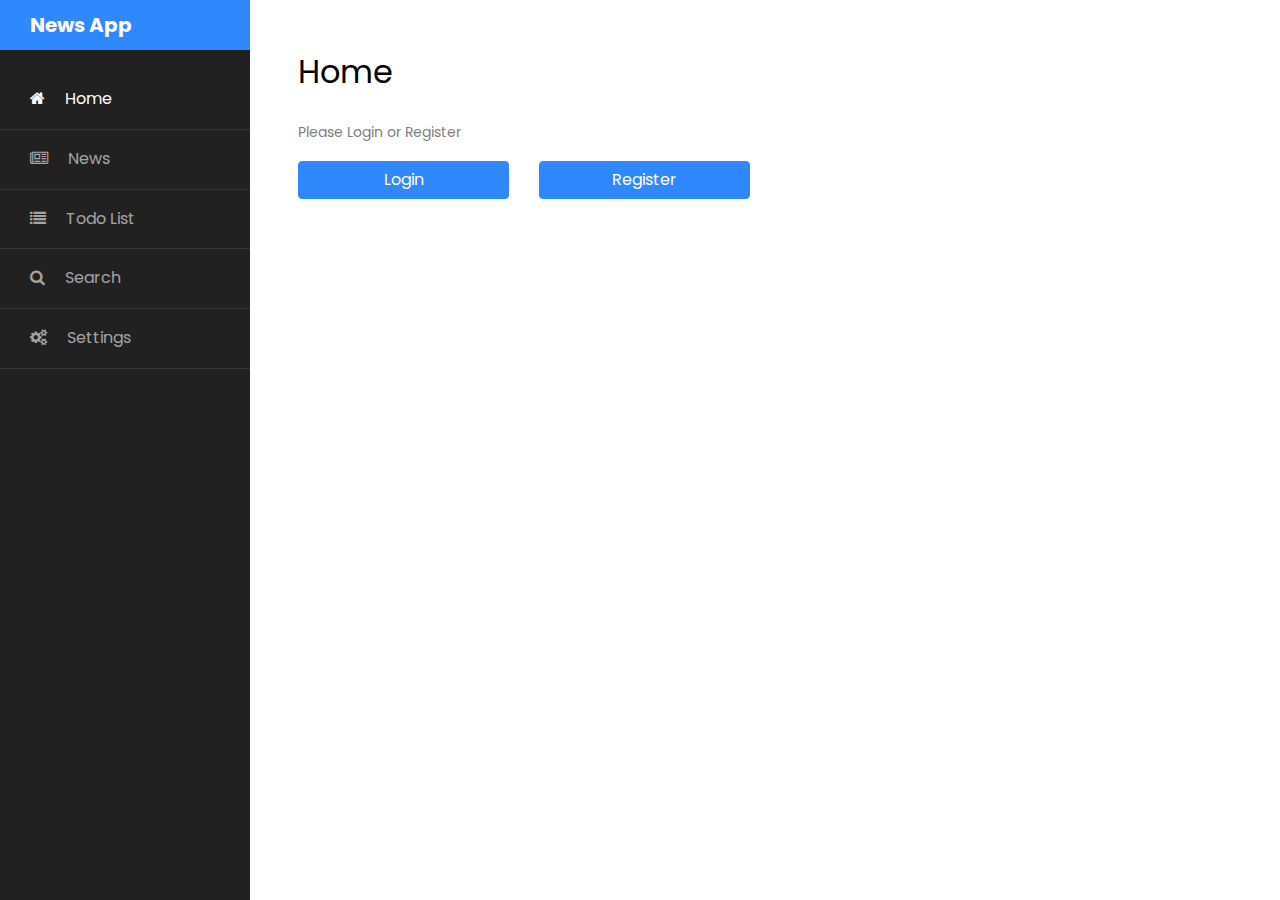
<file: index.html>
<!DOCTYPE html>
<html lang="en">
  <head>
    <title>News App</title>
    <meta charset="utf-8" />
    <meta name="viewport" content="width=device-width, initial-scale=1, shrink-to-fit=no" />

    <link href="https://fonts.googleapis.com/css?family=Poppins:300,400,500,600,700,800,900" rel="stylesheet" />

    <link rel="stylesheet" href="https://stackpath.bootstrapcdn.com/font-awesome/4.7.0/css/font-awesome.min.css" />
    <link rel="stylesheet" href="css/style.css" />
  </head>

  <body>
    <div class="wrapper d-flex align-items-stretch">
      <nav id="sidebar">
        <h1><a href="index.html" class="logo">News App</a></h1>
        <ul class="list-unstyled components mb-5">
          <li class="active">
            <a href="./index.html"><span class="fa fa-home mr-3"></span> Home</a>
          </li>
          <li class="">
            <a href="./pages/news.html"><span class="fa fa-newspaper-o mr-3"></span> News</a>
          </li>
          <li>
            <a href="./pages/todo.html"><span class="fa fa-list mr-3"></span> Todo List</a>
          </li>
          <li>
            <a href="./pages/search.html"><span class="fa fa-search mr-3"></span> Search</a>
          </li>
          <li>
            <a href="./pages/setting.html"><span class="fa fa-cogs mr-3"></span> Settings</a>
          </li>
        </ul>
      </nav>

      <!-- Page Content  -->
      <div id="content" class="p-4 p-md-5 pt-5">
        <h2 class="mb-4">Home</h2>

        <!-- Login and Register redirect button -->
        <div id="login-modal">
          <p>Please Login or Register</p>
          <div class="row">
            <div class="col-md-3">
              <a href="./pages/login.html" class="btn btn-primary btn-block">Login</a>
            </div>
            <div class="col-md-3">
              <a href="./pages/register.html" class="btn btn-primary btn-block">Register</a>
            </div>
          </div>
        </div>

        <div id="main-content">
          <p id="welcome-message"></p>
          <button type="button" class="btn btn-primary" id="btn-logout">Logout</button>
        </div>
      </div>
    </div>

    <script src="./models/User.js"></script>
    <script src="./scripts//storage.js"></script>
    <script src="./scripts/home.js"></script>
  </body>
</html>
</file>
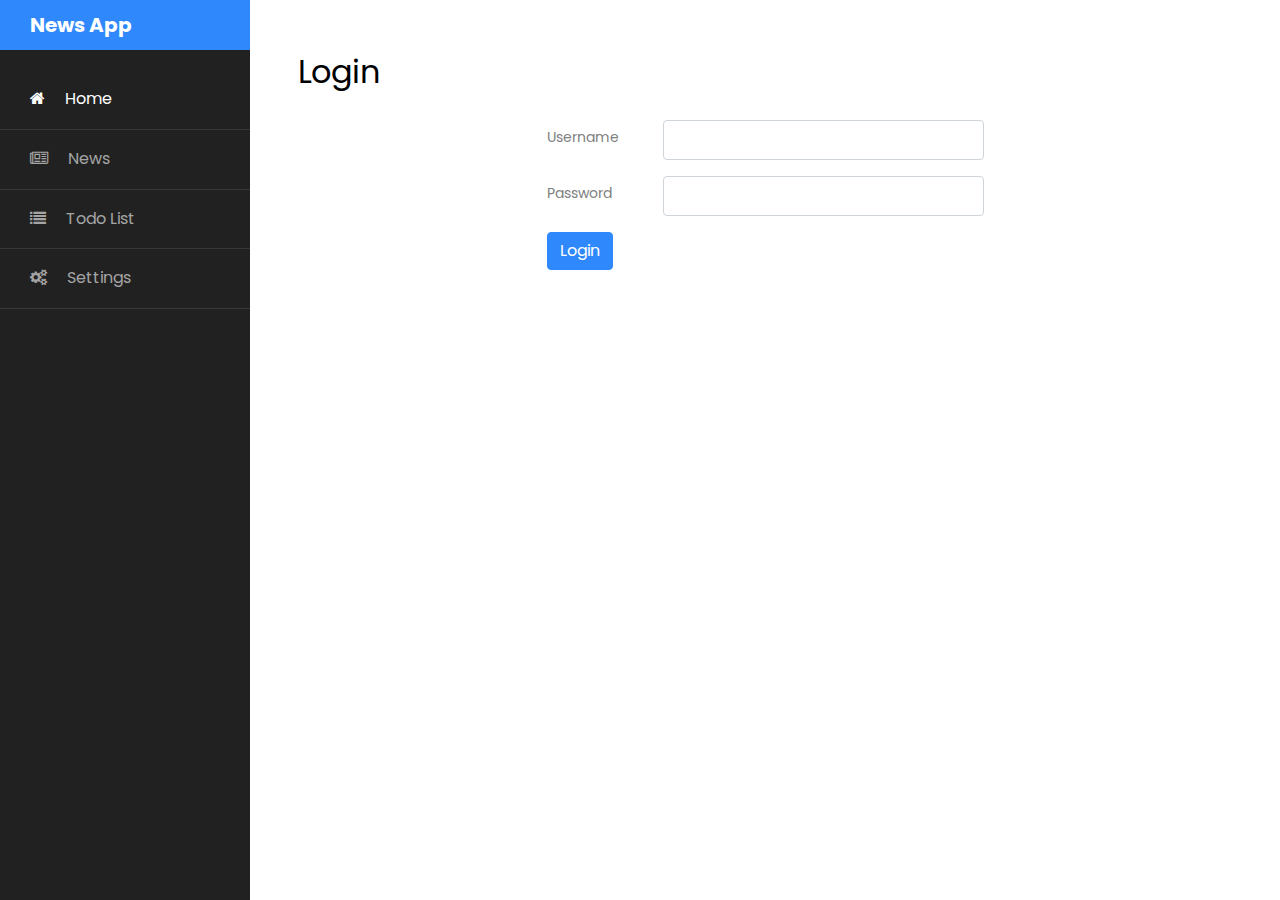
<file: pages/login.html>
<!doctype html>
<html lang="en">

<head>
	<title>Login</title>
	<meta charset="utf-8">
	<meta name="viewport" content="width=device-width, initial-scale=1, shrink-to-fit=no">

	<link href="https://fonts.googleapis.com/css?family=Poppins:300,400,500,600,700,800,900" rel="stylesheet">

	<link rel="stylesheet" href="https://stackpath.bootstrapcdn.com/font-awesome/4.7.0/css/font-awesome.min.css">
	<link rel="stylesheet" href="../css/style.css">
</head>

<body>

	<div class="wrapper d-flex align-items-stretch">
		<nav id="sidebar">
			<h1><a href="index.html" class="logo">News App</a></h1>
			<ul class="list-unstyled components mb-5">
				<li class="active">
					<a href="../index.html"><span class="fa fa-home mr-3"></span> Home</a>
				</li>
				<li class="">
					<a href="#"><span class="fa fa-newspaper-o mr-3"></span> News</a>
				</li>
				<li>
					<a href="#"><span class="fa fa-list mr-3"></span> Todo List</a>
				</li>
				<li>
					<a href="#"><span class="fa fa-cogs mr-3"></span> Settings</a>
				</li>
			</ul>

		</nav>

		<!-- Page Content  -->
		<div id="content" class="p-4 p-md-5 pt-5">
			<h2 class="mb-4">Login</h2>
			<div class="container" id="main">
				<div class="row justify-content-center align-items-center mt-4">
					<div class="col-lg-6 col-lg-offset-4">
						<form>
							<div class="form-group row mb-3">
								<label for="input-id" class="col-sm-3 col-form-label">Username</label>
								<div class="col-sm-9">
									<input type="text" class="form-control" id="input-username"
										placeholder="Input Username">
								</div>
							</div>
							<div class="form-group row mb-3">
								<label for="input-name" class="col-sm-3 col-form-label">Password</label>
								<div class="col-sm-9">
									<input type="password" class="form-control" id="input-password"
										placeholder="Input Password">
								</div>
							</div>
							<button type="button" class="btn btn-primary" id="btn-submit">Login</button>
						</form>
					</div>
				</div>
			</div>
		</div>
	</div>
	<script src="../models/User.js"></script>
	<script src="../scripts/storage.js"></script>
	<script src="../scripts/login.js"></script>
</body>

</html>
</file>
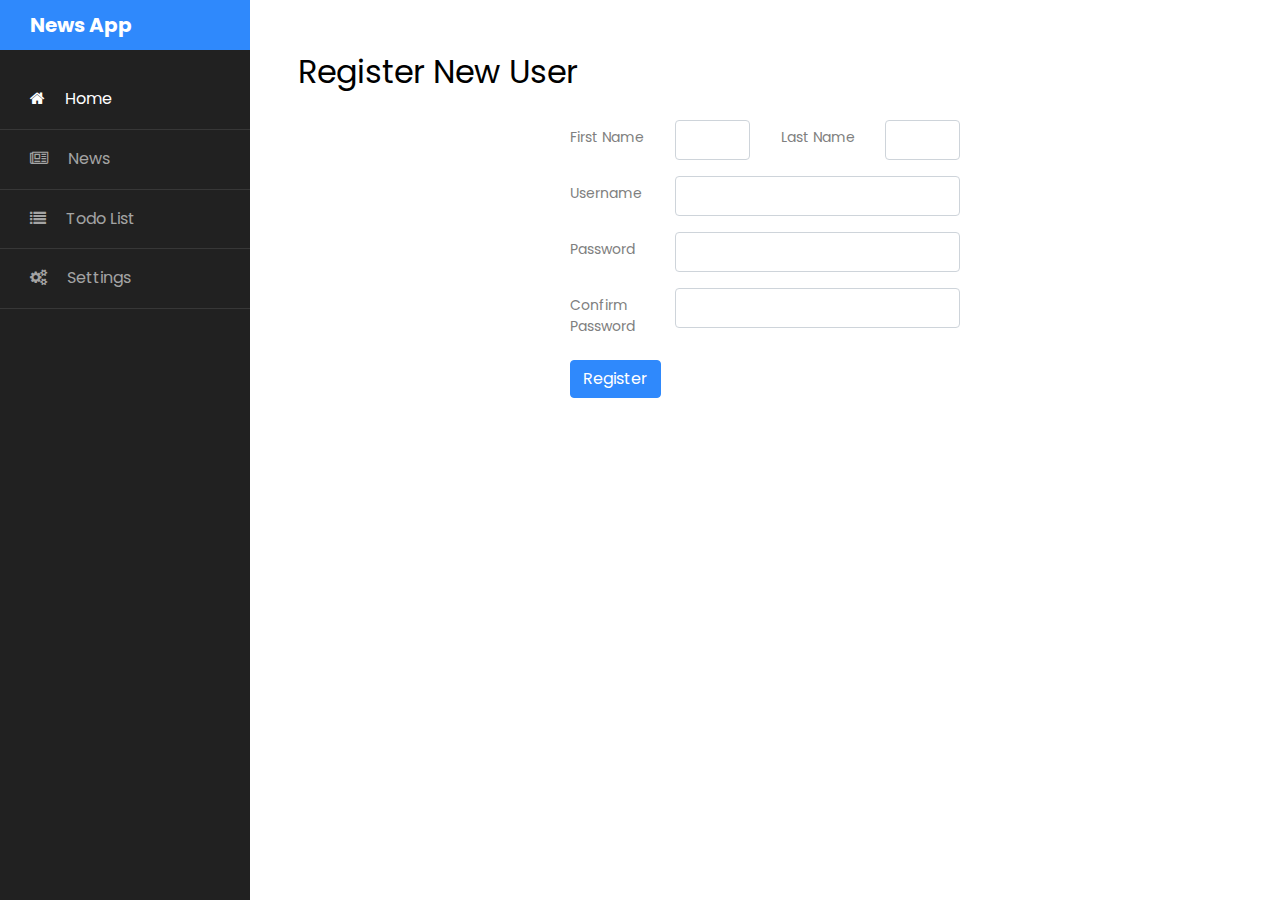
<file: pages/register.html>
<!doctype html>
<html lang="en">

<head>
	<title>Register</title>
	<meta charset="utf-8">
	<meta name="viewport" content="width=device-width, initial-scale=1, shrink-to-fit=no">

	<link href="https://fonts.googleapis.com/css?family=Poppins:300,400,500,600,700,800,900" rel="stylesheet">

	<link rel="stylesheet" href="https://stackpath.bootstrapcdn.com/font-awesome/4.7.0/css/font-awesome.min.css">
	<link rel="stylesheet" href="../css/style.css">
</head>

<body>

	<div class="wrapper d-flex align-items-stretch">
		<nav id="sidebar">
			<h1><a href="index.html" class="logo">News App</a></h1>
			<ul class="list-unstyled components mb-5">
				<li class="active">
					<a href="../index.html"><span class="fa fa-home mr-3"></span> Home</a>
				</li>
				<li class="">
					<a href="#"><span class="fa fa-newspaper-o mr-3"></span> News</a>
				</li>
				<li>
					<a href="#"><span class="fa fa-list mr-3"></span> Todo List</a>
				</li>
				<li>
					<a href="#"><span class="fa fa-cogs mr-3"></span> Settings</a>
				</li>
			</ul>

		</nav>

		<!-- Page Content  -->
		<div id="content" class="p-4 p-md-5 pt-5">
			<h2 class="mb-4">Register New User</h2>
			<div class="container" id="main" style="max-width: 90%;">
				<div class="row justify-content-center align-items-center mt-4">
					<div class="col-lg-6 col-lg-offset-4">
						<form>
							<div class="form-group row mb-3">
								<label for="input-id" class="col-sm-3 col-form-label">First Name</label>
								<div class="col-sm-3">
									<input type="text" class="form-control" id="input-firstname" placeholder="Input First Name">
								</div>
								<label for="input-id" class="col-sm-3 col-form-label" style="text-align: right;">Last Name</label>
								<div class="col-sm-3">
									<input type="text" class="form-control" id="input-lastname" placeholder="Input Last Name">
								</div>
							</div>
							<div class="form-group row mb-3">
								<label for="input-id" class="col-sm-3 col-form-label">Username</label>
								<div class="col-sm-9">
									<input type="text" class="form-control" id="input-username" placeholder="Input Username">
								</div>
							</div>
							<div class="form-group row mb-3">
								<label for="input-name" class="col-sm-3 col-form-label">Password</label>
								<div class="col-sm-9">
									<input type="password" class="form-control" id="input-password" placeholder="Input Password">
								</div>
							</div>
							<div class="form-group row mb-3">
								<label for="input-name" class="col-sm-3 col-form-label">Confirm Password</label>
								<div class="col-sm-9">
									<input type="password" class="form-control" id="input-password-confirm" placeholder="Input Password">
								</div>
							</div>
							<button type="button" class="btn btn-primary" id="btn-submit">Register</button>
						</form>
					</div>
				</div>
			</div>
		</div>
	</div>
	<script src="../models/User.js"></script>
	<script src="../scripts/storage.js"></script>
	<script src="../scripts/register.js"></script>
</body>

</html>
</file>
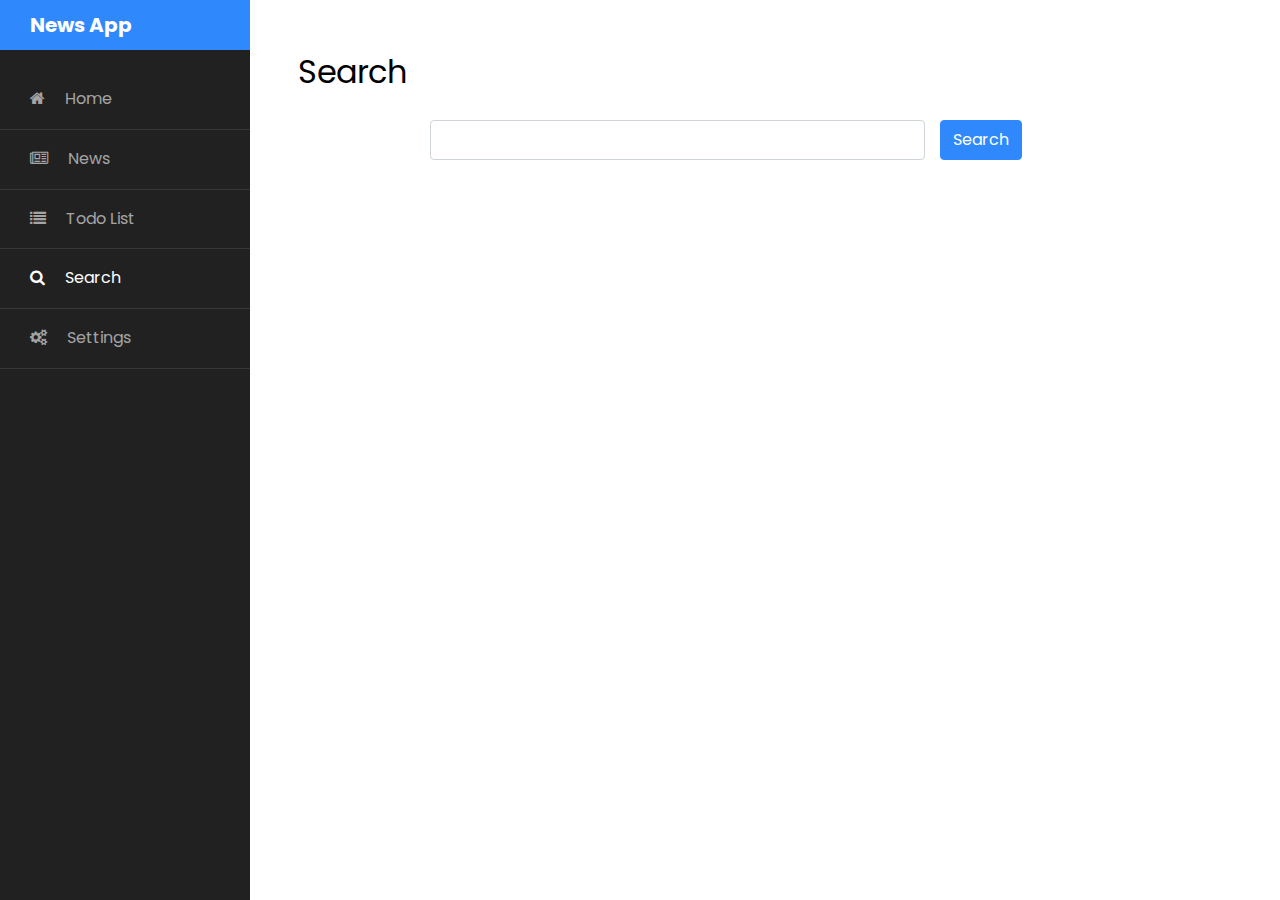
<file: pages/search.html>
<!doctype html>
<html lang="en">

<head>
	<title>News App</title>
	<meta charset="utf-8">
	<meta name="viewport" content="width=device-width, initial-scale=1, shrink-to-fit=no">

	<link href="https://fonts.googleapis.com/css?family=Poppins:300,400,500,600,700,800,900" rel="stylesheet">

	<link rel="stylesheet" href="https://stackpath.bootstrapcdn.com/font-awesome/4.7.0/css/font-awesome.min.css">
	<link rel="stylesheet" href="../css/style.css">
</head>

<body>

	<div class="wrapper d-flex align-items-stretch">
		<nav id="sidebar">
			<h1><a href="../index.html" class="logo">News App</a></h1>
			<ul class="list-unstyled components mb-5">
				<li class="">
					<a href="../index.html"><span class="fa fa-home mr-3"></span> Home</a>
				</li>
				<li>
					<a href="./news.html"><span class="fa fa-newspaper-o mr-3"></span> News</a>
				</li>
				<li>
					<a href="./todo.html"><span class="fa fa-list mr-3"></span> Todo List</a>
				</li>
				<li class="active">
					<a href="./search.html"><span class="fa fa-search mr-3"></span> Search</a>
				</li>
				<li>
					<a href="./setting.html"><span class="fa fa-cogs mr-3"></span> Settings</a>
				</li>
			</ul>

		</nav>

		<!-- Page Content  -->
		<div id="content" class="p-4 p-md-5 pt-5">
			<h2 class="mb-4">Search</h2>
			<div class="container" id="main" style="max-width: 100%;">
				<div class="row justify-content-center align-items-center mt-4">
					<div class="col-lg-9 col-lg-offset-4">
						<form>
							<div class="form-group row mb-3">
								<div class="col-sm-9">
									<input type="text" class="form-control" id="input-query" placeholder="Search for news">
								</div class="col-sm-3">
									<button type="button" class="btn btn-primary" id="btn-submit">Search</button>
								</div>
							</div>
						</form>
					</div>
				</div>
				<!-- News list -->
				<div id="news-container">
				</div>
				<nav class="mt-3 hide" id="nav-page-num">
					<ul class="pagination justify-content-center">
						<li class="page-item">
							<button class="page-link" href="#" id="btn-prev">Previous</button>
						</li>
						<li class="page-item disabled">
							<a class="page-link" id="page-num">1</a>
						</li>
						<li class="page-item">
							<button class="page-link" id="btn-next">Next</button>
						</li>
					</ul>
				</nav>
			</div>
		</div>
	</div>

	<script src="../models/User.js"></script>
	<script src="../scripts/storage.js"></script>
	<script src="../scripts/search.js"></script>
</body>

</html>
</file>
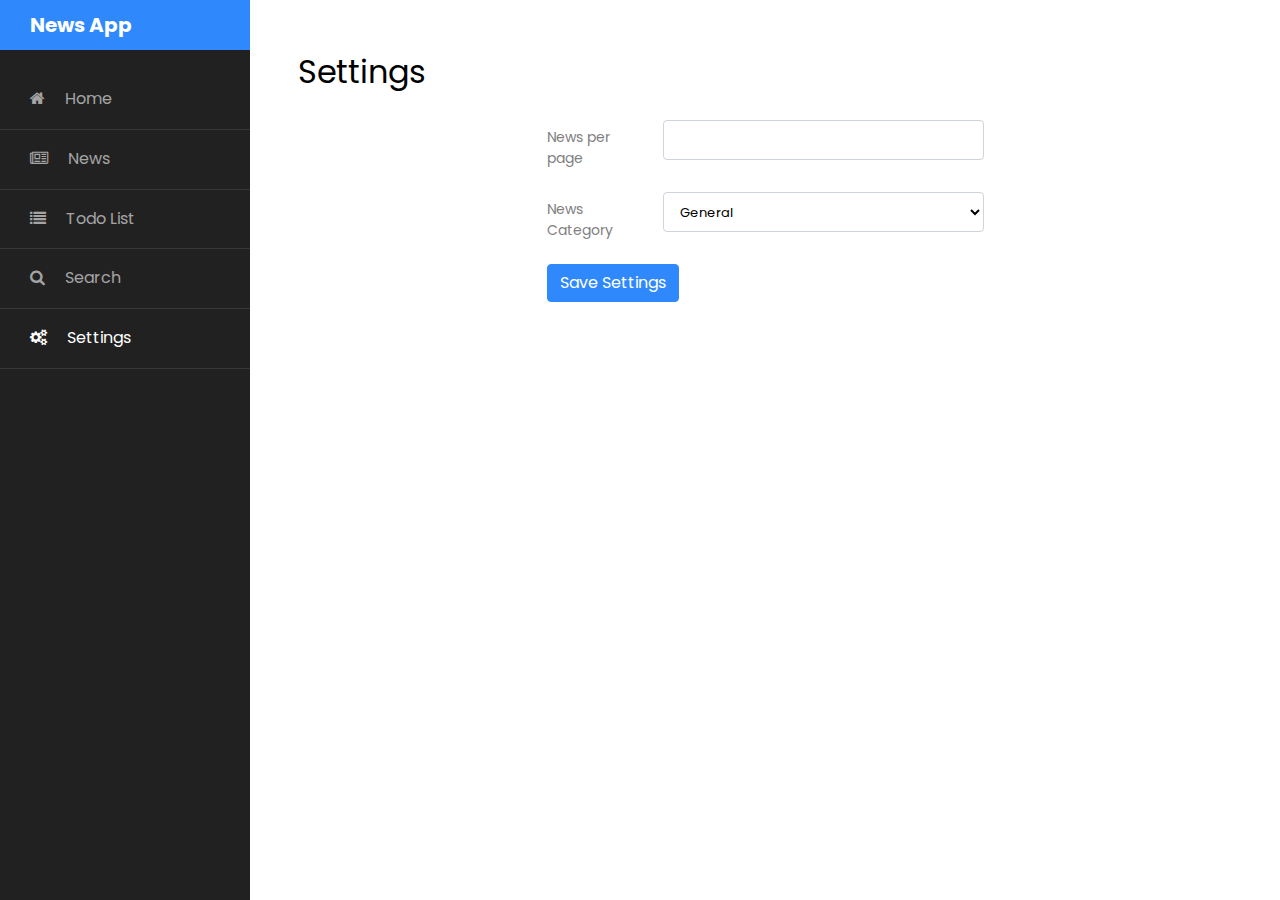
<file: pages/setting.html>
<!doctype html>
<html lang="en">

<head>
	<title>News App</title>
	<meta charset="utf-8">
	<meta name="viewport" content="width=device-width, initial-scale=1, shrink-to-fit=no">

	<link href="https://fonts.googleapis.com/css?family=Poppins:300,400,500,600,700,800,900" rel="stylesheet">

	<link rel="stylesheet" href="https://stackpath.bootstrapcdn.com/font-awesome/4.7.0/css/font-awesome.min.css">
	<link rel="stylesheet" href="../css/style.css">
</head>

<body>

	<div class="wrapper d-flex align-items-stretch">
		<nav id="sidebar">
			<h1><a href="../index.html" class="logo">News App</a></h1>
			<ul class="list-unstyled components mb-5">
				<li class="">
					<a href="../index.html"><span class="fa fa-home mr-3"></span> Home</a>
				</li>
				<li class="">
					<a href="./news.html"><span class="fa fa-newspaper-o mr-3"></span> News</a>
				</li>
				<li>
					<a href="./todo.html"><span class="fa fa-list mr-3"></span> Todo List</a>
				</li>
				<li>
					<a href="./search.html"><span class="fa fa-search mr-3"></span> Search</a>
				</li>
				<li class="active">
					<a href="./setting.html"><span class="fa fa-cogs mr-3"></span> Settings</a>
				</li>
			</ul>

		</nav>

		<!-- Page Content  -->
		<div id="content" class="p-4 p-md-5 pt-5">
			<h2 class="mb-4">Settings</h2>
			<div class="container" id="main">
				<div class="row justify-content-center align-items-center mt-4">
					<div class="col-lg-6 col-lg-offset-4">
						<form>
							<div class="form-group row mb-3">
								<label for="input-page-size" class="col-sm-3 col-form-label">News per page</label>
								<div class="col-sm-9">
									<input type="number" class="form-control" id="input-page-size"
										placeholder="Input News per page">
								</div>
							</div>
							<div class="form-group row mb-3">
								<label for="input-category" class="col-sm-3 col-form-label">News Category</label>
								<div class="col-sm-9">
									<select class="form-control" id="input-category">
										<option>General</option>
										<option>Technology</option>
										<option>Science</option>
										<option>Business</option>
										<option>Entertainment</option>
										<option>Health</option>
										<option>Sports</option>
									</select>
								</div>
							</div>
							<button type="button" class="btn btn-primary" id="btn-submit">Save Settings</button>
						</form>
					</div>
				</div>
			</div>
		</div>
	</div>

	<script src="../models/User.js"></script>
	<script src="../scripts/storage.js"></script>
	<script src="../scripts/setting.js"></script>
</body>

</html>
</file>
<file: css/style.css>
#todo-container > ul {
  max-height: 500px;
  overflow-y: scroll;
}

/* Remove margins and padding from the list */
#todo-container ul {
  margin: 0;
  padding: 0;
}

/* Style the list items */
#todo-container ul li {
  cursor: pointer;
  position: relative;
  padding: 12px 8px 12px 40px;
  list-style-type: none;
  background: #eee;
  font-size: 18px;
  transition: 0.2s;
  /* make the list items unselectable */
  -webkit-user-select: none;
  -moz-user-select: none;
  -ms-user-select: none;
  user-select: none;
  color: black;
}

/* Set all odd list items to a different color (zebra-stripes) */
#todo-container ul li:nth-child(odd) {
  background: #f9f9f9;
}

/* Darker background-color on hover */
#todo-container ul li:hover {
  background: #ddd;
}

/* When clicked on, add a background color and strike out text */
#todo-container ul li.checked {
  background: #888;
  color: #fff;
  text-decoration: line-through;
}

/* Add a "checked" mark when clicked on */
#todo-container ul li.checked::before {
  content: '';
  position: absolute;
  border-color: #fff;
  border-style: solid;
  border-width: 0 2px 2px 0;
  top: 10px;
  left: 16px;
  transform: rotate(45deg);
  height: 15px;
  width: 7px;
}

/* Style the close button */
#todo-container .close {
  color: black;
  position: absolute;
  right: 0;
  top: 0;
  padding: 12px 16px 12px 16px;
}

#todo-container .close:hover {
  background-color: #f44336;
  color: white;
}

/* Style the todo-list-header */
#todo-container .todo-list-header {
  background-color: #323544;
  padding: 30px 40px;
  color: white;
  text-align: center;
}

/* Clear floats after the todo-list-header */
#todo-container .todo-list-header:after {
  content: '';
  display: table;
  clear: both;
}

/* Style the input */
#todo-container input {
  margin: 0;
  border: none;
  border-radius: 0;
  width: 75%;
  height: 40px;
  padding: 10px;
  float: left;
  font-size: 16px;
}

/* Style the "Add" button */
#todo-container #btn-add {
  padding: 10px;
  width: 25%;
  height: 40px;
  background: #d9d9d9;
  color: #555;
  float: left;
  text-align: center;
  font-size: 16px;
  cursor: pointer;
  transition: 0.3s;
  border-radius: 0;
}

#todo-container #btn-add:hover {
  background-color: #bbb;
}

/*!
 * Bootstrap v4.3.1 (https://getbootstrap.com/)
 * Copyright 2011-2019 The Bootstrap Authors
 * Copyright 2011-2019 Twitter, Inc.
 * Licensed under MIT (https://github.com/twbs/bootstrap/blob/master/LICENSE)
 */
:root {
  --blue: #007bff;
  --indigo: #6610f2;
  --purple: #6f42c1;
  --pink: #e83e8c;
  --red: #dc3545;
  --orange: #fd7e14;
  --yellow: #ffc107;
  --green: #28a745;
  --teal: #20c997;
  --cyan: #17a2b8;
  --white: #fff;
  --gray: #6c757d;
  --gray-dark: #343a40;
  --primary: #007bff;
  --secondary: #6c757d;
  --success: #28a745;
  --info: #17a2b8;
  --warning: #ffc107;
  --danger: #dc3545;
  --light: #f8f9fa;
  --dark: #343a40;
  --breakpoint-xs: 0;
  --breakpoint-sm: 576px;
  --breakpoint-md: 768px;
  --breakpoint-lg: 992px;
  --breakpoint-xl: 1200px;
  --font-family-sans-serif: -apple-system, BlinkMacSystemFont, 'Segoe UI', Roboto, 'Helvetica Neue', Arial, 'Noto Sans', sans-serif, 'Apple Color Emoji', 'Segoe UI Emoji', 'Segoe UI Symbol', 'Noto Color Emoji';
  --font-family-monospace: SFMono-Regular, Menlo, Monaco, Consolas, 'Liberation Mono', 'Courier New', monospace;
}

*,
*::before,
*::after {
  -webkit-box-sizing: border-box;
  box-sizing: border-box;
}

html {
  font-family: sans-serif;
  line-height: 1.15;
  -webkit-text-size-adjust: 100%;
  -webkit-tap-highlight-color: rgba(0, 0, 0, 0);
}

article,
aside,
figcaption,
figure,
footer,
header,
hgroup,
main,
nav,
section {
  display: block;
}

body {
  margin: 0;
  font-family: -apple-system, BlinkMacSystemFont, 'Segoe UI', Roboto, 'Helvetica Neue', Arial, 'Noto Sans', sans-serif, 'Apple Color Emoji', 'Segoe UI Emoji', 'Segoe UI Symbol', 'Noto Color Emoji';
  font-size: 1rem;
  font-weight: 400;
  line-height: 1.5;
  color: #212529;
  text-align: left;
  background-color: #fff;
}

[tabindex='-1']:focus {
  outline: 0 !important;
}

hr {
  -webkit-box-sizing: content-box;
  box-sizing: content-box;
  height: 0;
  overflow: visible;
}

h1,
h2,
h3,
h4,
h5,
h6 {
  margin-top: 0;
  margin-bottom: 0.5rem;
}

p {
  margin-top: 0;
  margin-bottom: 1rem;
}

abbr[title],
abbr[data-original-title] {
  text-decoration: underline;
  -webkit-text-decoration: underline dotted;
  text-decoration: underline dotted;
  cursor: help;
  border-bottom: 0;
  text-decoration-skip-ink: none;
}

address {
  margin-bottom: 1rem;
  font-style: normal;
  line-height: inherit;
}

ol,
ul,
dl {
  margin-top: 0;
  margin-bottom: 1rem;
}

ol ol,
ul ul,
ol ul,
ul ol {
  margin-bottom: 0;
}

dt {
  font-weight: 700;
}

dd {
  margin-bottom: 0.5rem;
  margin-left: 0;
}

blockquote {
  margin: 0 0 1rem;
}

b,
strong {
  font-weight: bolder;
}

small {
  font-size: 80%;
}

sub,
sup {
  position: relative;
  font-size: 75%;
  line-height: 0;
  vertical-align: baseline;
}

sub {
  bottom: -0.25em;
}

sup {
  top: -0.5em;
}

a {
  color: #007bff;
  text-decoration: none;
  background-color: transparent;
}
a:hover {
  color: #0056b3;
  text-decoration: underline;
}

a:not([href]):not([tabindex]) {
  color: inherit;
  text-decoration: none;
}
a:not([href]):not([tabindex]):hover,
a:not([href]):not([tabindex]):focus {
  color: inherit;
  text-decoration: none;
}
a:not([href]):not([tabindex]):focus {
  outline: 0;
}

pre,
code,
kbd,
samp {
  font-family: SFMono-Regular, Menlo, Monaco, Consolas, 'Liberation Mono', 'Courier New', monospace;
  font-size: 1em;
}

pre {
  margin-top: 0;
  margin-bottom: 1rem;
  overflow: auto;
}

figure {
  margin: 0 0 1rem;
}

img {
  vertical-align: middle;
  border-style: none;
}

svg {
  overflow: hidden;
  vertical-align: middle;
}

table {
  border-collapse: collapse;
}

caption {
  padding-top: 0.75rem;
  padding-bottom: 0.75rem;
  color: #6c757d;
  text-align: left;
  caption-side: bottom;
}

th {
  text-align: inherit;
}

label {
  display: inline-block;
  margin-bottom: 0.5rem;
}

button {
  border-radius: 0;
}

button:focus {
  outline: 1px dotted;
  outline: 5px auto -webkit-focus-ring-color;
}

input,
button,
select,
optgroup,
textarea {
  margin: 0;
  font-family: inherit;
  font-size: inherit;
  line-height: inherit;
}

button,
input {
  overflow: visible;
}

button,
select {
  text-transform: none;
}

select {
  word-wrap: normal;
}

button,
[type='button'],
[type='reset'],
[type='submit'] {
  -webkit-appearance: button;
}

button:not(:disabled),
[type='button']:not(:disabled),
[type='reset']:not(:disabled),
[type='submit']:not(:disabled) {
  cursor: pointer;
}

button::-moz-focus-inner,
[type='button']::-moz-focus-inner,
[type='reset']::-moz-focus-inner,
[type='submit']::-moz-focus-inner {
  padding: 0;
  border-style: none;
}

input[type='radio'],
input[type='checkbox'] {
  -webkit-box-sizing: border-box;
  box-sizing: border-box;
  padding: 0;
}

input[type='date'],
input[type='time'],
input[type='datetime-local'],
input[type='month'] {
  -webkit-appearance: listbox;
}

textarea {
  overflow: auto;
  resize: vertical;
}

fieldset {
  min-width: 0;
  padding: 0;
  margin: 0;
  border: 0;
}

legend {
  display: block;
  width: 100%;
  max-width: 100%;
  padding: 0;
  margin-bottom: 0.5rem;
  font-size: 1.5rem;
  line-height: inherit;
  color: inherit;
  white-space: normal;
}

progress {
  vertical-align: baseline;
}

[type='number']::-webkit-inner-spin-button,
[type='number']::-webkit-outer-spin-button {
  height: auto;
}

[type='search'] {
  outline-offset: -2px;
  -webkit-appearance: none;
}

[type='search']::-webkit-search-decoration {
  -webkit-appearance: none;
}

::-webkit-file-upload-button {
  font: inherit;
  -webkit-appearance: button;
}

output {
  display: inline-block;
}

summary {
  display: list-item;
  cursor: pointer;
}

template {
  display: none;
}

[hidden] {
  display: none !important;
}

h1,
h2,
h3,
h4,
h5,
h6,
.h1,
.h2,
.h3,
.h4,
.h5,
.h6 {
  margin-bottom: 0.5rem;
  font-weight: 500;
  line-height: 1.2;
}

h1,
.h1 {
  font-size: 2.5rem;
}

h2,
.h2 {
  font-size: 2rem;
}

h3,
.h3 {
  font-size: 1.75rem;
}

h4,
.h4 {
  font-size: 1.5rem;
}

h5,
.h5 {
  font-size: 1.25rem;
}

h6,
.h6 {
  font-size: 1rem;
}

.lead {
  font-size: 1.25rem;
  font-weight: 300;
}

.display-1 {
  font-size: 6rem;
  font-weight: 300;
  line-height: 1.2;
}

.display-2 {
  font-size: 5.5rem;
  font-weight: 300;
  line-height: 1.2;
}

.display-3 {
  font-size: 4.5rem;
  font-weight: 300;
  line-height: 1.2;
}

.display-4 {
  font-size: 3.5rem;
  font-weight: 300;
  line-height: 1.2;
}

hr {
  margin-top: 1rem;
  margin-bottom: 1rem;
  border: 0;
  border-top: 1px solid rgba(0, 0, 0, 0.1);
}

small,
.small {
  font-size: 80%;
  font-weight: 400;
}

mark,
.mark {
  padding: 0.2em;
  background-color: #fcf8e3;
}

.list-unstyled {
  padding-left: 0;
  list-style: none;
}

.list-inline {
  padding-left: 0;
  list-style: none;
}

.list-inline-item {
  display: inline-block;
}
.list-inline-item:not(:last-child) {
  margin-right: 0.5rem;
}

.initialism {
  font-size: 90%;
  text-transform: uppercase;
}

.blockquote {
  margin-bottom: 1rem;
  font-size: 1.25rem;
}

.blockquote-footer {
  display: block;
  font-size: 80%;
  color: #6c757d;
}
.blockquote-footer::before {
  content: '\2014\00A0';
}

.img-fluid {
  max-width: 100%;
  height: auto;
}

.img-thumbnail {
  padding: 0.25rem;
  background-color: #fff;
  border: 1px solid #dee2e6;
  border-radius: 0.25rem;
  max-width: 100%;
  height: auto;
}

.figure {
  display: inline-block;
}

.figure-img {
  margin-bottom: 0.5rem;
  line-height: 1;
}

.figure-caption {
  font-size: 90%;
  color: #6c757d;
}

code {
  font-size: 87.5%;
  color: #e83e8c;
  word-break: break-word;
}
a > code {
  color: inherit;
}

kbd {
  padding: 0.2rem 0.4rem;
  font-size: 87.5%;
  color: #fff;
  background-color: #212529;
  border-radius: 0.2rem;
}
kbd kbd {
  padding: 0;
  font-size: 100%;
  font-weight: 700;
}

pre {
  display: block;
  font-size: 87.5%;
  color: #212529;
}
pre code {
  font-size: inherit;
  color: inherit;
  word-break: normal;
}

.pre-scrollable {
  max-height: 340px;
  overflow-y: scroll;
}

.container {
  width: 100%;
  padding-right: 15px;
  padding-left: 15px;
  margin-right: auto;
  margin-left: auto;
}
@media (min-width: 576px) {
  .container {
    max-width: 540px;
  }
}
@media (min-width: 768px) {
  .container {
    max-width: 720px;
  }
}
@media (min-width: 992px) {
  .container {
    max-width: 960px;
  }
}
@media (min-width: 1200px) {
  .container {
    max-width: 1140px;
  }
}

.container-fluid {
  width: 100%;
  padding-right: 15px;
  padding-left: 15px;
  margin-right: auto;
  margin-left: auto;
}

.row {
  display: -webkit-box;
  display: -ms-flexbox;
  display: flex;
  -ms-flex-wrap: wrap;
  flex-wrap: wrap;
  margin-right: -15px;
  margin-left: -15px;
}

.no-gutters {
  margin-right: 0;
  margin-left: 0;
}
.no-gutters > .col,
.no-gutters > [class*='col-'] {
  padding-right: 0;
  padding-left: 0;
}

.col-1,
.col-2,
.col-3,
.col-4,
.col-5,
.col-6,
.col-7,
.col-8,
.col-9,
.col-10,
.col-11,
.col-12,
.col,
.col-auto,
.col-sm-1,
.col-sm-2,
.col-sm-3,
.col-sm-4,
.col-sm-5,
.col-sm-6,
.col-sm-7,
.col-sm-8,
.col-sm-9,
.col-sm-10,
.col-sm-11,
.col-sm-12,
.col-sm,
.col-sm-auto,
.col-md-1,
.col-md-2,
.col-md-3,
.col-md-4,
.col-md-5,
.col-md-6,
.col-md-7,
.col-md-8,
.col-md-9,
.col-md-10,
.col-md-11,
.col-md-12,
.col-md,
.col-md-auto,
.col-lg-1,
.col-lg-2,
.col-lg-3,
.col-lg-4,
.col-lg-5,
.col-lg-6,
.col-lg-7,
.col-lg-8,
.col-lg-9,
.col-lg-10,
.col-lg-11,
.col-lg-12,
.col-lg,
.col-lg-auto,
.col-xl-1,
.col-xl-2,
.col-xl-3,
.col-xl-4,
.col-xl-5,
.col-xl-6,
.col-xl-7,
.col-xl-8,
.col-xl-9,
.col-xl-10,
.col-xl-11,
.col-xl-12,
.col-xl,
.col-xl-auto {
  position: relative;
  width: 100%;
  padding-right: 15px;
  padding-left: 15px;
}

.col {
  -ms-flex-preferred-size: 0;
  flex-basis: 0;
  -webkit-box-flex: 1;
  -ms-flex-positive: 1;
  flex-grow: 1;
  max-width: 100%;
}

.col-auto {
  -webkit-box-flex: 0;
  -ms-flex: 0 0 auto;
  flex: 0 0 auto;
  width: auto;
  max-width: 100%;
}

.col-1 {
  -webkit-box-flex: 0;
  -ms-flex: 0 0 8.33333%;
  flex: 0 0 8.33333%;
  max-width: 8.33333%;
}

.col-2 {
  -webkit-box-flex: 0;
  -ms-flex: 0 0 16.66667%;
  flex: 0 0 16.66667%;
  max-width: 16.66667%;
}

.col-3 {
  -webkit-box-flex: 0;
  -ms-flex: 0 0 25%;
  flex: 0 0 25%;
  max-width: 25%;
}

.col-4 {
  -webkit-box-flex: 0;
  -ms-flex: 0 0 33.33333%;
  flex: 0 0 33.33333%;
  max-width: 33.33333%;
}

.col-5 {
  -webkit-box-flex: 0;
  -ms-flex: 0 0 41.66667%;
  flex: 0 0 41.66667%;
  max-width: 41.66667%;
}

.col-6 {
  -webkit-box-flex: 0;
  -ms-flex: 0 0 50%;
  flex: 0 0 50%;
  max-width: 50%;
}

.col-7 {
  -webkit-box-flex: 0;
  -ms-flex: 0 0 58.33333%;
  flex: 0 0 58.33333%;
  max-width: 58.33333%;
}

.col-8 {
  -webkit-box-flex: 0;
  -ms-flex: 0 0 66.66667%;
  flex: 0 0 66.66667%;
  max-width: 66.66667%;
}

.col-9 {
  -webkit-box-flex: 0;
  -ms-flex: 0 0 75%;
  flex: 0 0 75%;
  max-width: 75%;
}

.col-10 {
  -webkit-box-flex: 0;
  -ms-flex: 0 0 83.33333%;
  flex: 0 0 83.33333%;
  max-width: 83.33333%;
}

.col-11 {
  -webkit-box-flex: 0;
  -ms-flex: 0 0 91.66667%;
  flex: 0 0 91.66667%;
  max-width: 91.66667%;
}

.col-12 {
  -webkit-box-flex: 0;
  -ms-flex: 0 0 100%;
  flex: 0 0 100%;
  max-width: 100%;
}

.order-first {
  -webkit-box-ordinal-group: 0;
  -ms-flex-order: -1;
  order: -1;
}

.order-last {
  -webkit-box-ordinal-group: 14;
  -ms-flex-order: 13;
  order: 13;
}

.order-0 {
  -webkit-box-ordinal-group: 1;
  -ms-flex-order: 0;
  order: 0;
}

.order-1 {
  -webkit-box-ordinal-group: 2;
  -ms-flex-order: 1;
  order: 1;
}

.order-2 {
  -webkit-box-ordinal-group: 3;
  -ms-flex-order: 2;
  order: 2;
}

.order-3 {
  -webkit-box-ordinal-group: 4;
  -ms-flex-order: 3;
  order: 3;
}

.order-4 {
  -webkit-box-ordinal-group: 5;
  -ms-flex-order: 4;
  order: 4;
}

.order-5 {
  -webkit-box-ordinal-group: 6;
  -ms-flex-order: 5;
  order: 5;
}

.order-6 {
  -webkit-box-ordinal-group: 7;
  -ms-flex-order: 6;
  order: 6;
}

.order-7 {
  -webkit-box-ordinal-group: 8;
  -ms-flex-order: 7;
  order: 7;
}

.order-8 {
  -webkit-box-ordinal-group: 9;
  -ms-flex-order: 8;
  order: 8;
}

.order-9 {
  -webkit-box-ordinal-group: 10;
  -ms-flex-order: 9;
  order: 9;
}

.order-10 {
  -webkit-box-ordinal-group: 11;
  -ms-flex-order: 10;
  order: 10;
}

.order-11 {
  -webkit-box-ordinal-group: 12;
  -ms-flex-order: 11;
  order: 11;
}

.order-12 {
  -webkit-box-ordinal-group: 13;
  -ms-flex-order: 12;
  order: 12;
}

.offset-1 {
  margin-left: 8.33333%;
}

.offset-2 {
  margin-left: 16.66667%;
}

.offset-3 {
  margin-left: 25%;
}

.offset-4 {
  margin-left: 33.33333%;
}

.offset-5 {
  margin-left: 41.66667%;
}

.offset-6 {
  margin-left: 50%;
}

.offset-7 {
  margin-left: 58.33333%;
}

.offset-8 {
  margin-left: 66.66667%;
}

.offset-9 {
  margin-left: 75%;
}

.offset-10 {
  margin-left: 83.33333%;
}

.offset-11 {
  margin-left: 91.66667%;
}

@media (min-width: 576px) {
  .col-sm {
    -ms-flex-preferred-size: 0;
    flex-basis: 0;
    -webkit-box-flex: 1;
    -ms-flex-positive: 1;
    flex-grow: 1;
    max-width: 100%;
  }
  .col-sm-auto {
    -webkit-box-flex: 0;
    -ms-flex: 0 0 auto;
    flex: 0 0 auto;
    width: auto;
    max-width: 100%;
  }
  .col-sm-1 {
    -webkit-box-flex: 0;
    -ms-flex: 0 0 8.33333%;
    flex: 0 0 8.33333%;
    max-width: 8.33333%;
  }
  .col-sm-2 {
    -webkit-box-flex: 0;
    -ms-flex: 0 0 16.66667%;
    flex: 0 0 16.66667%;
    max-width: 16.66667%;
  }
  .col-sm-3 {
    -webkit-box-flex: 0;
    -ms-flex: 0 0 25%;
    flex: 0 0 25%;
    max-width: 25%;
  }
  .col-sm-4 {
    -webkit-box-flex: 0;
    -ms-flex: 0 0 33.33333%;
    flex: 0 0 33.33333%;
    max-width: 33.33333%;
  }
  .col-sm-5 {
    -webkit-box-flex: 0;
    -ms-flex: 0 0 41.66667%;
    flex: 0 0 41.66667%;
    max-width: 41.66667%;
  }
  .col-sm-6 {
    -webkit-box-flex: 0;
    -ms-flex: 0 0 50%;
    flex: 0 0 50%;
    max-width: 50%;
  }
  .col-sm-7 {
    -webkit-box-flex: 0;
    -ms-flex: 0 0 58.33333%;
    flex: 0 0 58.33333%;
    max-width: 58.33333%;
  }
  .col-sm-8 {
    -webkit-box-flex: 0;
    -ms-flex: 0 0 66.66667%;
    flex: 0 0 66.66667%;
    max-width: 66.66667%;
  }
  .col-sm-9 {
    -webkit-box-flex: 0;
    -ms-flex: 0 0 75%;
    flex: 0 0 75%;
    max-width: 75%;
  }
  .col-sm-10 {
    -webkit-box-flex: 0;
    -ms-flex: 0 0 83.33333%;
    flex: 0 0 83.33333%;
    max-width: 83.33333%;
  }
  .col-sm-11 {
    -webkit-box-flex: 0;
    -ms-flex: 0 0 91.66667%;
    flex: 0 0 91.66667%;
    max-width: 91.66667%;
  }
  .col-sm-12 {
    -webkit-box-flex: 0;
    -ms-flex: 0 0 100%;
    flex: 0 0 100%;
    max-width: 100%;
  }
  .order-sm-first {
    -webkit-box-ordinal-group: 0;
    -ms-flex-order: -1;
    order: -1;
  }
  .order-sm-last {
    -webkit-box-ordinal-group: 14;
    -ms-flex-order: 13;
    order: 13;
  }
  .order-sm-0 {
    -webkit-box-ordinal-group: 1;
    -ms-flex-order: 0;
    order: 0;
  }
  .order-sm-1 {
    -webkit-box-ordinal-group: 2;
    -ms-flex-order: 1;
    order: 1;
  }
  .order-sm-2 {
    -webkit-box-ordinal-group: 3;
    -ms-flex-order: 2;
    order: 2;
  }
  .order-sm-3 {
    -webkit-box-ordinal-group: 4;
    -ms-flex-order: 3;
    order: 3;
  }
  .order-sm-4 {
    -webkit-box-ordinal-group: 5;
    -ms-flex-order: 4;
    order: 4;
  }
  .order-sm-5 {
    -webkit-box-ordinal-group: 6;
    -ms-flex-order: 5;
    order: 5;
  }
  .order-sm-6 {
    -webkit-box-ordinal-group: 7;
    -ms-flex-order: 6;
    order: 6;
  }
  .order-sm-7 {
    -webkit-box-ordinal-group: 8;
    -ms-flex-order: 7;
    order: 7;
  }
  .order-sm-8 {
    -webkit-box-ordinal-group: 9;
    -ms-flex-order: 8;
    order: 8;
  }
  .order-sm-9 {
    -webkit-box-ordinal-group: 10;
    -ms-flex-order: 9;
    order: 9;
  }
  .order-sm-10 {
    -webkit-box-ordinal-group: 11;
    -ms-flex-order: 10;
    order: 10;
  }
  .order-sm-11 {
    -webkit-box-ordinal-group: 12;
    -ms-flex-order: 11;
    order: 11;
  }
  .order-sm-12 {
    -webkit-box-ordinal-group: 13;
    -ms-flex-order: 12;
    order: 12;
  }
  .offset-sm-0 {
    margin-left: 0;
  }
  .offset-sm-1 {
    margin-left: 8.33333%;
  }
  .offset-sm-2 {
    margin-left: 16.66667%;
  }
  .offset-sm-3 {
    margin-left: 25%;
  }
  .offset-sm-4 {
    margin-left: 33.33333%;
  }
  .offset-sm-5 {
    margin-left: 41.66667%;
  }
  .offset-sm-6 {
    margin-left: 50%;
  }
  .offset-sm-7 {
    margin-left: 58.33333%;
  }
  .offset-sm-8 {
    margin-left: 66.66667%;
  }
  .offset-sm-9 {
    margin-left: 75%;
  }
  .offset-sm-10 {
    margin-left: 83.33333%;
  }
  .offset-sm-11 {
    margin-left: 91.66667%;
  }
}

@media (min-width: 768px) {
  .col-md {
    -ms-flex-preferred-size: 0;
    flex-basis: 0;
    -webkit-box-flex: 1;
    -ms-flex-positive: 1;
    flex-grow: 1;
    max-width: 100%;
  }
  .col-md-auto {
    -webkit-box-flex: 0;
    -ms-flex: 0 0 auto;
    flex: 0 0 auto;
    width: auto;
    max-width: 100%;
  }
  .col-md-1 {
    -webkit-box-flex: 0;
    -ms-flex: 0 0 8.33333%;
    flex: 0 0 8.33333%;
    max-width: 8.33333%;
  }
  .col-md-2 {
    -webkit-box-flex: 0;
    -ms-flex: 0 0 16.66667%;
    flex: 0 0 16.66667%;
    max-width: 16.66667%;
  }
  .col-md-3 {
    -webkit-box-flex: 0;
    -ms-flex: 0 0 25%;
    flex: 0 0 25%;
    max-width: 25%;
  }
  .col-md-4 {
    -webkit-box-flex: 0;
    -ms-flex: 0 0 33.33333%;
    flex: 0 0 33.33333%;
    max-width: 33.33333%;
  }
  .col-md-5 {
    -webkit-box-flex: 0;
    -ms-flex: 0 0 41.66667%;
    flex: 0 0 41.66667%;
    max-width: 41.66667%;
  }
  .col-md-6 {
    -webkit-box-flex: 0;
    -ms-flex: 0 0 50%;
    flex: 0 0 50%;
    max-width: 50%;
  }
  .col-md-7 {
    -webkit-box-flex: 0;
    -ms-flex: 0 0 58.33333%;
    flex: 0 0 58.33333%;
    max-width: 58.33333%;
  }
  .col-md-8 {
    -webkit-box-flex: 0;
    -ms-flex: 0 0 66.66667%;
    flex: 0 0 66.66667%;
    max-width: 66.66667%;
  }
  .col-md-9 {
    -webkit-box-flex: 0;
    -ms-flex: 0 0 75%;
    flex: 0 0 75%;
    max-width: 75%;
  }
  .col-md-10 {
    -webkit-box-flex: 0;
    -ms-flex: 0 0 83.33333%;
    flex: 0 0 83.33333%;
    max-width: 83.33333%;
  }
  .col-md-11 {
    -webkit-box-flex: 0;
    -ms-flex: 0 0 91.66667%;
    flex: 0 0 91.66667%;
    max-width: 91.66667%;
  }
  .col-md-12 {
    -webkit-box-flex: 0;
    -ms-flex: 0 0 100%;
    flex: 0 0 100%;
    max-width: 100%;
  }
  .order-md-first {
    -webkit-box-ordinal-group: 0;
    -ms-flex-order: -1;
    order: -1;
  }
  .order-md-last {
    -webkit-box-ordinal-group: 14;
    -ms-flex-order: 13;
    order: 13;
  }
  .order-md-0 {
    -webkit-box-ordinal-group: 1;
    -ms-flex-order: 0;
    order: 0;
  }
  .order-md-1 {
    -webkit-box-ordinal-group: 2;
    -ms-flex-order: 1;
    order: 1;
  }
  .order-md-2 {
    -webkit-box-ordinal-group: 3;
    -ms-flex-order: 2;
    order: 2;
  }
  .order-md-3 {
    -webkit-box-ordinal-group: 4;
    -ms-flex-order: 3;
    order: 3;
  }
  .order-md-4 {
    -webkit-box-ordinal-group: 5;
    -ms-flex-order: 4;
    order: 4;
  }
  .order-md-5 {
    -webkit-box-ordinal-group: 6;
    -ms-flex-order: 5;
    order: 5;
  }
  .order-md-6 {
    -webkit-box-ordinal-group: 7;
    -ms-flex-order: 6;
    order: 6;
  }
  .order-md-7 {
    -webkit-box-ordinal-group: 8;
    -ms-flex-order: 7;
    order: 7;
  }
  .order-md-8 {
    -webkit-box-ordinal-group: 9;
    -ms-flex-order: 8;
    order: 8;
  }
  .order-md-9 {
    -webkit-box-ordinal-group: 10;
    -ms-flex-order: 9;
    order: 9;
  }
  .order-md-10 {
    -webkit-box-ordinal-group: 11;
    -ms-flex-order: 10;
    order: 10;
  }
  .order-md-11 {
    -webkit-box-ordinal-group: 12;
    -ms-flex-order: 11;
    order: 11;
  }
  .order-md-12 {
    -webkit-box-ordinal-group: 13;
    -ms-flex-order: 12;
    order: 12;
  }
  .offset-md-0 {
    margin-left: 0;
  }
  .offset-md-1 {
    margin-left: 8.33333%;
  }
  .offset-md-2 {
    margin-left: 16.66667%;
  }
  .offset-md-3 {
    margin-left: 25%;
  }
  .offset-md-4 {
    margin-left: 33.33333%;
  }
  .offset-md-5 {
    margin-left: 41.66667%;
  }
  .offset-md-6 {
    margin-left: 50%;
  }
  .offset-md-7 {
    margin-left: 58.33333%;
  }
  .offset-md-8 {
    margin-left: 66.66667%;
  }
  .offset-md-9 {
    margin-left: 75%;
  }
  .offset-md-10 {
    margin-left: 83.33333%;
  }
  .offset-md-11 {
    margin-left: 91.66667%;
  }
}

@media (min-width: 992px) {
  .col-lg {
    -ms-flex-preferred-size: 0;
    flex-basis: 0;
    -webkit-box-flex: 1;
    -ms-flex-positive: 1;
    flex-grow: 1;
    max-width: 100%;
  }
  .col-lg-auto {
    -webkit-box-flex: 0;
    -ms-flex: 0 0 auto;
    flex: 0 0 auto;
    width: auto;
    max-width: 100%;
  }
  .col-lg-1 {
    -webkit-box-flex: 0;
    -ms-flex: 0 0 8.33333%;
    flex: 0 0 8.33333%;
    max-width: 8.33333%;
  }
  .col-lg-2 {
    -webkit-box-flex: 0;
    -ms-flex: 0 0 16.66667%;
    flex: 0 0 16.66667%;
    max-width: 16.66667%;
  }
  .col-lg-3 {
    -webkit-box-flex: 0;
    -ms-flex: 0 0 25%;
    flex: 0 0 25%;
    max-width: 25%;
  }
  .col-lg-4 {
    -webkit-box-flex: 0;
    -ms-flex: 0 0 33.33333%;
    flex: 0 0 33.33333%;
    max-width: 33.33333%;
  }
  .col-lg-5 {
    -webkit-box-flex: 0;
    -ms-flex: 0 0 41.66667%;
    flex: 0 0 41.66667%;
    max-width: 41.66667%;
  }
  .col-lg-6 {
    -webkit-box-flex: 0;
    -ms-flex: 0 0 50%;
    flex: 0 0 50%;
    max-width: 50%;
  }
  .col-lg-7 {
    -webkit-box-flex: 0;
    -ms-flex: 0 0 58.33333%;
    flex: 0 0 58.33333%;
    max-width: 58.33333%;
  }
  .col-lg-8 {
    -webkit-box-flex: 0;
    -ms-flex: 0 0 66.66667%;
    flex: 0 0 66.66667%;
    max-width: 66.66667%;
  }
  .col-lg-9 {
    -webkit-box-flex: 0;
    -ms-flex: 0 0 75%;
    flex: 0 0 75%;
    max-width: 75%;
  }
  .col-lg-10 {
    -webkit-box-flex: 0;
    -ms-flex: 0 0 83.33333%;
    flex: 0 0 83.33333%;
    max-width: 83.33333%;
  }
  .col-lg-11 {
    -webkit-box-flex: 0;
    -ms-flex: 0 0 91.66667%;
    flex: 0 0 91.66667%;
    max-width: 91.66667%;
  }
  .col-lg-12 {
    -webkit-box-flex: 0;
    -ms-flex: 0 0 100%;
    flex: 0 0 100%;
    max-width: 100%;
  }
  .order-lg-first {
    -webkit-box-ordinal-group: 0;
    -ms-flex-order: -1;
    order: -1;
  }
  .order-lg-last {
    -webkit-box-ordinal-group: 14;
    -ms-flex-order: 13;
    order: 13;
  }
  .order-lg-0 {
    -webkit-box-ordinal-group: 1;
    -ms-flex-order: 0;
    order: 0;
  }
  .order-lg-1 {
    -webkit-box-ordinal-group: 2;
    -ms-flex-order: 1;
    order: 1;
  }
  .order-lg-2 {
    -webkit-box-ordinal-group: 3;
    -ms-flex-order: 2;
    order: 2;
  }
  .order-lg-3 {
    -webkit-box-ordinal-group: 4;
    -ms-flex-order: 3;
    order: 3;
  }
  .order-lg-4 {
    -webkit-box-ordinal-group: 5;
    -ms-flex-order: 4;
    order: 4;
  }
  .order-lg-5 {
    -webkit-box-ordinal-group: 6;
    -ms-flex-order: 5;
    order: 5;
  }
  .order-lg-6 {
    -webkit-box-ordinal-group: 7;
    -ms-flex-order: 6;
    order: 6;
  }
  .order-lg-7 {
    -webkit-box-ordinal-group: 8;
    -ms-flex-order: 7;
    order: 7;
  }
  .order-lg-8 {
    -webkit-box-ordinal-group: 9;
    -ms-flex-order: 8;
    order: 8;
  }
  .order-lg-9 {
    -webkit-box-ordinal-group: 10;
    -ms-flex-order: 9;
    order: 9;
  }
  .order-lg-10 {
    -webkit-box-ordinal-group: 11;
    -ms-flex-order: 10;
    order: 10;
  }
  .order-lg-11 {
    -webkit-box-ordinal-group: 12;
    -ms-flex-order: 11;
    order: 11;
  }
  .order-lg-12 {
    -webkit-box-ordinal-group: 13;
    -ms-flex-order: 12;
    order: 12;
  }
  .offset-lg-0 {
    margin-left: 0;
  }
  .offset-lg-1 {
    margin-left: 8.33333%;
  }
  .offset-lg-2 {
    margin-left: 16.66667%;
  }
  .offset-lg-3 {
    margin-left: 25%;
  }
  .offset-lg-4 {
    margin-left: 33.33333%;
  }
  .offset-lg-5 {
    margin-left: 41.66667%;
  }
  .offset-lg-6 {
    margin-left: 50%;
  }
  .offset-lg-7 {
    margin-left: 58.33333%;
  }
  .offset-lg-8 {
    margin-left: 66.66667%;
  }
  .offset-lg-9 {
    margin-left: 75%;
  }
  .offset-lg-10 {
    margin-left: 83.33333%;
  }
  .offset-lg-11 {
    margin-left: 91.66667%;
  }
}

@media (min-width: 1200px) {
  .col-xl {
    -ms-flex-preferred-size: 0;
    flex-basis: 0;
    -webkit-box-flex: 1;
    -ms-flex-positive: 1;
    flex-grow: 1;
    max-width: 100%;
  }
  .col-xl-auto {
    -webkit-box-flex: 0;
    -ms-flex: 0 0 auto;
    flex: 0 0 auto;
    width: auto;
    max-width: 100%;
  }
  .col-xl-1 {
    -webkit-box-flex: 0;
    -ms-flex: 0 0 8.33333%;
    flex: 0 0 8.33333%;
    max-width: 8.33333%;
  }
  .col-xl-2 {
    -webkit-box-flex: 0;
    -ms-flex: 0 0 16.66667%;
    flex: 0 0 16.66667%;
    max-width: 16.66667%;
  }
  .col-xl-3 {
    -webkit-box-flex: 0;
    -ms-flex: 0 0 25%;
    flex: 0 0 25%;
    max-width: 25%;
  }
  .col-xl-4 {
    -webkit-box-flex: 0;
    -ms-flex: 0 0 33.33333%;
    flex: 0 0 33.33333%;
    max-width: 33.33333%;
  }
  .col-xl-5 {
    -webkit-box-flex: 0;
    -ms-flex: 0 0 41.66667%;
    flex: 0 0 41.66667%;
    max-width: 41.66667%;
  }
  .col-xl-6 {
    -webkit-box-flex: 0;
    -ms-flex: 0 0 50%;
    flex: 0 0 50%;
    max-width: 50%;
  }
  .col-xl-7 {
    -webkit-box-flex: 0;
    -ms-flex: 0 0 58.33333%;
    flex: 0 0 58.33333%;
    max-width: 58.33333%;
  }
  .col-xl-8 {
    -webkit-box-flex: 0;
    -ms-flex: 0 0 66.66667%;
    flex: 0 0 66.66667%;
    max-width: 66.66667%;
  }
  .col-xl-9 {
    -webkit-box-flex: 0;
    -ms-flex: 0 0 75%;
    flex: 0 0 75%;
    max-width: 75%;
  }
  .col-xl-10 {
    -webkit-box-flex: 0;
    -ms-flex: 0 0 83.33333%;
    flex: 0 0 83.33333%;
    max-width: 83.33333%;
  }
  .col-xl-11 {
    -webkit-box-flex: 0;
    -ms-flex: 0 0 91.66667%;
    flex: 0 0 91.66667%;
    max-width: 91.66667%;
  }
  .col-xl-12 {
    -webkit-box-flex: 0;
    -ms-flex: 0 0 100%;
    flex: 0 0 100%;
    max-width: 100%;
  }
  .order-xl-first {
    -webkit-box-ordinal-group: 0;
    -ms-flex-order: -1;
    order: -1;
  }
  .order-xl-last {
    -webkit-box-ordinal-group: 14;
    -ms-flex-order: 13;
    order: 13;
  }
  .order-xl-0 {
    -webkit-box-ordinal-group: 1;
    -ms-flex-order: 0;
    order: 0;
  }
  .order-xl-1 {
    -webkit-box-ordinal-group: 2;
    -ms-flex-order: 1;
    order: 1;
  }
  .order-xl-2 {
    -webkit-box-ordinal-group: 3;
    -ms-flex-order: 2;
    order: 2;
  }
  .order-xl-3 {
    -webkit-box-ordinal-group: 4;
    -ms-flex-order: 3;
    order: 3;
  }
  .order-xl-4 {
    -webkit-box-ordinal-group: 5;
    -ms-flex-order: 4;
    order: 4;
  }
  .order-xl-5 {
    -webkit-box-ordinal-group: 6;
    -ms-flex-order: 5;
    order: 5;
  }
  .order-xl-6 {
    -webkit-box-ordinal-group: 7;
    -ms-flex-order: 6;
    order: 6;
  }
  .order-xl-7 {
    -webkit-box-ordinal-group: 8;
    -ms-flex-order: 7;
    order: 7;
  }
  .order-xl-8 {
    -webkit-box-ordinal-group: 9;
    -ms-flex-order: 8;
    order: 8;
  }
  .order-xl-9 {
    -webkit-box-ordinal-group: 10;
    -ms-flex-order: 9;
    order: 9;
  }
  .order-xl-10 {
    -webkit-box-ordinal-group: 11;
    -ms-flex-order: 10;
    order: 10;
  }
  .order-xl-11 {
    -webkit-box-ordinal-group: 12;
    -ms-flex-order: 11;
    order: 11;
  }
  .order-xl-12 {
    -webkit-box-ordinal-group: 13;
    -ms-flex-order: 12;
    order: 12;
  }
  .offset-xl-0 {
    margin-left: 0;
  }
  .offset-xl-1 {
    margin-left: 8.33333%;
  }
  .offset-xl-2 {
    margin-left: 16.66667%;
  }
  .offset-xl-3 {
    margin-left: 25%;
  }
  .offset-xl-4 {
    margin-left: 33.33333%;
  }
  .offset-xl-5 {
    margin-left: 41.66667%;
  }
  .offset-xl-6 {
    margin-left: 50%;
  }
  .offset-xl-7 {
    margin-left: 58.33333%;
  }
  .offset-xl-8 {
    margin-left: 66.66667%;
  }
  .offset-xl-9 {
    margin-left: 75%;
  }
  .offset-xl-10 {
    margin-left: 83.33333%;
  }
  .offset-xl-11 {
    margin-left: 91.66667%;
  }
}

.table {
  width: 100%;
  margin-bottom: 1rem;
  color: #212529;
}
.table th,
.table td {
  padding: 0.75rem;
  vertical-align: top;
  border-top: 1px solid #dee2e6;
}
.table thead th {
  vertical-align: bottom;
  border-bottom: 2px solid #dee2e6;
}
.table tbody + tbody {
  border-top: 2px solid #dee2e6;
}

.table-sm th,
.table-sm td {
  padding: 0.3rem;
}

.table-bordered {
  border: 1px solid #dee2e6;
}
.table-bordered th,
.table-bordered td {
  border: 1px solid #dee2e6;
}
.table-bordered thead th,
.table-bordered thead td {
  border-bottom-width: 2px;
}

.table-borderless th,
.table-borderless td,
.table-borderless thead th,
.table-borderless tbody + tbody {
  border: 0;
}

.table-striped tbody tr:nth-of-type(odd) {
  background-color: rgba(0, 0, 0, 0.05);
}

.table-hover tbody tr:hover {
  color: #212529;
  background-color: rgba(0, 0, 0, 0.075);
}

.table-primary,
.table-primary > th,
.table-primary > td {
  background-color: #b8daff;
}

.table-primary th,
.table-primary td,
.table-primary thead th,
.table-primary tbody + tbody {
  border-color: #7abaff;
}

.table-hover .table-primary:hover {
  background-color: #9fcdff;
}
.table-hover .table-primary:hover > td,
.table-hover .table-primary:hover > th {
  background-color: #9fcdff;
}

.table-secondary,
.table-secondary > th,
.table-secondary > td {
  background-color: #d6d8db;
}

.table-secondary th,
.table-secondary td,
.table-secondary thead th,
.table-secondary tbody + tbody {
  border-color: #b3b7bb;
}

.table-hover .table-secondary:hover {
  background-color: #c8cbcf;
}
.table-hover .table-secondary:hover > td,
.table-hover .table-secondary:hover > th {
  background-color: #c8cbcf;
}

.table-success,
.table-success > th,
.table-success > td {
  background-color: #c3e6cb;
}

.table-success th,
.table-success td,
.table-success thead th,
.table-success tbody + tbody {
  border-color: #8fd19e;
}

.table-hover .table-success:hover {
  background-color: #b1dfbb;
}
.table-hover .table-success:hover > td,
.table-hover .table-success:hover > th {
  background-color: #b1dfbb;
}

.table-info,
.table-info > th,
.table-info > td {
  background-color: #bee5eb;
}

.table-info th,
.table-info td,
.table-info thead th,
.table-info tbody + tbody {
  border-color: #86cfda;
}

.table-hover .table-info:hover {
  background-color: #abdde5;
}
.table-hover .table-info:hover > td,
.table-hover .table-info:hover > th {
  background-color: #abdde5;
}

.table-warning,
.table-warning > th,
.table-warning > td {
  background-color: #ffeeba;
}

.table-warning th,
.table-warning td,
.table-warning thead th,
.table-warning tbody + tbody {
  border-color: #ffdf7e;
}

.table-hover .table-warning:hover {
  background-color: #ffe8a1;
}
.table-hover .table-warning:hover > td,
.table-hover .table-warning:hover > th {
  background-color: #ffe8a1;
}

.table-danger,
.table-danger > th,
.table-danger > td {
  background-color: #f5c6cb;
}

.table-danger th,
.table-danger td,
.table-danger thead th,
.table-danger tbody + tbody {
  border-color: #ed969e;
}

.table-hover .table-danger:hover {
  background-color: #f1b0b7;
}
.table-hover .table-danger:hover > td,
.table-hover .table-danger:hover > th {
  background-color: #f1b0b7;
}

.table-light,
.table-light > th,
.table-light > td {
  background-color: #fdfdfe;
}

.table-light th,
.table-light td,
.table-light thead th,
.table-light tbody + tbody {
  border-color: #fbfcfc;
}

.table-hover .table-light:hover {
  background-color: #ececf6;
}
.table-hover .table-light:hover > td,
.table-hover .table-light:hover > th {
  background-color: #ececf6;
}

.table-dark,
.table-dark > th,
.table-dark > td {
  background-color: #c6c8ca;
}

.table-dark th,
.table-dark td,
.table-dark thead th,
.table-dark tbody + tbody {
  border-color: #95999c;
}

.table-hover .table-dark:hover {
  background-color: #b9bbbe;
}
.table-hover .table-dark:hover > td,
.table-hover .table-dark:hover > th {
  background-color: #b9bbbe;
}

.table-active,
.table-active > th,
.table-active > td {
  background-color: rgba(0, 0, 0, 0.075);
}

.table-hover .table-active:hover {
  background-color: rgba(0, 0, 0, 0.075);
}
.table-hover .table-active:hover > td,
.table-hover .table-active:hover > th {
  background-color: rgba(0, 0, 0, 0.075);
}

.table .thead-dark th {
  color: #fff;
  background-color: #343a40;
  border-color: #454d55;
}

.table .thead-light th {
  color: #495057;
  background-color: #e9ecef;
  border-color: #dee2e6;
}

.table-dark {
  color: #fff;
  background-color: #343a40;
}
.table-dark th,
.table-dark td,
.table-dark thead th {
  border-color: #454d55;
}
.table-dark.table-bordered {
  border: 0;
}
.table-dark.table-striped tbody tr:nth-of-type(odd) {
  background-color: rgba(255, 255, 255, 0.05);
}
.table-dark.table-hover tbody tr:hover {
  color: #fff;
  background-color: rgba(255, 255, 255, 0.075);
}

@media (max-width: 575.98px) {
  .table-responsive-sm {
    display: block;
    width: 100%;
    overflow-x: auto;
    -webkit-overflow-scrolling: touch;
  }
  .table-responsive-sm > .table-bordered {
    border: 0;
  }
}

@media (max-width: 767.98px) {
  .table-responsive-md {
    display: block;
    width: 100%;
    overflow-x: auto;
    -webkit-overflow-scrolling: touch;
  }
  .table-responsive-md > .table-bordered {
    border: 0;
  }
}

@media (max-width: 991.98px) {
  .table-responsive-lg {
    display: block;
    width: 100%;
    overflow-x: auto;
    -webkit-overflow-scrolling: touch;
  }
  .table-responsive-lg > .table-bordered {
    border: 0;
  }
}

@media (max-width: 1199.98px) {
  .table-responsive-xl {
    display: block;
    width: 100%;
    overflow-x: auto;
    -webkit-overflow-scrolling: touch;
  }
  .table-responsive-xl > .table-bordered {
    border: 0;
  }
}

.table-responsive {
  display: block;
  width: 100%;
  overflow-x: auto;
  -webkit-overflow-scrolling: touch;
}
.table-responsive > .table-bordered {
  border: 0;
}

.form-control {
  display: block;
  width: 100%;
  height: calc(1.5em + 0.75rem + 2px);
  padding: 0.375rem 0.75rem;
  font-size: 1rem;
  font-weight: 400;
  line-height: 1.5;
  color: #495057;
  background-color: #fff;
  background-clip: padding-box;
  border: 1px solid #ced4da;
  border-radius: 0.25rem;
  -webkit-transition: border-color 0.15s ease-in-out, -webkit-box-shadow 0.15s ease-in-out;
  transition: border-color 0.15s ease-in-out, -webkit-box-shadow 0.15s ease-in-out;
  -o-transition: border-color 0.15s ease-in-out, box-shadow 0.15s ease-in-out;
  transition: border-color 0.15s ease-in-out, box-shadow 0.15s ease-in-out;
  transition: border-color 0.15s ease-in-out, box-shadow 0.15s ease-in-out, -webkit-box-shadow 0.15s ease-in-out;
}
@media (prefers-reduced-motion: reduce) {
  .form-control {
    -webkit-transition: none;
    -o-transition: none;
    transition: none;
  }
}
.form-control::-ms-expand {
  background-color: transparent;
  border: 0;
}
.form-control:focus {
  color: #495057;
  background-color: #fff;
  border-color: #80bdff;
  outline: 0;
  -webkit-box-shadow: 0 0 0 0.2rem rgba(0, 123, 255, 0.25);
  box-shadow: 0 0 0 0.2rem rgba(0, 123, 255, 0.25);
}
.form-control::-webkit-input-placeholder {
  color: #002752;
  opacity: 1;
}
.form-control:-ms-input-placeholder {
  color: #6c757d;
  opacity: 1;
}
.form-control::-ms-input-placeholder {
  color: #6c757d;
  opacity: 1;
}
.form-control::placeholder {
  color: #6c757d;
  opacity: 1;
}
.form-control:disabled,
.form-control[readonly] {
  background-color: #e9ecef;
  opacity: 1;
}

select.form-control:focus::-ms-value {
  color: #495057;
  background-color: #fff;
}

.form-control-file,
.form-control-range {
  display: block;
  width: 100%;
}

.col-form-label {
  padding-top: calc(0.375rem + 1px);
  padding-bottom: calc(0.375rem + 1px);
  margin-bottom: 0;
  font-size: inherit;
  line-height: 1.5;
}

.col-form-label-lg {
  padding-top: calc(0.5rem + 1px);
  padding-bottom: calc(0.5rem + 1px);
  font-size: 1.25rem;
  line-height: 1.5;
}

.col-form-label-sm {
  padding-top: calc(0.25rem + 1px);
  padding-bottom: calc(0.25rem + 1px);
  font-size: 0.875rem;
  line-height: 1.5;
}

.form-control-plaintext {
  display: block;
  width: 100%;
  padding-top: 0.375rem;
  padding-bottom: 0.375rem;
  margin-bottom: 0;
  line-height: 1.5;
  color: #212529;
  background-color: transparent;
  border: solid transparent;
  border-width: 1px 0;
}
.form-control-plaintext.form-control-sm,
.form-control-plaintext.form-control-lg {
  padding-right: 0;
  padding-left: 0;
}

.form-control-sm {
  height: calc(1.5em + 0.5rem + 2px);
  padding: 0.25rem 0.5rem;
  font-size: 0.875rem;
  line-height: 1.5;
  border-radius: 0.2rem;
}

.form-control-lg {
  height: calc(1.5em + 1rem + 2px);
  padding: 0.5rem 1rem;
  font-size: 1.25rem;
  line-height: 1.5;
  border-radius: 0.3rem;
}

select.form-control[size],
select.form-control[multiple] {
  height: auto;
}

textarea.form-control {
  height: auto;
}

.form-group {
  margin-bottom: 1rem;
}

.form-text {
  display: block;
  margin-top: 0.25rem;
}

.form-row {
  display: -webkit-box;
  display: -ms-flexbox;
  display: flex;
  -ms-flex-wrap: wrap;
  flex-wrap: wrap;
  margin-right: -5px;
  margin-left: -5px;
}
.form-row > .col,
.form-row > [class*='col-'] {
  padding-right: 5px;
  padding-left: 5px;
}

.form-check {
  position: relative;
  display: block;
  padding-left: 1.25rem;
}

.form-check-input {
  position: absolute;
  margin-top: 0.3rem;
  margin-left: -1.25rem;
}
.form-check-input:disabled ~ .form-check-label {
  color: #6c757d;
}

.form-check-label {
  margin-bottom: 0;
}

.form-check-inline {
  display: -webkit-inline-box;
  display: -ms-inline-flexbox;
  display: inline-flex;
  -webkit-box-align: center;
  -ms-flex-align: center;
  align-items: center;
  padding-left: 0;
  margin-right: 0.75rem;
}
.form-check-inline .form-check-input {
  position: static;
  margin-top: 0;
  margin-right: 0.3125rem;
  margin-left: 0;
}

.valid-feedback {
  display: none;
  width: 100%;
  margin-top: 0.25rem;
  font-size: 80%;
  color: #28a745;
}

.valid-tooltip {
  position: absolute;
  top: 100%;
  z-index: 5;
  display: none;
  max-width: 100%;
  padding: 0.25rem 0.5rem;
  margin-top: 0.1rem;
  font-size: 0.875rem;
  line-height: 1.5;
  color: #fff;
  background-color: rgba(40, 167, 69, 0.9);
  border-radius: 0.25rem;
}

.was-validated .form-control:valid,
.form-control.is-valid {
  border-color: #28a745;
  padding-right: calc(1.5em + 0.75rem);
  background-image: url("data:image/svg+xml,%3csvg xmlns='http://www.w3.org/2000/svg' viewBox='0 0 8 8'%3e%3cpath fill='%2328a745' d='M2.3 6.73L.6 4.53c-.4-1.04.46-1.4 1.1-.8l1.1 1.4 3.4-3.8c.6-.63 1.6-.27 1.2.7l-4 4.6c-.43.5-.8.4-1.1.1z'/%3e%3c/svg%3e");
  background-repeat: no-repeat;
  background-position: center right calc(0.375em + 0.1875rem);
  background-size: calc(0.75em + 0.375rem) calc(0.75em + 0.375rem);
}
.was-validated .form-control:valid:focus,
.form-control.is-valid:focus {
  border-color: #28a745;
  -webkit-box-shadow: 0 0 0 0.2rem rgba(40, 167, 69, 0.25);
  box-shadow: 0 0 0 0.2rem rgba(40, 167, 69, 0.25);
}
.was-validated .form-control:valid ~ .valid-feedback,
.was-validated .form-control:valid ~ .valid-tooltip,
.form-control.is-valid ~ .valid-feedback,
.form-control.is-valid ~ .valid-tooltip {
  display: block;
}

.was-validated textarea.form-control:valid,
textarea.form-control.is-valid {
  padding-right: calc(1.5em + 0.75rem);
  background-position: top calc(0.375em + 0.1875rem) right calc(0.375em + 0.1875rem);
}

.was-validated .custom-select:valid,
.custom-select.is-valid {
  border-color: #28a745;
  padding-right: calc((1em + 0.75rem) * 3 / 4 + 1.75rem);
  background: url("data:image/svg+xml,%3csvg xmlns='http://www.w3.org/2000/svg' viewBox='0 0 4 5'%3e%3cpath fill='%23343a40' d='M2 0L0 2h4zm0 5L0 3h4z'/%3e%3c/svg%3e") no-repeat right 0.75rem center/8px 10px, url("data:image/svg+xml,%3csvg xmlns='http://www.w3.org/2000/svg' viewBox='0 0 8 8'%3e%3cpath fill='%2328a745' d='M2.3 6.73L.6 4.53c-.4-1.04.46-1.4 1.1-.8l1.1 1.4 3.4-3.8c.6-.63 1.6-.27 1.2.7l-4 4.6c-.43.5-.8.4-1.1.1z'/%3e%3c/svg%3e") #fff no-repeat center right 1.75rem / calc(0.75em + 0.375rem) calc(0.75em + 0.375rem);
}
.was-validated .custom-select:valid:focus,
.custom-select.is-valid:focus {
  border-color: #28a745;
  -webkit-box-shadow: 0 0 0 0.2rem rgba(40, 167, 69, 0.25);
  box-shadow: 0 0 0 0.2rem rgba(40, 167, 69, 0.25);
}
.was-validated .custom-select:valid ~ .valid-feedback,
.was-validated .custom-select:valid ~ .valid-tooltip,
.custom-select.is-valid ~ .valid-feedback,
.custom-select.is-valid ~ .valid-tooltip {
  display: block;
}

.was-validated .form-control-file:valid ~ .valid-feedback,
.was-validated .form-control-file:valid ~ .valid-tooltip,
.form-control-file.is-valid ~ .valid-feedback,
.form-control-file.is-valid ~ .valid-tooltip {
  display: block;
}

.was-validated .form-check-input:valid ~ .form-check-label,
.form-check-input.is-valid ~ .form-check-label {
  color: #28a745;
}

.was-validated .form-check-input:valid ~ .valid-feedback,
.was-validated .form-check-input:valid ~ .valid-tooltip,
.form-check-input.is-valid ~ .valid-feedback,
.form-check-input.is-valid ~ .valid-tooltip {
  display: block;
}

.was-validated .custom-control-input:valid ~ .custom-control-label,
.custom-control-input.is-valid ~ .custom-control-label {
  color: #28a745;
}
.was-validated .custom-control-input:valid ~ .custom-control-label::before,
.custom-control-input.is-valid ~ .custom-control-label::before {
  border-color: #28a745;
}

.was-validated .custom-control-input:valid ~ .valid-feedback,
.was-validated .custom-control-input:valid ~ .valid-tooltip,
.custom-control-input.is-valid ~ .valid-feedback,
.custom-control-input.is-valid ~ .valid-tooltip {
  display: block;
}

.was-validated .custom-control-input:valid:checked ~ .custom-control-label::before,
.custom-control-input.is-valid:checked ~ .custom-control-label::before {
  border-color: #34ce57;
  background-color: #34ce57;
}

.was-validated .custom-control-input:valid:focus ~ .custom-control-label::before,
.custom-control-input.is-valid:focus ~ .custom-control-label::before {
  -webkit-box-shadow: 0 0 0 0.2rem rgba(40, 167, 69, 0.25);
  box-shadow: 0 0 0 0.2rem rgba(40, 167, 69, 0.25);
}

.was-validated .custom-control-input:valid:focus:not(:checked) ~ .custom-control-label::before,
.custom-control-input.is-valid:focus:not(:checked) ~ .custom-control-label::before {
  border-color: #28a745;
}

.was-validated .custom-file-input:valid ~ .custom-file-label,
.custom-file-input.is-valid ~ .custom-file-label {
  border-color: #28a745;
}

.was-validated .custom-file-input:valid ~ .valid-feedback,
.was-validated .custom-file-input:valid ~ .valid-tooltip,
.custom-file-input.is-valid ~ .valid-feedback,
.custom-file-input.is-valid ~ .valid-tooltip {
  display: block;
}

.was-validated .custom-file-input:valid:focus ~ .custom-file-label,
.custom-file-input.is-valid:focus ~ .custom-file-label {
  border-color: #28a745;
  -webkit-box-shadow: 0 0 0 0.2rem rgba(40, 167, 69, 0.25);
  box-shadow: 0 0 0 0.2rem rgba(40, 167, 69, 0.25);
}

.invalid-feedback {
  display: none;
  width: 100%;
  margin-top: 0.25rem;
  font-size: 80%;
  color: #dc3545;
}

.invalid-tooltip {
  position: absolute;
  top: 100%;
  z-index: 5;
  display: none;
  max-width: 100%;
  padding: 0.25rem 0.5rem;
  margin-top: 0.1rem;
  font-size: 0.875rem;
  line-height: 1.5;
  color: #fff;
  background-color: rgba(220, 53, 69, 0.9);
  border-radius: 0.25rem;
}

.was-validated .form-control:invalid,
.form-control.is-invalid {
  border-color: #dc3545;
  padding-right: calc(1.5em + 0.75rem);
  background-image: url("data:image/svg+xml,%3csvg xmlns='http://www.w3.org/2000/svg' fill='%23dc3545' viewBox='-2 -2 7 7'%3e%3cpath stroke='%23dc3545' d='M0 0l3 3m0-3L0 3'/%3e%3ccircle r='.5'/%3e%3ccircle cx='3' r='.5'/%3e%3ccircle cy='3' r='.5'/%3e%3ccircle cx='3' cy='3' r='.5'/%3e%3c/svg%3E");
  background-repeat: no-repeat;
  background-position: center right calc(0.375em + 0.1875rem);
  background-size: calc(0.75em + 0.375rem) calc(0.75em + 0.375rem);
}
.was-validated .form-control:invalid:focus,
.form-control.is-invalid:focus {
  border-color: #dc3545;
  -webkit-box-shadow: 0 0 0 0.2rem rgba(220, 53, 69, 0.25);
  box-shadow: 0 0 0 0.2rem rgba(220, 53, 69, 0.25);
}
.was-validated .form-control:invalid ~ .invalid-feedback,
.was-validated .form-control:invalid ~ .invalid-tooltip,
.form-control.is-invalid ~ .invalid-feedback,
.form-control.is-invalid ~ .invalid-tooltip {
  display: block;
}

.was-validated textarea.form-control:invalid,
textarea.form-control.is-invalid {
  padding-right: calc(1.5em + 0.75rem);
  background-position: top calc(0.375em + 0.1875rem) right calc(0.375em + 0.1875rem);
}

.was-validated .custom-select:invalid,
.custom-select.is-invalid {
  border-color: #dc3545;
  padding-right: calc((1em + 0.75rem) * 3 / 4 + 1.75rem);
  background: url("data:image/svg+xml,%3csvg xmlns='http://www.w3.org/2000/svg' viewBox='0 0 4 5'%3e%3cpath fill='%23343a40' d='M2 0L0 2h4zm0 5L0 3h4z'/%3e%3c/svg%3e") no-repeat right 0.75rem center/8px 10px, url("data:image/svg+xml,%3csvg xmlns='http://www.w3.org/2000/svg' fill='%23dc3545' viewBox='-2 -2 7 7'%3e%3cpath stroke='%23dc3545' d='M0 0l3 3m0-3L0 3'/%3e%3ccircle r='.5'/%3e%3ccircle cx='3' r='.5'/%3e%3ccircle cy='3' r='.5'/%3e%3ccircle cx='3' cy='3' r='.5'/%3e%3c/svg%3E") #fff no-repeat center right 1.75rem / calc(0.75em + 0.375rem) calc(0.75em + 0.375rem);
}
.was-validated .custom-select:invalid:focus,
.custom-select.is-invalid:focus {
  border-color: #dc3545;
  -webkit-box-shadow: 0 0 0 0.2rem rgba(220, 53, 69, 0.25);
  box-shadow: 0 0 0 0.2rem rgba(220, 53, 69, 0.25);
}
.was-validated .custom-select:invalid ~ .invalid-feedback,
.was-validated .custom-select:invalid ~ .invalid-tooltip,
.custom-select.is-invalid ~ .invalid-feedback,
.custom-select.is-invalid ~ .invalid-tooltip {
  display: block;
}

.was-validated .form-control-file:invalid ~ .invalid-feedback,
.was-validated .form-control-file:invalid ~ .invalid-tooltip,
.form-control-file.is-invalid ~ .invalid-feedback,
.form-control-file.is-invalid ~ .invalid-tooltip {
  display: block;
}

.was-validated .form-check-input:invalid ~ .form-check-label,
.form-check-input.is-invalid ~ .form-check-label {
  color: #dc3545;
}

.was-validated .form-check-input:invalid ~ .invalid-feedback,
.was-validated .form-check-input:invalid ~ .invalid-tooltip,
.form-check-input.is-invalid ~ .invalid-feedback,
.form-check-input.is-invalid ~ .invalid-tooltip {
  display: block;
}

.was-validated .custom-control-input:invalid ~ .custom-control-label,
.custom-control-input.is-invalid ~ .custom-control-label {
  color: #dc3545;
}
.was-validated .custom-control-input:invalid ~ .custom-control-label::before,
.custom-control-input.is-invalid ~ .custom-control-label::before {
  border-color: #dc3545;
}

.was-validated .custom-control-input:invalid ~ .invalid-feedback,
.was-validated .custom-control-input:invalid ~ .invalid-tooltip,
.custom-control-input.is-invalid ~ .invalid-feedback,
.custom-control-input.is-invalid ~ .invalid-tooltip {
  display: block;
}

.was-validated .custom-control-input:invalid:checked ~ .custom-control-label::before,
.custom-control-input.is-invalid:checked ~ .custom-control-label::before {
  border-color: #e4606d;
  background-color: #e4606d;
}

.was-validated .custom-control-input:invalid:focus ~ .custom-control-label::before,
.custom-control-input.is-invalid:focus ~ .custom-control-label::before {
  -webkit-box-shadow: 0 0 0 0.2rem rgba(220, 53, 69, 0.25);
  box-shadow: 0 0 0 0.2rem rgba(220, 53, 69, 0.25);
}

.was-validated .custom-control-input:invalid:focus:not(:checked) ~ .custom-control-label::before,
.custom-control-input.is-invalid:focus:not(:checked) ~ .custom-control-label::before {
  border-color: #dc3545;
}

.was-validated .custom-file-input:invalid ~ .custom-file-label,
.custom-file-input.is-invalid ~ .custom-file-label {
  border-color: #dc3545;
}

.was-validated .custom-file-input:invalid ~ .invalid-feedback,
.was-validated .custom-file-input:invalid ~ .invalid-tooltip,
.custom-file-input.is-invalid ~ .invalid-feedback,
.custom-file-input.is-invalid ~ .invalid-tooltip {
  display: block;
}

.was-validated .custom-file-input:invalid:focus ~ .custom-file-label,
.custom-file-input.is-invalid:focus ~ .custom-file-label {
  border-color: #dc3545;
  -webkit-box-shadow: 0 0 0 0.2rem rgba(220, 53, 69, 0.25);
  box-shadow: 0 0 0 0.2rem rgba(220, 53, 69, 0.25);
}

.form-inline {
  display: -webkit-box;
  display: -ms-flexbox;
  display: flex;
  -webkit-box-orient: horizontal;
  -webkit-box-direction: normal;
  -ms-flex-flow: row wrap;
  flex-flow: row wrap;
  -webkit-box-align: center;
  -ms-flex-align: center;
  align-items: center;
}
.form-inline .form-check {
  width: 100%;
}
@media (min-width: 576px) {
  .form-inline label {
    display: -webkit-box;
    display: -ms-flexbox;
    display: flex;
    -webkit-box-align: center;
    -ms-flex-align: center;
    align-items: center;
    -webkit-box-pack: center;
    -ms-flex-pack: center;
    justify-content: center;
    margin-bottom: 0;
  }
  .form-inline .form-group {
    display: -webkit-box;
    display: -ms-flexbox;
    display: flex;
    -webkit-box-flex: 0;
    -ms-flex: 0 0 auto;
    flex: 0 0 auto;
    -webkit-box-orient: horizontal;
    -webkit-box-direction: normal;
    -ms-flex-flow: row wrap;
    flex-flow: row wrap;
    -webkit-box-align: center;
    -ms-flex-align: center;
    align-items: center;
    margin-bottom: 0;
  }
  .form-inline .form-control {
    display: inline-block;
    width: auto;
    vertical-align: middle;
  }
  .form-inline .form-control-plaintext {
    display: inline-block;
  }
  .form-inline .input-group,
  .form-inline .custom-select {
    width: auto;
  }
  .form-inline .form-check {
    display: -webkit-box;
    display: -ms-flexbox;
    display: flex;
    -webkit-box-align: center;
    -ms-flex-align: center;
    align-items: center;
    -webkit-box-pack: center;
    -ms-flex-pack: center;
    justify-content: center;
    width: auto;
    padding-left: 0;
  }
  .form-inline .form-check-input {
    position: relative;
    -ms-flex-negative: 0;
    flex-shrink: 0;
    margin-top: 0;
    margin-right: 0.25rem;
    margin-left: 0;
  }
  .form-inline .custom-control {
    -webkit-box-align: center;
    -ms-flex-align: center;
    align-items: center;
    -webkit-box-pack: center;
    -ms-flex-pack: center;
    justify-content: center;
  }
  .form-inline .custom-control-label {
    margin-bottom: 0;
  }
}

.btn {
  display: inline-block;
  font-weight: 400;
  color: #212529;
  text-align: center;
  vertical-align: middle;
  -webkit-user-select: none;
  -moz-user-select: none;
  -ms-user-select: none;
  user-select: none;
  background-color: transparent;
  border: 1px solid transparent;
  padding: 0.375rem 0.75rem;
  font-size: 1rem;
  line-height: 1.5;
  border-radius: 0.25rem;
  -webkit-transition: color 0.15s ease-in-out, background-color 0.15s ease-in-out, border-color 0.15s ease-in-out, -webkit-box-shadow 0.15s ease-in-out;
  transition: color 0.15s ease-in-out, background-color 0.15s ease-in-out, border-color 0.15s ease-in-out, -webkit-box-shadow 0.15s ease-in-out;
  -o-transition: color 0.15s ease-in-out, background-color 0.15s ease-in-out, border-color 0.15s ease-in-out, box-shadow 0.15s ease-in-out;
  transition: color 0.15s ease-in-out, background-color 0.15s ease-in-out, border-color 0.15s ease-in-out, box-shadow 0.15s ease-in-out;
  transition: color 0.15s ease-in-out, background-color 0.15s ease-in-out, border-color 0.15s ease-in-out, box-shadow 0.15s ease-in-out, -webkit-box-shadow 0.15s ease-in-out;
}
@media (prefers-reduced-motion: reduce) {
  .btn {
    -webkit-transition: none;
    -o-transition: none;
    transition: none;
  }
}
.btn:hover {
  color: #212529;
  text-decoration: none;
}
.btn:focus,
.btn.focus {
  outline: 0;
  -webkit-box-shadow: 0 0 0 0.2rem rgba(0, 123, 255, 0.25);
  box-shadow: 0 0 0 0.2rem rgba(0, 123, 255, 0.25);
}
.btn.disabled,
.btn:disabled {
  opacity: 0.65;
}

a.btn.disabled,
fieldset:disabled a.btn {
  pointer-events: none;
}

.btn-primary {
  color: #fff;
  background-color: #007bff;
  border-color: #007bff;
}
.btn-primary:hover {
  color: #fff;
  background-color: #0069d9;
  border-color: #0062cc;
}
.btn-primary:focus,
.btn-primary.focus {
  -webkit-box-shadow: 0 0 0 0.2rem rgba(38, 143, 255, 0.5);
  box-shadow: 0 0 0 0.2rem rgba(38, 143, 255, 0.5);
}
.btn-primary.disabled,
.btn-primary:disabled {
  color: #fff;
  background-color: #007bff;
  border-color: #007bff;
}
.btn-primary:not(:disabled):not(.disabled):active,
.btn-primary:not(:disabled):not(.disabled).active,
.show > .btn-primary.dropdown-toggle {
  color: #fff;
  background-color: #0062cc;
  border-color: #005cbf;
}
.btn-primary:not(:disabled):not(.disabled):active:focus,
.btn-primary:not(:disabled):not(.disabled).active:focus,
.show > .btn-primary.dropdown-toggle:focus {
  -webkit-box-shadow: 0 0 0 0.2rem rgba(38, 143, 255, 0.5);
  box-shadow: 0 0 0 0.2rem rgba(38, 143, 255, 0.5);
}

.btn-secondary {
  color: #fff;
  background-color: #6c757d;
  border-color: #6c757d;
}
.btn-secondary:hover {
  color: #fff;
  background-color: #5a6268;
  border-color: #545b62;
}
.btn-secondary:focus,
.btn-secondary.focus {
  -webkit-box-shadow: 0 0 0 0.2rem rgba(130, 138, 145, 0.5);
  box-shadow: 0 0 0 0.2rem rgba(130, 138, 145, 0.5);
}
.btn-secondary.disabled,
.btn-secondary:disabled {
  color: #fff;
  background-color: #6c757d;
  border-color: #6c757d;
}
.btn-secondary:not(:disabled):not(.disabled):active,
.btn-secondary:not(:disabled):not(.disabled).active,
.show > .btn-secondary.dropdown-toggle {
  color: #fff;
  background-color: #545b62;
  border-color: #4e555b;
}
.btn-secondary:not(:disabled):not(.disabled):active:focus,
.btn-secondary:not(:disabled):not(.disabled).active:focus,
.show > .btn-secondary.dropdown-toggle:focus {
  -webkit-box-shadow: 0 0 0 0.2rem rgba(130, 138, 145, 0.5);
  box-shadow: 0 0 0 0.2rem rgba(130, 138, 145, 0.5);
}

.btn-success {
  color: #fff;
  background-color: #28a745;
  border-color: #28a745;
}
.btn-success:hover {
  color: #fff;
  background-color: #218838;
  border-color: #1e7e34;
}
.btn-success:focus,
.btn-success.focus {
  -webkit-box-shadow: 0 0 0 0.2rem rgba(72, 180, 97, 0.5);
  box-shadow: 0 0 0 0.2rem rgba(72, 180, 97, 0.5);
}
.btn-success.disabled,
.btn-success:disabled {
  color: #fff;
  background-color: #28a745;
  border-color: #28a745;
}
.btn-success:not(:disabled):not(.disabled):active,
.btn-success:not(:disabled):not(.disabled).active,
.show > .btn-success.dropdown-toggle {
  color: #fff;
  background-color: #1e7e34;
  border-color: #1c7430;
}
.btn-success:not(:disabled):not(.disabled):active:focus,
.btn-success:not(:disabled):not(.disabled).active:focus,
.show > .btn-success.dropdown-toggle:focus {
  -webkit-box-shadow: 0 0 0 0.2rem rgba(72, 180, 97, 0.5);
  box-shadow: 0 0 0 0.2rem rgba(72, 180, 97, 0.5);
}

.btn-info {
  color: #fff;
  background-color: #17a2b8;
  border-color: #17a2b8;
}
.btn-info:hover {
  color: #fff;
  background-color: #138496;
  border-color: #117a8b;
}
.btn-info:focus,
.btn-info.focus {
  -webkit-box-shadow: 0 0 0 0.2rem rgba(58, 176, 195, 0.5);
  box-shadow: 0 0 0 0.2rem rgba(58, 176, 195, 0.5);
}
.btn-info.disabled,
.btn-info:disabled {
  color: #fff;
  background-color: #17a2b8;
  border-color: #17a2b8;
}
.btn-info:not(:disabled):not(.disabled):active,
.btn-info:not(:disabled):not(.disabled).active,
.show > .btn-info.dropdown-toggle {
  color: #fff;
  background-color: #117a8b;
  border-color: #10707f;
}
.btn-info:not(:disabled):not(.disabled):active:focus,
.btn-info:not(:disabled):not(.disabled).active:focus,
.show > .btn-info.dropdown-toggle:focus {
  -webkit-box-shadow: 0 0 0 0.2rem rgba(58, 176, 195, 0.5);
  box-shadow: 0 0 0 0.2rem rgba(58, 176, 195, 0.5);
}

.btn-warning {
  color: #212529;
  background-color: #ffc107;
  border-color: #ffc107;
}
.btn-warning:hover {
  color: #212529;
  background-color: #e0a800;
  border-color: #d39e00;
}
.btn-warning:focus,
.btn-warning.focus {
  -webkit-box-shadow: 0 0 0 0.2rem rgba(222, 170, 12, 0.5);
  box-shadow: 0 0 0 0.2rem rgba(222, 170, 12, 0.5);
}
.btn-warning.disabled,
.btn-warning:disabled {
  color: #212529;
  background-color: #ffc107;
  border-color: #ffc107;
}
.btn-warning:not(:disabled):not(.disabled):active,
.btn-warning:not(:disabled):not(.disabled).active,
.show > .btn-warning.dropdown-toggle {
  color: #212529;
  background-color: #d39e00;
  border-color: #c69500;
}
.btn-warning:not(:disabled):not(.disabled):active:focus,
.btn-warning:not(:disabled):not(.disabled).active:focus,
.show > .btn-warning.dropdown-toggle:focus {
  -webkit-box-shadow: 0 0 0 0.2rem rgba(222, 170, 12, 0.5);
  box-shadow: 0 0 0 0.2rem rgba(222, 170, 12, 0.5);
}

.btn-danger {
  color: #fff;
  background-color: #dc3545;
  border-color: #dc3545;
}
.btn-danger:hover {
  color: #fff;
  background-color: #c82333;
  border-color: #bd2130;
}
.btn-danger:focus,
.btn-danger.focus {
  -webkit-box-shadow: 0 0 0 0.2rem rgba(225, 83, 97, 0.5);
  box-shadow: 0 0 0 0.2rem rgba(225, 83, 97, 0.5);
}
.btn-danger.disabled,
.btn-danger:disabled {
  color: #fff;
  background-color: #dc3545;
  border-color: #dc3545;
}
.btn-danger:not(:disabled):not(.disabled):active,
.btn-danger:not(:disabled):not(.disabled).active,
.show > .btn-danger.dropdown-toggle {
  color: #fff;
  background-color: #bd2130;
  border-color: #b21f2d;
}
.btn-danger:not(:disabled):not(.disabled):active:focus,
.btn-danger:not(:disabled):not(.disabled).active:focus,
.show > .btn-danger.dropdown-toggle:focus {
  -webkit-box-shadow: 0 0 0 0.2rem rgba(225, 83, 97, 0.5);
  box-shadow: 0 0 0 0.2rem rgba(225, 83, 97, 0.5);
}

.btn-light {
  color: #212529;
  background-color: #f8f9fa;
  border-color: #f8f9fa;
}
.btn-light:hover {
  color: #212529;
  background-color: #e2e6ea;
  border-color: #dae0e5;
}
.btn-light:focus,
.btn-light.focus {
  -webkit-box-shadow: 0 0 0 0.2rem rgba(216, 217, 219, 0.5);
  box-shadow: 0 0 0 0.2rem rgba(216, 217, 219, 0.5);
}
.btn-light.disabled,
.btn-light:disabled {
  color: #212529;
  background-color: #f8f9fa;
  border-color: #f8f9fa;
}
.btn-light:not(:disabled):not(.disabled):active,
.btn-light:not(:disabled):not(.disabled).active,
.show > .btn-light.dropdown-toggle {
  color: #212529;
  background-color: #dae0e5;
  border-color: #d3d9df;
}
.btn-light:not(:disabled):not(.disabled):active:focus,
.btn-light:not(:disabled):not(.disabled).active:focus,
.show > .btn-light.dropdown-toggle:focus {
  -webkit-box-shadow: 0 0 0 0.2rem rgba(216, 217, 219, 0.5);
  box-shadow: 0 0 0 0.2rem rgba(216, 217, 219, 0.5);
}

.btn-dark {
  color: #fff;
  background-color: #343a40;
  border-color: #343a40;
}
.btn-dark:hover {
  color: #fff;
  background-color: #23272b;
  border-color: #1d2124;
}
.btn-dark:focus,
.btn-dark.focus {
  -webkit-box-shadow: 0 0 0 0.2rem rgba(82, 88, 93, 0.5);
  box-shadow: 0 0 0 0.2rem rgba(82, 88, 93, 0.5);
}
.btn-dark.disabled,
.btn-dark:disabled {
  color: #fff;
  background-color: #343a40;
  border-color: #343a40;
}
.btn-dark:not(:disabled):not(.disabled):active,
.btn-dark:not(:disabled):not(.disabled).active,
.show > .btn-dark.dropdown-toggle {
  color: #fff;
  background-color: #1d2124;
  border-color: #171a1d;
}
.btn-dark:not(:disabled):not(.disabled):active:focus,
.btn-dark:not(:disabled):not(.disabled).active:focus,
.show > .btn-dark.dropdown-toggle:focus {
  -webkit-box-shadow: 0 0 0 0.2rem rgba(82, 88, 93, 0.5);
  box-shadow: 0 0 0 0.2rem rgba(82, 88, 93, 0.5);
}

.btn-outline-primary {
  color: #007bff;
  border-color: #007bff;
}
.btn-outline-primary:hover {
  color: #fff;
  background-color: #007bff;
  border-color: #007bff;
}
.btn-outline-primary:focus,
.btn-outline-primary.focus {
  -webkit-box-shadow: 0 0 0 0.2rem rgba(0, 123, 255, 0.5);
  box-shadow: 0 0 0 0.2rem rgba(0, 123, 255, 0.5);
}
.btn-outline-primary.disabled,
.btn-outline-primary:disabled {
  color: #007bff;
  background-color: transparent;
}
.btn-outline-primary:not(:disabled):not(.disabled):active,
.btn-outline-primary:not(:disabled):not(.disabled).active,
.show > .btn-outline-primary.dropdown-toggle {
  color: #fff;
  background-color: #007bff;
  border-color: #007bff;
}
.btn-outline-primary:not(:disabled):not(.disabled):active:focus,
.btn-outline-primary:not(:disabled):not(.disabled).active:focus,
.show > .btn-outline-primary.dropdown-toggle:focus {
  -webkit-box-shadow: 0 0 0 0.2rem rgba(0, 123, 255, 0.5);
  box-shadow: 0 0 0 0.2rem rgba(0, 123, 255, 0.5);
}

.btn-outline-secondary {
  color: #6c757d;
  border-color: #6c757d;
}
.btn-outline-secondary:hover {
  color: #fff;
  background-color: #6c757d;
  border-color: #6c757d;
}
.btn-outline-secondary:focus,
.btn-outline-secondary.focus {
  -webkit-box-shadow: 0 0 0 0.2rem rgba(108, 117, 125, 0.5);
  box-shadow: 0 0 0 0.2rem rgba(108, 117, 125, 0.5);
}
.btn-outline-secondary.disabled,
.btn-outline-secondary:disabled {
  color: #6c757d;
  background-color: transparent;
}
.btn-outline-secondary:not(:disabled):not(.disabled):active,
.btn-outline-secondary:not(:disabled):not(.disabled).active,
.show > .btn-outline-secondary.dropdown-toggle {
  color: #fff;
  background-color: #6c757d;
  border-color: #6c757d;
}
.btn-outline-secondary:not(:disabled):not(.disabled):active:focus,
.btn-outline-secondary:not(:disabled):not(.disabled).active:focus,
.show > .btn-outline-secondary.dropdown-toggle:focus {
  -webkit-box-shadow: 0 0 0 0.2rem rgba(108, 117, 125, 0.5);
  box-shadow: 0 0 0 0.2rem rgba(108, 117, 125, 0.5);
}

.btn-outline-success {
  color: #28a745;
  border-color: #28a745;
}
.btn-outline-success:hover {
  color: #fff;
  background-color: #28a745;
  border-color: #28a745;
}
.btn-outline-success:focus,
.btn-outline-success.focus {
  -webkit-box-shadow: 0 0 0 0.2rem rgba(40, 167, 69, 0.5);
  box-shadow: 0 0 0 0.2rem rgba(40, 167, 69, 0.5);
}
.btn-outline-success.disabled,
.btn-outline-success:disabled {
  color: #28a745;
  background-color: transparent;
}
.btn-outline-success:not(:disabled):not(.disabled):active,
.btn-outline-success:not(:disabled):not(.disabled).active,
.show > .btn-outline-success.dropdown-toggle {
  color: #fff;
  background-color: #28a745;
  border-color: #28a745;
}
.btn-outline-success:not(:disabled):not(.disabled):active:focus,
.btn-outline-success:not(:disabled):not(.disabled).active:focus,
.show > .btn-outline-success.dropdown-toggle:focus {
  -webkit-box-shadow: 0 0 0 0.2rem rgba(40, 167, 69, 0.5);
  box-shadow: 0 0 0 0.2rem rgba(40, 167, 69, 0.5);
}

.btn-outline-info {
  color: #17a2b8;
  border-color: #17a2b8;
}
.btn-outline-info:hover {
  color: #fff;
  background-color: #17a2b8;
  border-color: #17a2b8;
}
.btn-outline-info:focus,
.btn-outline-info.focus {
  -webkit-box-shadow: 0 0 0 0.2rem rgba(23, 162, 184, 0.5);
  box-shadow: 0 0 0 0.2rem rgba(23, 162, 184, 0.5);
}
.btn-outline-info.disabled,
.btn-outline-info:disabled {
  color: #17a2b8;
  background-color: transparent;
}
.btn-outline-info:not(:disabled):not(.disabled):active,
.btn-outline-info:not(:disabled):not(.disabled).active,
.show > .btn-outline-info.dropdown-toggle {
  color: #fff;
  background-color: #17a2b8;
  border-color: #17a2b8;
}
.btn-outline-info:not(:disabled):not(.disabled):active:focus,
.btn-outline-info:not(:disabled):not(.disabled).active:focus,
.show > .btn-outline-info.dropdown-toggle:focus {
  -webkit-box-shadow: 0 0 0 0.2rem rgba(23, 162, 184, 0.5);
  box-shadow: 0 0 0 0.2rem rgba(23, 162, 184, 0.5);
}

.btn-outline-warning {
  color: #ffc107;
  border-color: #ffc107;
}
.btn-outline-warning:hover {
  color: #212529;
  background-color: #ffc107;
  border-color: #ffc107;
}
.btn-outline-warning:focus,
.btn-outline-warning.focus {
  -webkit-box-shadow: 0 0 0 0.2rem rgba(255, 193, 7, 0.5);
  box-shadow: 0 0 0 0.2rem rgba(255, 193, 7, 0.5);
}
.btn-outline-warning.disabled,
.btn-outline-warning:disabled {
  color: #ffc107;
  background-color: transparent;
}
.btn-outline-warning:not(:disabled):not(.disabled):active,
.btn-outline-warning:not(:disabled):not(.disabled).active,
.show > .btn-outline-warning.dropdown-toggle {
  color: #212529;
  background-color: #ffc107;
  border-color: #ffc107;
}
.btn-outline-warning:not(:disabled):not(.disabled):active:focus,
.btn-outline-warning:not(:disabled):not(.disabled).active:focus,
.show > .btn-outline-warning.dropdown-toggle:focus {
  -webkit-box-shadow: 0 0 0 0.2rem rgba(255, 193, 7, 0.5);
  box-shadow: 0 0 0 0.2rem rgba(255, 193, 7, 0.5);
}

.btn-outline-danger {
  color: #dc3545;
  border-color: #dc3545;
}
.btn-outline-danger:hover {
  color: #fff;
  background-color: #dc3545;
  border-color: #dc3545;
}
.btn-outline-danger:focus,
.btn-outline-danger.focus {
  -webkit-box-shadow: 0 0 0 0.2rem rgba(220, 53, 69, 0.5);
  box-shadow: 0 0 0 0.2rem rgba(220, 53, 69, 0.5);
}
.btn-outline-danger.disabled,
.btn-outline-danger:disabled {
  color: #dc3545;
  background-color: transparent;
}
.btn-outline-danger:not(:disabled):not(.disabled):active,
.btn-outline-danger:not(:disabled):not(.disabled).active,
.show > .btn-outline-danger.dropdown-toggle {
  color: #fff;
  background-color: #dc3545;
  border-color: #dc3545;
}
.btn-outline-danger:not(:disabled):not(.disabled):active:focus,
.btn-outline-danger:not(:disabled):not(.disabled).active:focus,
.show > .btn-outline-danger.dropdown-toggle:focus {
  -webkit-box-shadow: 0 0 0 0.2rem rgba(220, 53, 69, 0.5);
  box-shadow: 0 0 0 0.2rem rgba(220, 53, 69, 0.5);
}

.btn-outline-light {
  color: #f8f9fa;
  border-color: #f8f9fa;
}
.btn-outline-light:hover {
  color: #212529;
  background-color: #f8f9fa;
  border-color: #f8f9fa;
}
.btn-outline-light:focus,
.btn-outline-light.focus {
  -webkit-box-shadow: 0 0 0 0.2rem rgba(248, 249, 250, 0.5);
  box-shadow: 0 0 0 0.2rem rgba(248, 249, 250, 0.5);
}
.btn-outline-light.disabled,
.btn-outline-light:disabled {
  color: #f8f9fa;
  background-color: transparent;
}
.btn-outline-light:not(:disabled):not(.disabled):active,
.btn-outline-light:not(:disabled):not(.disabled).active,
.show > .btn-outline-light.dropdown-toggle {
  color: #212529;
  background-color: #f8f9fa;
  border-color: #f8f9fa;
}
.btn-outline-light:not(:disabled):not(.disabled):active:focus,
.btn-outline-light:not(:disabled):not(.disabled).active:focus,
.show > .btn-outline-light.dropdown-toggle:focus {
  -webkit-box-shadow: 0 0 0 0.2rem rgba(248, 249, 250, 0.5);
  box-shadow: 0 0 0 0.2rem rgba(248, 249, 250, 0.5);
}

.btn-outline-dark {
  color: #343a40;
  border-color: #343a40;
}
.btn-outline-dark:hover {
  color: #fff;
  background-color: #343a40;
  border-color: #343a40;
}
.btn-outline-dark:focus,
.btn-outline-dark.focus {
  -webkit-box-shadow: 0 0 0 0.2rem rgba(52, 58, 64, 0.5);
  box-shadow: 0 0 0 0.2rem rgba(52, 58, 64, 0.5);
}
.btn-outline-dark.disabled,
.btn-outline-dark:disabled {
  color: #343a40;
  background-color: transparent;
}
.btn-outline-dark:not(:disabled):not(.disabled):active,
.btn-outline-dark:not(:disabled):not(.disabled).active,
.show > .btn-outline-dark.dropdown-toggle {
  color: #fff;
  background-color: #343a40;
  border-color: #343a40;
}
.btn-outline-dark:not(:disabled):not(.disabled):active:focus,
.btn-outline-dark:not(:disabled):not(.disabled).active:focus,
.show > .btn-outline-dark.dropdown-toggle:focus {
  -webkit-box-shadow: 0 0 0 0.2rem rgba(52, 58, 64, 0.5);
  box-shadow: 0 0 0 0.2rem rgba(52, 58, 64, 0.5);
}

.btn-link {
  font-weight: 400;
  color: #007bff;
  text-decoration: none;
}
.btn-link:hover {
  color: #0056b3;
  text-decoration: underline;
}
.btn-link:focus,
.btn-link.focus {
  text-decoration: underline;
  -webkit-box-shadow: none;
  box-shadow: none;
}
.btn-link:disabled,
.btn-link.disabled {
  color: #6c757d;
  pointer-events: none;
}

.btn-lg,
.btn-group-lg > .btn {
  padding: 0.5rem 1rem;
  font-size: 1.25rem;
  line-height: 1.5;
  border-radius: 0.3rem;
}

.btn-sm,
.btn-group-sm > .btn {
  padding: 0.25rem 0.5rem;
  font-size: 0.875rem;
  line-height: 1.5;
  border-radius: 0.2rem;
}

.btn-block {
  display: block;
  width: 100%;
}
.btn-block + .btn-block {
  margin-top: 0.5rem;
}

input[type='submit'].btn-block,
input[type='reset'].btn-block,
input[type='button'].btn-block {
  width: 100%;
}

.fade {
  -webkit-transition: opacity 0.15s linear;
  -o-transition: opacity 0.15s linear;
  transition: opacity 0.15s linear;
}
@media (prefers-reduced-motion: reduce) {
  .fade {
    -webkit-transition: none;
    -o-transition: none;
    transition: none;
  }
}
.fade:not(.show) {
  opacity: 0;
}

.collapse:not(.show) {
  display: none;
}

.collapsing {
  position: relative;
  height: 0;
  overflow: hidden;
  -webkit-transition: height 0.35s ease;
  -o-transition: height 0.35s ease;
  transition: height 0.35s ease;
}
@media (prefers-reduced-motion: reduce) {
  .collapsing {
    -webkit-transition: none;
    -o-transition: none;
    transition: none;
  }
}

.dropup,
.dropright,
.dropdown,
.dropleft {
  position: relative;
}

.dropdown-toggle {
  white-space: nowrap;
}
.dropdown-toggle::after {
  display: inline-block;
  margin-left: 0.255em;
  vertical-align: 0.255em;
  content: '';
  border-top: 0.3em solid;
  border-right: 0.3em solid transparent;
  border-bottom: 0;
  border-left: 0.3em solid transparent;
}
.dropdown-toggle:empty::after {
  margin-left: 0;
}

.dropdown-menu {
  position: absolute;
  top: 100%;
  left: 0;
  z-index: 1000;
  display: none;
  float: left;
  min-width: 10rem;
  padding: 0.5rem 0;
  margin: 0.125rem 0 0;
  font-size: 1rem;
  color: #212529;
  text-align: left;
  list-style: none;
  background-color: #fff;
  background-clip: padding-box;
  border: 1px solid rgba(0, 0, 0, 0.15);
  border-radius: 0.25rem;
}

.dropdown-menu-left {
  right: auto;
  left: 0;
}

.dropdown-menu-right {
  right: 0;
  left: auto;
}

@media (min-width: 576px) {
  .dropdown-menu-sm-left {
    right: auto;
    left: 0;
  }
  .dropdown-menu-sm-right {
    right: 0;
    left: auto;
  }
}

@media (min-width: 768px) {
  .dropdown-menu-md-left {
    right: auto;
    left: 0;
  }
  .dropdown-menu-md-right {
    right: 0;
    left: auto;
  }
}

@media (min-width: 992px) {
  .dropdown-menu-lg-left {
    right: auto;
    left: 0;
  }
  .dropdown-menu-lg-right {
    right: 0;
    left: auto;
  }
}

@media (min-width: 1200px) {
  .dropdown-menu-xl-left {
    right: auto;
    left: 0;
  }
  .dropdown-menu-xl-right {
    right: 0;
    left: auto;
  }
}

.dropup .dropdown-menu {
  top: auto;
  bottom: 100%;
  margin-top: 0;
  margin-bottom: 0.125rem;
}

.dropup .dropdown-toggle::after {
  display: inline-block;
  margin-left: 0.255em;
  vertical-align: 0.255em;
  content: '';
  border-top: 0;
  border-right: 0.3em solid transparent;
  border-bottom: 0.3em solid;
  border-left: 0.3em solid transparent;
}

.dropup .dropdown-toggle:empty::after {
  margin-left: 0;
}

.dropright .dropdown-menu {
  top: 0;
  right: auto;
  left: 100%;
  margin-top: 0;
  margin-left: 0.125rem;
}

.dropright .dropdown-toggle::after {
  display: inline-block;
  margin-left: 0.255em;
  vertical-align: 0.255em;
  content: '';
  border-top: 0.3em solid transparent;
  border-right: 0;
  border-bottom: 0.3em solid transparent;
  border-left: 0.3em solid;
}

.dropright .dropdown-toggle:empty::after {
  margin-left: 0;
}

.dropright .dropdown-toggle::after {
  vertical-align: 0;
}

.dropleft .dropdown-menu {
  top: 0;
  right: 100%;
  left: auto;
  margin-top: 0;
  margin-right: 0.125rem;
}

.dropleft .dropdown-toggle::after {
  display: inline-block;
  margin-left: 0.255em;
  vertical-align: 0.255em;
  content: '';
}

.dropleft .dropdown-toggle::after {
  display: none;
}

.dropleft .dropdown-toggle::before {
  display: inline-block;
  margin-right: 0.255em;
  vertical-align: 0.255em;
  content: '';
  border-top: 0.3em solid transparent;
  border-right: 0.3em solid;
  border-bottom: 0.3em solid transparent;
}

.dropleft .dropdown-toggle:empty::after {
  margin-left: 0;
}

.dropleft .dropdown-toggle::before {
  vertical-align: 0;
}

.dropdown-menu[x-placement^='top'],
.dropdown-menu[x-placement^='right'],
.dropdown-menu[x-placement^='bottom'],
.dropdown-menu[x-placement^='left'] {
  right: auto;
  bottom: auto;
}

.dropdown-divider {
  height: 0;
  margin: 0.5rem 0;
  overflow: hidden;
  border-top: 1px solid #e9ecef;
}

.dropdown-item {
  display: block;
  width: 100%;
  padding: 0.25rem 1.5rem;
  clear: both;
  font-weight: 400;
  color: #212529;
  text-align: inherit;
  white-space: nowrap;
  background-color: transparent;
  border: 0;
}
.dropdown-item:hover,
.dropdown-item:focus {
  color: #16181b;
  text-decoration: none;
  background-color: #f8f9fa;
}
.dropdown-item.active,
.dropdown-item:active {
  color: #fff;
  text-decoration: none;
  background-color: #007bff;
}
.dropdown-item.disabled,
.dropdown-item:disabled {
  color: #6c757d;
  pointer-events: none;
  background-color: transparent;
}

.dropdown-menu.show {
  display: block;
}

.dropdown-header {
  display: block;
  padding: 0.5rem 1.5rem;
  margin-bottom: 0;
  font-size: 0.875rem;
  color: #6c757d;
  white-space: nowrap;
}

.dropdown-item-text {
  display: block;
  padding: 0.25rem 1.5rem;
  color: #212529;
}

.btn-group,
.btn-group-vertical {
  position: relative;
  display: -webkit-inline-box;
  display: -ms-inline-flexbox;
  display: inline-flex;
  vertical-align: middle;
}
.btn-group > .btn,
.btn-group-vertical > .btn {
  position: relative;
  -webkit-box-flex: 1;
  -ms-flex: 1 1 auto;
  flex: 1 1 auto;
}
.btn-group > .btn:hover,
.btn-group-vertical > .btn:hover {
  z-index: 1;
}
.btn-group > .btn:focus,
.btn-group > .btn:active,
.btn-group > .btn.active,
.btn-group-vertical > .btn:focus,
.btn-group-vertical > .btn:active,
.btn-group-vertical > .btn.active {
  z-index: 1;
}

.btn-toolbar {
  display: -webkit-box;
  display: -ms-flexbox;
  display: flex;
  -ms-flex-wrap: wrap;
  flex-wrap: wrap;
  -webkit-box-pack: start;
  -ms-flex-pack: start;
  justify-content: flex-start;
}
.btn-toolbar .input-group {
  width: auto;
}

.btn-group > .btn:not(:first-child),
.btn-group > .btn-group:not(:first-child) {
  margin-left: -1px;
}

.btn-group > .btn:not(:last-child):not(.dropdown-toggle),
.btn-group > .btn-group:not(:last-child) > .btn {
  border-top-right-radius: 0;
  border-bottom-right-radius: 0;
}

.btn-group > .btn:not(:first-child),
.btn-group > .btn-group:not(:first-child) > .btn {
  border-top-left-radius: 0;
  border-bottom-left-radius: 0;
}

.dropdown-toggle-split {
  padding-right: 0.5625rem;
  padding-left: 0.5625rem;
}
.dropdown-toggle-split::after,
.dropup .dropdown-toggle-split::after,
.dropright .dropdown-toggle-split::after {
  margin-left: 0;
}
.dropleft .dropdown-toggle-split::before {
  margin-right: 0;
}

.btn-sm + .dropdown-toggle-split,
.btn-group-sm > .btn + .dropdown-toggle-split {
  padding-right: 0.375rem;
  padding-left: 0.375rem;
}

.btn-lg + .dropdown-toggle-split,
.btn-group-lg > .btn + .dropdown-toggle-split {
  padding-right: 0.75rem;
  padding-left: 0.75rem;
}

.btn-group-vertical {
  -webkit-box-orient: vertical;
  -webkit-box-direction: normal;
  -ms-flex-direction: column;
  flex-direction: column;
  -webkit-box-align: start;
  -ms-flex-align: start;
  align-items: flex-start;
  -webkit-box-pack: center;
  -ms-flex-pack: center;
  justify-content: center;
}
.btn-group-vertical > .btn,
.btn-group-vertical > .btn-group {
  width: 100%;
}
.btn-group-vertical > .btn:not(:first-child),
.btn-group-vertical > .btn-group:not(:first-child) {
  margin-top: -1px;
}
.btn-group-vertical > .btn:not(:last-child):not(.dropdown-toggle),
.btn-group-vertical > .btn-group:not(:last-child) > .btn {
  border-bottom-right-radius: 0;
  border-bottom-left-radius: 0;
}
.btn-group-vertical > .btn:not(:first-child),
.btn-group-vertical > .btn-group:not(:first-child) > .btn {
  border-top-left-radius: 0;
  border-top-right-radius: 0;
}

.btn-group-toggle > .btn,
.btn-group-toggle > .btn-group > .btn {
  margin-bottom: 0;
}
.btn-group-toggle > .btn input[type='radio'],
.btn-group-toggle > .btn input[type='checkbox'],
.btn-group-toggle > .btn-group > .btn input[type='radio'],
.btn-group-toggle > .btn-group > .btn input[type='checkbox'] {
  position: absolute;
  clip: rect(0, 0, 0, 0);
  pointer-events: none;
}

.input-group {
  position: relative;
  display: -webkit-box;
  display: -ms-flexbox;
  display: flex;
  -ms-flex-wrap: wrap;
  flex-wrap: wrap;
  -webkit-box-align: stretch;
  -ms-flex-align: stretch;
  align-items: stretch;
  width: 100%;
}
.input-group > .form-control,
.input-group > .form-control-plaintext,
.input-group > .custom-select,
.input-group > .custom-file {
  position: relative;
  -webkit-box-flex: 1;
  -ms-flex: 1 1 auto;
  flex: 1 1 auto;
  width: 1%;
  margin-bottom: 0;
}
.input-group > .form-control + .form-control,
.input-group > .form-control + .custom-select,
.input-group > .form-control + .custom-file,
.input-group > .form-control-plaintext + .form-control,
.input-group > .form-control-plaintext + .custom-select,
.input-group > .form-control-plaintext + .custom-file,
.input-group > .custom-select + .form-control,
.input-group > .custom-select + .custom-select,
.input-group > .custom-select + .custom-file,
.input-group > .custom-file + .form-control,
.input-group > .custom-file + .custom-select,
.input-group > .custom-file + .custom-file {
  margin-left: -1px;
}
.input-group > .form-control:focus,
.input-group > .custom-select:focus,
.input-group > .custom-file .custom-file-input:focus ~ .custom-file-label {
  z-index: 3;
}
.input-group > .custom-file .custom-file-input:focus {
  z-index: 4;
}
.input-group > .form-control:not(:last-child),
.input-group > .custom-select:not(:last-child) {
  border-top-right-radius: 0;
  border-bottom-right-radius: 0;
}
.input-group > .form-control:not(:first-child),
.input-group > .custom-select:not(:first-child) {
  border-top-left-radius: 0;
  border-bottom-left-radius: 0;
}
.input-group > .custom-file {
  display: -webkit-box;
  display: -ms-flexbox;
  display: flex;
  -webkit-box-align: center;
  -ms-flex-align: center;
  align-items: center;
}
.input-group > .custom-file:not(:last-child) .custom-file-label,
.input-group > .custom-file:not(:last-child) .custom-file-label::after {
  border-top-right-radius: 0;
  border-bottom-right-radius: 0;
}
.input-group > .custom-file:not(:first-child) .custom-file-label {
  border-top-left-radius: 0;
  border-bottom-left-radius: 0;
}

.input-group-prepend,
.input-group-append {
  display: -webkit-box;
  display: -ms-flexbox;
  display: flex;
}
.input-group-prepend .btn,
.input-group-append .btn {
  position: relative;
  z-index: 2;
}
.input-group-prepend .btn:focus,
.input-group-append .btn:focus {
  z-index: 3;
}
.input-group-prepend .btn + .btn,
.input-group-prepend .btn + .input-group-text,
.input-group-prepend .input-group-text + .input-group-text,
.input-group-prepend .input-group-text + .btn,
.input-group-append .btn + .btn,
.input-group-append .btn + .input-group-text,
.input-group-append .input-group-text + .input-group-text,
.input-group-append .input-group-text + .btn {
  margin-left: -1px;
}

.input-group-prepend {
  margin-right: -1px;
}

.input-group-append {
  margin-left: -1px;
}

.input-group-text {
  display: -webkit-box;
  display: -ms-flexbox;
  display: flex;
  -webkit-box-align: center;
  -ms-flex-align: center;
  align-items: center;
  padding: 0.375rem 0.75rem;
  margin-bottom: 0;
  font-size: 1rem;
  font-weight: 400;
  line-height: 1.5;
  color: #495057;
  text-align: center;
  white-space: nowrap;
  background-color: #e9ecef;
  border: 1px solid #ced4da;
  border-radius: 0.25rem;
}
.input-group-text input[type='radio'],
.input-group-text input[type='checkbox'] {
  margin-top: 0;
}

.input-group-lg > .form-control:not(textarea),
.input-group-lg > .custom-select {
  height: calc(1.5em + 1rem + 2px);
}

.input-group-lg > .form-control,
.input-group-lg > .custom-select,
.input-group-lg > .input-group-prepend > .input-group-text,
.input-group-lg > .input-group-append > .input-group-text,
.input-group-lg > .input-group-prepend > .btn,
.input-group-lg > .input-group-append > .btn {
  padding: 0.5rem 1rem;
  font-size: 1.25rem;
  line-height: 1.5;
  border-radius: 0.3rem;
}

.input-group-sm > .form-control:not(textarea),
.input-group-sm > .custom-select {
  height: calc(1.5em + 0.5rem + 2px);
}

.input-group-sm > .form-control,
.input-group-sm > .custom-select,
.input-group-sm > .input-group-prepend > .input-group-text,
.input-group-sm > .input-group-append > .input-group-text,
.input-group-sm > .input-group-prepend > .btn,
.input-group-sm > .input-group-append > .btn {
  padding: 0.25rem 0.5rem;
  font-size: 0.875rem;
  line-height: 1.5;
  border-radius: 0.2rem;
}

.input-group-lg > .custom-select,
.input-group-sm > .custom-select {
  padding-right: 1.75rem;
}

.input-group > .input-group-prepend > .btn,
.input-group > .input-group-prepend > .input-group-text,
.input-group > .input-group-append:not(:last-child) > .btn,
.input-group > .input-group-append:not(:last-child) > .input-group-text,
.input-group > .input-group-append:last-child > .btn:not(:last-child):not(.dropdown-toggle),
.input-group > .input-group-append:last-child > .input-group-text:not(:last-child) {
  border-top-right-radius: 0;
  border-bottom-right-radius: 0;
}

.input-group > .input-group-append > .btn,
.input-group > .input-group-append > .input-group-text,
.input-group > .input-group-prepend:not(:first-child) > .btn,
.input-group > .input-group-prepend:not(:first-child) > .input-group-text,
.input-group > .input-group-prepend:first-child > .btn:not(:first-child),
.input-group > .input-group-prepend:first-child > .input-group-text:not(:first-child) {
  border-top-left-radius: 0;
  border-bottom-left-radius: 0;
}

.custom-control {
  position: relative;
  display: block;
  min-height: 1.5rem;
  padding-left: 1.5rem;
}

.custom-control-inline {
  display: -webkit-inline-box;
  display: -ms-inline-flexbox;
  display: inline-flex;
  margin-right: 1rem;
}

.custom-control-input {
  position: absolute;
  z-index: -1;
  opacity: 0;
}
.custom-control-input:checked ~ .custom-control-label::before {
  color: #fff;
  border-color: #007bff;
  background-color: #007bff;
}
.custom-control-input:focus ~ .custom-control-label::before {
  -webkit-box-shadow: 0 0 0 0.2rem rgba(0, 123, 255, 0.25);
  box-shadow: 0 0 0 0.2rem rgba(0, 123, 255, 0.25);
}
.custom-control-input:focus:not(:checked) ~ .custom-control-label::before {
  border-color: #80bdff;
}
.custom-control-input:not(:disabled):active ~ .custom-control-label::before {
  color: #fff;
  background-color: #b3d7ff;
  border-color: #b3d7ff;
}
.custom-control-input:disabled ~ .custom-control-label {
  color: #6c757d;
}
.custom-control-input:disabled ~ .custom-control-label::before {
  background-color: #e9ecef;
}

.custom-control-label {
  position: relative;
  margin-bottom: 0;
  vertical-align: top;
}
.custom-control-label::before {
  position: absolute;
  top: 0.25rem;
  left: -1.5rem;
  display: block;
  width: 1rem;
  height: 1rem;
  pointer-events: none;
  content: '';
  background-color: #fff;
  border: #adb5bd solid 1px;
}
.custom-control-label::after {
  position: absolute;
  top: 0.25rem;
  left: -1.5rem;
  display: block;
  width: 1rem;
  height: 1rem;
  content: '';
  background: no-repeat 50% / 50% 50%;
}

.custom-checkbox .custom-control-label::before {
  border-radius: 0.25rem;
}

.custom-checkbox .custom-control-input:checked ~ .custom-control-label::after {
  background-image: url("data:image/svg+xml,%3csvg xmlns='http://www.w3.org/2000/svg' viewBox='0 0 8 8'%3e%3cpath fill='%23fff' d='M6.564.75l-3.59 3.612-1.538-1.55L0 4.26 2.974 7.25 8 2.193z'/%3e%3c/svg%3e");
}

.custom-checkbox .custom-control-input:indeterminate ~ .custom-control-label::before {
  border-color: #007bff;
  background-color: #007bff;
}

.custom-checkbox .custom-control-input:indeterminate ~ .custom-control-label::after {
  background-image: url("data:image/svg+xml,%3csvg xmlns='http://www.w3.org/2000/svg' viewBox='0 0 4 4'%3e%3cpath stroke='%23fff' d='M0 2h4'/%3e%3c/svg%3e");
}

.custom-checkbox .custom-control-input:disabled:checked ~ .custom-control-label::before {
  background-color: rgba(0, 123, 255, 0.5);
}

.custom-checkbox .custom-control-input:disabled:indeterminate ~ .custom-control-label::before {
  background-color: rgba(0, 123, 255, 0.5);
}

.custom-radio .custom-control-label::before {
  border-radius: 50%;
}

.custom-radio .custom-control-input:checked ~ .custom-control-label::after {
  background-image: url("data:image/svg+xml,%3csvg xmlns='http://www.w3.org/2000/svg' viewBox='-4 -4 8 8'%3e%3ccircle r='3' fill='%23fff'/%3e%3c/svg%3e");
}

.custom-radio .custom-control-input:disabled:checked ~ .custom-control-label::before {
  background-color: rgba(0, 123, 255, 0.5);
}

.custom-switch {
  padding-left: 2.25rem;
}
.custom-switch .custom-control-label::before {
  left: -2.25rem;
  width: 1.75rem;
  pointer-events: all;
  border-radius: 0.5rem;
}
.custom-switch .custom-control-label::after {
  top: calc(0.25rem + 2px);
  left: calc(-2.25rem + 2px);
  width: calc(1rem - 4px);
  height: calc(1rem - 4px);
  background-color: #adb5bd;
  border-radius: 0.5rem;
  -webkit-transition: background-color 0.15s ease-in-out, border-color 0.15s ease-in-out, -webkit-transform 0.15s ease-in-out, -webkit-box-shadow 0.15s ease-in-out;
  transition: background-color 0.15s ease-in-out, border-color 0.15s ease-in-out, -webkit-transform 0.15s ease-in-out, -webkit-box-shadow 0.15s ease-in-out;
  -o-transition: transform 0.15s ease-in-out, background-color 0.15s ease-in-out, border-color 0.15s ease-in-out, box-shadow 0.15s ease-in-out;
  transition: transform 0.15s ease-in-out, background-color 0.15s ease-in-out, border-color 0.15s ease-in-out, box-shadow 0.15s ease-in-out;
  transition: transform 0.15s ease-in-out, background-color 0.15s ease-in-out, border-color 0.15s ease-in-out, box-shadow 0.15s ease-in-out, -webkit-transform 0.15s ease-in-out, -webkit-box-shadow 0.15s ease-in-out;
}
@media (prefers-reduced-motion: reduce) {
  .custom-switch .custom-control-label::after {
    -webkit-transition: none;
    -o-transition: none;
    transition: none;
  }
}
.custom-switch .custom-control-input:checked ~ .custom-control-label::after {
  background-color: #fff;
  -webkit-transform: translateX(0.75rem);
  -ms-transform: translateX(0.75rem);
  transform: translateX(0.75rem);
}
.custom-switch .custom-control-input:disabled:checked ~ .custom-control-label::before {
  background-color: rgba(0, 123, 255, 0.5);
}

.custom-select {
  display: inline-block;
  width: 100%;
  height: calc(1.5em + 0.75rem + 2px);
  padding: 0.375rem 1.75rem 0.375rem 0.75rem;
  font-size: 1rem;
  font-weight: 400;
  line-height: 1.5;
  color: #495057;
  vertical-align: middle;
  background: url("data:image/svg+xml,%3csvg xmlns='http://www.w3.org/2000/svg' viewBox='0 0 4 5'%3e%3cpath fill='%23343a40' d='M2 0L0 2h4zm0 5L0 3h4z'/%3e%3c/svg%3e") no-repeat right 0.75rem center/8px 10px;
  background-color: #fff;
  border: 1px solid #ced4da;
  border-radius: 0.25rem;
  -webkit-appearance: none;
  -moz-appearance: none;
  appearance: none;
}
.custom-select:focus {
  border-color: #80bdff;
  outline: 0;
  -webkit-box-shadow: 0 0 0 0.2rem rgba(0, 123, 255, 0.25);
  box-shadow: 0 0 0 0.2rem rgba(0, 123, 255, 0.25);
}
.custom-select:focus::-ms-value {
  color: #495057;
  background-color: #fff;
}
.custom-select[multiple],
.custom-select[size]:not([size='1']) {
  height: auto;
  padding-right: 0.75rem;
  background-image: none;
}
.custom-select:disabled {
  color: #6c757d;
  background-color: #e9ecef;
}
.custom-select::-ms-expand {
  display: none;
}

.custom-select-sm {
  height: calc(1.5em + 0.5rem + 2px);
  padding-top: 0.25rem;
  padding-bottom: 0.25rem;
  padding-left: 0.5rem;
  font-size: 0.875rem;
}

.custom-select-lg {
  height: calc(1.5em + 1rem + 2px);
  padding-top: 0.5rem;
  padding-bottom: 0.5rem;
  padding-left: 1rem;
  font-size: 1.25rem;
}

.custom-file {
  position: relative;
  display: inline-block;
  width: 100%;
  height: calc(1.5em + 0.75rem + 2px);
  margin-bottom: 0;
}

.custom-file-input {
  position: relative;
  z-index: 2;
  width: 100%;
  height: calc(1.5em + 0.75rem + 2px);
  margin: 0;
  opacity: 0;
}
.custom-file-input:focus ~ .custom-file-label {
  border-color: #80bdff;
  -webkit-box-shadow: 0 0 0 0.2rem rgba(0, 123, 255, 0.25);
  box-shadow: 0 0 0 0.2rem rgba(0, 123, 255, 0.25);
}
.custom-file-input:disabled ~ .custom-file-label {
  background-color: #e9ecef;
}
.custom-file-input:lang(en) ~ .custom-file-label::after {
  content: 'Browse';
}
.custom-file-input ~ .custom-file-label[data-browse]::after {
  content: attr(data-browse);
}

.custom-file-label {
  position: absolute;
  top: 0;
  right: 0;
  left: 0;
  z-index: 1;
  height: calc(1.5em + 0.75rem + 2px);
  padding: 0.375rem 0.75rem;
  font-weight: 400;
  line-height: 1.5;
  color: #495057;
  background-color: #fff;
  border: 1px solid #ced4da;
  border-radius: 0.25rem;
}
.custom-file-label::after {
  position: absolute;
  top: 0;
  right: 0;
  bottom: 0;
  z-index: 3;
  display: block;
  height: calc(1.5em + 0.75rem);
  padding: 0.375rem 0.75rem;
  line-height: 1.5;
  color: #495057;
  content: 'Browse';
  background-color: #e9ecef;
  border-left: inherit;
  border-radius: 0 0.25rem 0.25rem 0;
}

.custom-range {
  width: 100%;
  height: calc(1rem + 0.4rem);
  padding: 0;
  background-color: transparent;
  -webkit-appearance: none;
  -moz-appearance: none;
  appearance: none;
}
.custom-range:focus {
  outline: none;
}
.custom-range:focus::-webkit-slider-thumb {
  -webkit-box-shadow: 0 0 0 1px #fff, 0 0 0 0.2rem rgba(0, 123, 255, 0.25);
  box-shadow: 0 0 0 1px #fff, 0 0 0 0.2rem rgba(0, 123, 255, 0.25);
}
.custom-range:focus::-moz-range-thumb {
  box-shadow: 0 0 0 1px #fff, 0 0 0 0.2rem rgba(0, 123, 255, 0.25);
}
.custom-range:focus::-ms-thumb {
  box-shadow: 0 0 0 1px #fff, 0 0 0 0.2rem rgba(0, 123, 255, 0.25);
}
.custom-range::-moz-focus-outer {
  border: 0;
}
.custom-range::-webkit-slider-thumb {
  width: 1rem;
  height: 1rem;
  margin-top: -0.25rem;
  background-color: #007bff;
  border: 0;
  border-radius: 1rem;
  -webkit-transition: background-color 0.15s ease-in-out, border-color 0.15s ease-in-out, -webkit-box-shadow 0.15s ease-in-out;
  transition: background-color 0.15s ease-in-out, border-color 0.15s ease-in-out, -webkit-box-shadow 0.15s ease-in-out;
  -o-transition: background-color 0.15s ease-in-out, border-color 0.15s ease-in-out, box-shadow 0.15s ease-in-out;
  transition: background-color 0.15s ease-in-out, border-color 0.15s ease-in-out, box-shadow 0.15s ease-in-out;
  transition: background-color 0.15s ease-in-out, border-color 0.15s ease-in-out, box-shadow 0.15s ease-in-out, -webkit-box-shadow 0.15s ease-in-out;
  -webkit-appearance: none;
  appearance: none;
}
@media (prefers-reduced-motion: reduce) {
  .custom-range::-webkit-slider-thumb {
    -webkit-transition: none;
    -o-transition: none;
    transition: none;
  }
}
.custom-range::-webkit-slider-thumb:active {
  background-color: #b3d7ff;
}
.custom-range::-webkit-slider-runnable-track {
  width: 100%;
  height: 0.5rem;
  color: transparent;
  cursor: pointer;
  background-color: #dee2e6;
  border-color: transparent;
  border-radius: 1rem;
}
.custom-range::-moz-range-thumb {
  width: 1rem;
  height: 1rem;
  background-color: #007bff;
  border: 0;
  border-radius: 1rem;
  -webkit-transition: background-color 0.15s ease-in-out, border-color 0.15s ease-in-out, -webkit-box-shadow 0.15s ease-in-out;
  transition: background-color 0.15s ease-in-out, border-color 0.15s ease-in-out, -webkit-box-shadow 0.15s ease-in-out;
  -o-transition: background-color 0.15s ease-in-out, border-color 0.15s ease-in-out, box-shadow 0.15s ease-in-out;
  transition: background-color 0.15s ease-in-out, border-color 0.15s ease-in-out, box-shadow 0.15s ease-in-out;
  transition: background-color 0.15s ease-in-out, border-color 0.15s ease-in-out, box-shadow 0.15s ease-in-out, -webkit-box-shadow 0.15s ease-in-out;
  -moz-appearance: none;
  appearance: none;
}
@media (prefers-reduced-motion: reduce) {
  .custom-range::-moz-range-thumb {
    -webkit-transition: none;
    -o-transition: none;
    transition: none;
  }
}
.custom-range::-moz-range-thumb:active {
  background-color: #b3d7ff;
}
.custom-range::-moz-range-track {
  width: 100%;
  height: 0.5rem;
  color: transparent;
  cursor: pointer;
  background-color: #dee2e6;
  border-color: transparent;
  border-radius: 1rem;
}
.custom-range::-ms-thumb {
  width: 1rem;
  height: 1rem;
  margin-top: 0;
  margin-right: 0.2rem;
  margin-left: 0.2rem;
  background-color: #007bff;
  border: 0;
  border-radius: 1rem;
  -webkit-transition: background-color 0.15s ease-in-out, border-color 0.15s ease-in-out, -webkit-box-shadow 0.15s ease-in-out;
  transition: background-color 0.15s ease-in-out, border-color 0.15s ease-in-out, -webkit-box-shadow 0.15s ease-in-out;
  -o-transition: background-color 0.15s ease-in-out, border-color 0.15s ease-in-out, box-shadow 0.15s ease-in-out;
  transition: background-color 0.15s ease-in-out, border-color 0.15s ease-in-out, box-shadow 0.15s ease-in-out;
  transition: background-color 0.15s ease-in-out, border-color 0.15s ease-in-out, box-shadow 0.15s ease-in-out, -webkit-box-shadow 0.15s ease-in-out;
  appearance: none;
}
@media (prefers-reduced-motion: reduce) {
  .custom-range::-ms-thumb {
    -webkit-transition: none;
    -o-transition: none;
    transition: none;
  }
}
.custom-range::-ms-thumb:active {
  background-color: #b3d7ff;
}
.custom-range::-ms-track {
  width: 100%;
  height: 0.5rem;
  color: transparent;
  cursor: pointer;
  background-color: transparent;
  border-color: transparent;
  border-width: 0.5rem;
}
.custom-range::-ms-fill-lower {
  background-color: #dee2e6;
  border-radius: 1rem;
}
.custom-range::-ms-fill-upper {
  margin-right: 15px;
  background-color: #dee2e6;
  border-radius: 1rem;
}
.custom-range:disabled::-webkit-slider-thumb {
  background-color: #adb5bd;
}
.custom-range:disabled::-webkit-slider-runnable-track {
  cursor: default;
}
.custom-range:disabled::-moz-range-thumb {
  background-color: #adb5bd;
}
.custom-range:disabled::-moz-range-track {
  cursor: default;
}
.custom-range:disabled::-ms-thumb {
  background-color: #adb5bd;
}

.custom-control-label::before,
.custom-file-label,
.custom-select {
  -webkit-transition: background-color 0.15s ease-in-out, border-color 0.15s ease-in-out, -webkit-box-shadow 0.15s ease-in-out;
  transition: background-color 0.15s ease-in-out, border-color 0.15s ease-in-out, -webkit-box-shadow 0.15s ease-in-out;
  -o-transition: background-color 0.15s ease-in-out, border-color 0.15s ease-in-out, box-shadow 0.15s ease-in-out;
  transition: background-color 0.15s ease-in-out, border-color 0.15s ease-in-out, box-shadow 0.15s ease-in-out;
  transition: background-color 0.15s ease-in-out, border-color 0.15s ease-in-out, box-shadow 0.15s ease-in-out, -webkit-box-shadow 0.15s ease-in-out;
}
@media (prefers-reduced-motion: reduce) {
  .custom-control-label::before,
  .custom-file-label,
  .custom-select {
    -webkit-transition: none;
    -o-transition: none;
    transition: none;
  }
}

.nav {
  display: -webkit-box;
  display: -ms-flexbox;
  display: flex;
  -ms-flex-wrap: wrap;
  flex-wrap: wrap;
  padding-left: 0;
  margin-bottom: 0;
  list-style: none;
}

.nav-link {
  display: block;
  padding: 0.5rem 1rem;
}
.nav-link:hover,
.nav-link:focus {
  text-decoration: none;
}
.nav-link.disabled {
  color: #6c757d;
  pointer-events: none;
  cursor: default;
}

.nav-tabs {
  border-bottom: 1px solid #dee2e6;
}
.nav-tabs .nav-item {
  margin-bottom: -1px;
}
.nav-tabs .nav-link {
  border: 1px solid transparent;
  border-top-left-radius: 0.25rem;
  border-top-right-radius: 0.25rem;
}
.nav-tabs .nav-link:hover,
.nav-tabs .nav-link:focus {
  border-color: #e9ecef #e9ecef #dee2e6;
}
.nav-tabs .nav-link.disabled {
  color: #6c757d;
  background-color: transparent;
  border-color: transparent;
}
.nav-tabs .nav-link.active,
.nav-tabs .nav-item.show .nav-link {
  color: #495057;
  background-color: #fff;
  border-color: #dee2e6 #dee2e6 #fff;
}
.nav-tabs .dropdown-menu {
  margin-top: -1px;
  border-top-left-radius: 0;
  border-top-right-radius: 0;
}

.nav-pills .nav-link {
  border-radius: 0.25rem;
}

.nav-pills .nav-link.active,
.nav-pills .show > .nav-link {
  color: #fff;
  background-color: #007bff;
}

.nav-fill .nav-item {
  -webkit-box-flex: 1;
  -ms-flex: 1 1 auto;
  flex: 1 1 auto;
  text-align: center;
}

.nav-justified .nav-item {
  -ms-flex-preferred-size: 0;
  flex-basis: 0;
  -webkit-box-flex: 1;
  -ms-flex-positive: 1;
  flex-grow: 1;
  text-align: center;
}

.tab-content > .tab-pane {
  display: none;
}

.tab-content > .active {
  display: block;
}

.navbar {
  position: relative;
  display: -webkit-box;
  display: -ms-flexbox;
  display: flex;
  -ms-flex-wrap: wrap;
  flex-wrap: wrap;
  -webkit-box-align: center;
  -ms-flex-align: center;
  align-items: center;
  -webkit-box-pack: justify;
  -ms-flex-pack: justify;
  justify-content: space-between;
  padding: 0.5rem 1rem;
}
.navbar > .container,
.navbar > .container-fluid {
  display: -webkit-box;
  display: -ms-flexbox;
  display: flex;
  -ms-flex-wrap: wrap;
  flex-wrap: wrap;
  -webkit-box-align: center;
  -ms-flex-align: center;
  align-items: center;
  -webkit-box-pack: justify;
  -ms-flex-pack: justify;
  justify-content: space-between;
}

.navbar-brand {
  display: inline-block;
  padding-top: 0.3125rem;
  padding-bottom: 0.3125rem;
  margin-right: 1rem;
  font-size: 1.25rem;
  line-height: inherit;
  white-space: nowrap;
}
.navbar-brand:hover,
.navbar-brand:focus {
  text-decoration: none;
}

.navbar-nav {
  display: -webkit-box;
  display: -ms-flexbox;
  display: flex;
  -webkit-box-orient: vertical;
  -webkit-box-direction: normal;
  -ms-flex-direction: column;
  flex-direction: column;
  padding-left: 0;
  margin-bottom: 0;
  list-style: none;
}
.navbar-nav .nav-link {
  padding-right: 0;
  padding-left: 0;
}
.navbar-nav .dropdown-menu {
  position: static;
  float: none;
}

.navbar-text {
  display: inline-block;
  padding-top: 0.5rem;
  padding-bottom: 0.5rem;
}

.navbar-collapse {
  -ms-flex-preferred-size: 100%;
  flex-basis: 100%;
  -webkit-box-flex: 1;
  -ms-flex-positive: 1;
  flex-grow: 1;
  -webkit-box-align: center;
  -ms-flex-align: center;
  align-items: center;
}

.navbar-toggler {
  padding: 0.25rem 0.75rem;
  font-size: 1.25rem;
  line-height: 1;
  background-color: transparent;
  border: 1px solid transparent;
  border-radius: 0.25rem;
}
.navbar-toggler:hover,
.navbar-toggler:focus {
  text-decoration: none;
}

.navbar-toggler-icon {
  display: inline-block;
  width: 1.5em;
  height: 1.5em;
  vertical-align: middle;
  content: '';
  background: no-repeat center center;
  background-size: 100% 100%;
}

@media (max-width: 575.98px) {
  .navbar-expand-sm > .container,
  .navbar-expand-sm > .container-fluid {
    padding-right: 0;
    padding-left: 0;
  }
}

@media (min-width: 576px) {
  .navbar-expand-sm {
    -webkit-box-orient: horizontal;
    -webkit-box-direction: normal;
    -ms-flex-flow: row nowrap;
    flex-flow: row nowrap;
    -webkit-box-pack: start;
    -ms-flex-pack: start;
    justify-content: flex-start;
  }
  .navbar-expand-sm .navbar-nav {
    -webkit-box-orient: horizontal;
    -webkit-box-direction: normal;
    -ms-flex-direction: row;
    flex-direction: row;
  }
  .navbar-expand-sm .navbar-nav .dropdown-menu {
    position: absolute;
  }
  .navbar-expand-sm .navbar-nav .nav-link {
    padding-right: 0.5rem;
    padding-left: 0.5rem;
  }
  .navbar-expand-sm > .container,
  .navbar-expand-sm > .container-fluid {
    -ms-flex-wrap: nowrap;
    flex-wrap: nowrap;
  }
  .navbar-expand-sm .navbar-collapse {
    display: -webkit-box !important;
    display: -ms-flexbox !important;
    display: flex !important;
    -ms-flex-preferred-size: auto;
    flex-basis: auto;
  }
  .navbar-expand-sm .navbar-toggler {
    display: none;
  }
}

@media (max-width: 767.98px) {
  .navbar-expand-md > .container,
  .navbar-expand-md > .container-fluid {
    padding-right: 0;
    padding-left: 0;
  }
}

@media (min-width: 768px) {
  .navbar-expand-md {
    -webkit-box-orient: horizontal;
    -webkit-box-direction: normal;
    -ms-flex-flow: row nowrap;
    flex-flow: row nowrap;
    -webkit-box-pack: start;
    -ms-flex-pack: start;
    justify-content: flex-start;
  }
  .navbar-expand-md .navbar-nav {
    -webkit-box-orient: horizontal;
    -webkit-box-direction: normal;
    -ms-flex-direction: row;
    flex-direction: row;
  }
  .navbar-expand-md .navbar-nav .dropdown-menu {
    position: absolute;
  }
  .navbar-expand-md .navbar-nav .nav-link {
    padding-right: 0.5rem;
    padding-left: 0.5rem;
  }
  .navbar-expand-md > .container,
  .navbar-expand-md > .container-fluid {
    -ms-flex-wrap: nowrap;
    flex-wrap: nowrap;
  }
  .navbar-expand-md .navbar-collapse {
    display: -webkit-box !important;
    display: -ms-flexbox !important;
    display: flex !important;
    -ms-flex-preferred-size: auto;
    flex-basis: auto;
  }
  .navbar-expand-md .navbar-toggler {
    display: none;
  }
}

@media (max-width: 991.98px) {
  .navbar-expand-lg > .container,
  .navbar-expand-lg > .container-fluid {
    padding-right: 0;
    padding-left: 0;
  }
}

@media (min-width: 992px) {
  .navbar-expand-lg {
    -webkit-box-orient: horizontal;
    -webkit-box-direction: normal;
    -ms-flex-flow: row nowrap;
    flex-flow: row nowrap;
    -webkit-box-pack: start;
    -ms-flex-pack: start;
    justify-content: flex-start;
  }
  .navbar-expand-lg .navbar-nav {
    -webkit-box-orient: horizontal;
    -webkit-box-direction: normal;
    -ms-flex-direction: row;
    flex-direction: row;
  }
  .navbar-expand-lg .navbar-nav .dropdown-menu {
    position: absolute;
  }
  .navbar-expand-lg .navbar-nav .nav-link {
    padding-right: 0.5rem;
    padding-left: 0.5rem;
  }
  .navbar-expand-lg > .container,
  .navbar-expand-lg > .container-fluid {
    -ms-flex-wrap: nowrap;
    flex-wrap: nowrap;
  }
  .navbar-expand-lg .navbar-collapse {
    display: -webkit-box !important;
    display: -ms-flexbox !important;
    display: flex !important;
    -ms-flex-preferred-size: auto;
    flex-basis: auto;
  }
  .navbar-expand-lg .navbar-toggler {
    display: none;
  }
}

@media (max-width: 1199.98px) {
  .navbar-expand-xl > .container,
  .navbar-expand-xl > .container-fluid {
    padding-right: 0;
    padding-left: 0;
  }
}

@media (min-width: 1200px) {
  .navbar-expand-xl {
    -webkit-box-orient: horizontal;
    -webkit-box-direction: normal;
    -ms-flex-flow: row nowrap;
    flex-flow: row nowrap;
    -webkit-box-pack: start;
    -ms-flex-pack: start;
    justify-content: flex-start;
  }
  .navbar-expand-xl .navbar-nav {
    -webkit-box-orient: horizontal;
    -webkit-box-direction: normal;
    -ms-flex-direction: row;
    flex-direction: row;
  }
  .navbar-expand-xl .navbar-nav .dropdown-menu {
    position: absolute;
  }
  .navbar-expand-xl .navbar-nav .nav-link {
    padding-right: 0.5rem;
    padding-left: 0.5rem;
  }
  .navbar-expand-xl > .container,
  .navbar-expand-xl > .container-fluid {
    -ms-flex-wrap: nowrap;
    flex-wrap: nowrap;
  }
  .navbar-expand-xl .navbar-collapse {
    display: -webkit-box !important;
    display: -ms-flexbox !important;
    display: flex !important;
    -ms-flex-preferred-size: auto;
    flex-basis: auto;
  }
  .navbar-expand-xl .navbar-toggler {
    display: none;
  }
}

.navbar-expand {
  -webkit-box-orient: horizontal;
  -webkit-box-direction: normal;
  -ms-flex-flow: row nowrap;
  flex-flow: row nowrap;
  -webkit-box-pack: start;
  -ms-flex-pack: start;
  justify-content: flex-start;
}
.navbar-expand > .container,
.navbar-expand > .container-fluid {
  padding-right: 0;
  padding-left: 0;
}
.navbar-expand .navbar-nav {
  -webkit-box-orient: horizontal;
  -webkit-box-direction: normal;
  -ms-flex-direction: row;
  flex-direction: row;
}
.navbar-expand .navbar-nav .dropdown-menu {
  position: absolute;
}
.navbar-expand .navbar-nav .nav-link {
  padding-right: 0.5rem;
  padding-left: 0.5rem;
}
.navbar-expand > .container,
.navbar-expand > .container-fluid {
  -ms-flex-wrap: nowrap;
  flex-wrap: nowrap;
}
.navbar-expand .navbar-collapse {
  display: -webkit-box !important;
  display: -ms-flexbox !important;
  display: flex !important;
  -ms-flex-preferred-size: auto;
  flex-basis: auto;
}
.navbar-expand .navbar-toggler {
  display: none;
}

.navbar-light .navbar-brand {
  color: rgba(0, 0, 0, 0.9);
}
.navbar-light .navbar-brand:hover,
.navbar-light .navbar-brand:focus {
  color: rgba(0, 0, 0, 0.9);
}

.navbar-light .navbar-nav .nav-link {
  color: rgba(0, 0, 0, 0.5);
}
.navbar-light .navbar-nav .nav-link:hover,
.navbar-light .navbar-nav .nav-link:focus {
  color: rgba(0, 0, 0, 0.7);
}
.navbar-light .navbar-nav .nav-link.disabled {
  color: rgba(0, 0, 0, 0.3);
}

.navbar-light .navbar-nav .show > .nav-link,
.navbar-light .navbar-nav .active > .nav-link,
.navbar-light .navbar-nav .nav-link.show,
.navbar-light .navbar-nav .nav-link.active {
  color: rgba(0, 0, 0, 0.9);
}

.navbar-light .navbar-toggler {
  color: rgba(0, 0, 0, 0.5);
  border-color: rgba(0, 0, 0, 0.1);
}

.navbar-light .navbar-toggler-icon {
  background-image: url("data:image/svg+xml,%3csvg viewBox='0 0 30 30' xmlns='http://www.w3.org/2000/svg'%3e%3cpath stroke='rgba(0, 0, 0, 0.5)' stroke-width='2' stroke-linecap='round' stroke-miterlimit='10' d='M4 7h22M4 15h22M4 23h22'/%3e%3c/svg%3e");
}

.navbar-light .navbar-text {
  color: rgba(0, 0, 0, 0.5);
}
.navbar-light .navbar-text a {
  color: rgba(0, 0, 0, 0.9);
}
.navbar-light .navbar-text a:hover,
.navbar-light .navbar-text a:focus {
  color: rgba(0, 0, 0, 0.9);
}

.navbar-dark .navbar-brand {
  color: #fff;
}
.navbar-dark .navbar-brand:hover,
.navbar-dark .navbar-brand:focus {
  color: #fff;
}

.navbar-dark .navbar-nav .nav-link {
  color: rgba(255, 255, 255, 0.5);
}
.navbar-dark .navbar-nav .nav-link:hover,
.navbar-dark .navbar-nav .nav-link:focus {
  color: rgba(255, 255, 255, 0.75);
}
.navbar-dark .navbar-nav .nav-link.disabled {
  color: rgba(255, 255, 255, 0.25);
}

.navbar-dark .navbar-nav .show > .nav-link,
.navbar-dark .navbar-nav .active > .nav-link,
.navbar-dark .navbar-nav .nav-link.show,
.navbar-dark .navbar-nav .nav-link.active {
  color: #fff;
}

.navbar-dark .navbar-toggler {
  color: rgba(255, 255, 255, 0.5);
  border-color: rgba(255, 255, 255, 0.1);
}

.navbar-dark .navbar-toggler-icon {
  background-image: url("data:image/svg+xml,%3csvg viewBox='0 0 30 30' xmlns='http://www.w3.org/2000/svg'%3e%3cpath stroke='rgba(255, 255, 255, 0.5)' stroke-width='2' stroke-linecap='round' stroke-miterlimit='10' d='M4 7h22M4 15h22M4 23h22'/%3e%3c/svg%3e");
}

.navbar-dark .navbar-text {
  color: rgba(255, 255, 255, 0.5);
}
.navbar-dark .navbar-text a {
  color: #fff;
}
.navbar-dark .navbar-text a:hover,
.navbar-dark .navbar-text a:focus {
  color: #fff;
}

.card {
  position: relative;
  display: -webkit-box;
  display: -ms-flexbox;
  display: flex;
  -webkit-box-orient: vertical;
  -webkit-box-direction: normal;
  -ms-flex-direction: column;
  flex-direction: column;
  min-width: 0;
  word-wrap: break-word;
  background-color: #fff;
  background-clip: border-box;
  border: 1px solid rgba(0, 0, 0, 0.125);
  border-radius: 0.25rem;
}
.card > hr {
  margin-right: 0;
  margin-left: 0;
}
.card > .list-group:first-child .list-group-item:first-child {
  border-top-left-radius: 0.25rem;
  border-top-right-radius: 0.25rem;
}
.card > .list-group:last-child .list-group-item:last-child {
  border-bottom-right-radius: 0.25rem;
  border-bottom-left-radius: 0.25rem;
}

.card-body {
  -webkit-box-flex: 1;
  -ms-flex: 1 1 auto;
  flex: 1 1 auto;
  padding: 1.25rem;
}

.card-title {
  margin-bottom: 0.75rem;
}

.card-subtitle {
  margin-top: -0.375rem;
  margin-bottom: 0;
}

.card-text:last-child {
  margin-bottom: 0;
}

.card-link:hover {
  text-decoration: none;
}

.card-link + .card-link {
  margin-left: 1.25rem;
}

.card-header {
  padding: 0.75rem 1.25rem;
  margin-bottom: 0;
  background-color: rgba(0, 0, 0, 0.03);
  border-bottom: 1px solid rgba(0, 0, 0, 0.125);
}
.card-header:first-child {
  border-radius: calc(0.25rem - 1px) calc(0.25rem - 1px) 0 0;
}
.card-header + .list-group .list-group-item:first-child {
  border-top: 0;
}

.card-footer {
  padding: 0.75rem 1.25rem;
  background-color: rgba(0, 0, 0, 0.03);
  border-top: 1px solid rgba(0, 0, 0, 0.125);
}
.card-footer:last-child {
  border-radius: 0 0 calc(0.25rem - 1px) calc(0.25rem - 1px);
}

.card-header-tabs {
  margin-right: -0.625rem;
  margin-bottom: -0.75rem;
  margin-left: -0.625rem;
  border-bottom: 0;
}

.card-header-pills {
  margin-right: -0.625rem;
  margin-left: -0.625rem;
}

.card-img-overlay {
  position: absolute;
  top: 0;
  right: 0;
  bottom: 0;
  left: 0;
  padding: 1.25rem;
}

.card-img {
  width: 100%;
  border-radius: calc(0.25rem - 1px);
}

.card-img-top {
  width: 100%;
  border-top-left-radius: calc(0.25rem - 1px);
  border-top-right-radius: calc(0.25rem - 1px);
}

.card-img-bottom {
  width: 100%;
  border-bottom-right-radius: calc(0.25rem - 1px);
  border-bottom-left-radius: calc(0.25rem - 1px);
}

.card-deck {
  display: -webkit-box;
  display: -ms-flexbox;
  display: flex;
  -webkit-box-orient: vertical;
  -webkit-box-direction: normal;
  -ms-flex-direction: column;
  flex-direction: column;
}
.card-deck .card {
  margin-bottom: 15px;
}
@media (min-width: 576px) {
  .card-deck {
    -webkit-box-orient: horizontal;
    -webkit-box-direction: normal;
    -ms-flex-flow: row wrap;
    flex-flow: row wrap;
    margin-right: -15px;
    margin-left: -15px;
  }
  .card-deck .card {
    display: -webkit-box;
    display: -ms-flexbox;
    display: flex;
    -webkit-box-flex: 1;
    -ms-flex: 1 0 0%;
    flex: 1 0 0%;
    -webkit-box-orient: vertical;
    -webkit-box-direction: normal;
    -ms-flex-direction: column;
    flex-direction: column;
    margin-right: 15px;
    margin-bottom: 0;
    margin-left: 15px;
  }
}

.card-group {
  display: -webkit-box;
  display: -ms-flexbox;
  display: flex;
  -webkit-box-orient: vertical;
  -webkit-box-direction: normal;
  -ms-flex-direction: column;
  flex-direction: column;
}
.card-group > .card {
  margin-bottom: 15px;
}
@media (min-width: 576px) {
  .card-group {
    -webkit-box-orient: horizontal;
    -webkit-box-direction: normal;
    -ms-flex-flow: row wrap;
    flex-flow: row wrap;
  }
  .card-group > .card {
    -webkit-box-flex: 1;
    -ms-flex: 1 0 0%;
    flex: 1 0 0%;
    margin-bottom: 0;
  }
  .card-group > .card + .card {
    margin-left: 0;
    border-left: 0;
  }
  .card-group > .card:not(:last-child) {
    border-top-right-radius: 0;
    border-bottom-right-radius: 0;
  }
  .card-group > .card:not(:last-child) .card-img-top,
  .card-group > .card:not(:last-child) .card-header {
    border-top-right-radius: 0;
  }
  .card-group > .card:not(:last-child) .card-img-bottom,
  .card-group > .card:not(:last-child) .card-footer {
    border-bottom-right-radius: 0;
  }
  .card-group > .card:not(:first-child) {
    border-top-left-radius: 0;
    border-bottom-left-radius: 0;
  }
  .card-group > .card:not(:first-child) .card-img-top,
  .card-group > .card:not(:first-child) .card-header {
    border-top-left-radius: 0;
  }
  .card-group > .card:not(:first-child) .card-img-bottom,
  .card-group > .card:not(:first-child) .card-footer {
    border-bottom-left-radius: 0;
  }
}

.card-columns .card {
  margin-bottom: 0.75rem;
}

@media (min-width: 576px) {
  .card-columns {
    -webkit-column-count: 3;
    column-count: 3;
    -webkit-column-gap: 1.25rem;
    column-gap: 1.25rem;
    orphans: 1;
    widows: 1;
  }
  .card-columns .card {
    display: inline-block;
    width: 100%;
  }
}

.accordion > .card {
  overflow: hidden;
}
.accordion > .card:not(:first-of-type) .card-header:first-child {
  border-radius: 0;
}
.accordion > .card:not(:first-of-type):not(:last-of-type) {
  border-bottom: 0;
  border-radius: 0;
}
.accordion > .card:first-of-type {
  border-bottom: 0;
  border-bottom-right-radius: 0;
  border-bottom-left-radius: 0;
}
.accordion > .card:last-of-type {
  border-top-left-radius: 0;
  border-top-right-radius: 0;
}
.accordion > .card .card-header {
  margin-bottom: -1px;
}

.breadcrumb {
  display: -webkit-box;
  display: -ms-flexbox;
  display: flex;
  -ms-flex-wrap: wrap;
  flex-wrap: wrap;
  padding: 0.75rem 1rem;
  margin-bottom: 1rem;
  list-style: none;
  background-color: #e9ecef;
  border-radius: 0.25rem;
}

.breadcrumb-item + .breadcrumb-item {
  padding-left: 0.5rem;
}
.breadcrumb-item + .breadcrumb-item::before {
  display: inline-block;
  padding-right: 0.5rem;
  color: #6c757d;
  content: '/';
}

.breadcrumb-item + .breadcrumb-item:hover::before {
  text-decoration: underline;
}

.breadcrumb-item + .breadcrumb-item:hover::before {
  text-decoration: none;
}

.breadcrumb-item.active {
  color: #6c757d;
}

.pagination {
  display: -webkit-box;
  display: -ms-flexbox;
  display: flex;
  padding-left: 0;
  list-style: none;
  border-radius: 0.25rem;
}

.page-link {
  position: relative;
  display: block;
  padding: 0.5rem 0.75rem;
  margin-left: -1px;
  line-height: 1.25;
  color: #007bff;
  background-color: #fff;
  border: 1px solid #dee2e6;
}
.page-link:hover {
  z-index: 2;
  color: #0056b3;
  text-decoration: none;
  background-color: #e9ecef;
  border-color: #dee2e6;
}
.page-link:focus {
  z-index: 2;
  outline: 0;
  -webkit-box-shadow: 0 0 0 0.2rem rgba(0, 123, 255, 0.25);
  box-shadow: 0 0 0 0.2rem rgba(0, 123, 255, 0.25);
}

.page-item:first-child .page-link {
  margin-left: 0;
  border-top-left-radius: 0.25rem;
  border-bottom-left-radius: 0.25rem;
}

.page-item:last-child .page-link {
  border-top-right-radius: 0.25rem;
  border-bottom-right-radius: 0.25rem;
}

.page-item.active .page-link {
  z-index: 1;
  color: #fff;
  background-color: #007bff;
  border-color: #007bff;
}

.page-item.disabled .page-link {
  color: #6c757d;
  pointer-events: none;
  cursor: auto;
  background-color: #fff;
  border-color: #dee2e6;
}

.pagination-lg .page-link {
  padding: 0.75rem 1.5rem;
  font-size: 1.25rem;
  line-height: 1.5;
}

.pagination-lg .page-item:first-child .page-link {
  border-top-left-radius: 0.3rem;
  border-bottom-left-radius: 0.3rem;
}

.pagination-lg .page-item:last-child .page-link {
  border-top-right-radius: 0.3rem;
  border-bottom-right-radius: 0.3rem;
}

.pagination-sm .page-link {
  padding: 0.25rem 0.5rem;
  font-size: 0.875rem;
  line-height: 1.5;
}

.pagination-sm .page-item:first-child .page-link {
  border-top-left-radius: 0.2rem;
  border-bottom-left-radius: 0.2rem;
}

.pagination-sm .page-item:last-child .page-link {
  border-top-right-radius: 0.2rem;
  border-bottom-right-radius: 0.2rem;
}

.badge {
  display: inline-block;
  padding: 0.25em 0.4em;
  font-size: 75%;
  font-weight: 700;
  line-height: 1;
  text-align: center;
  white-space: nowrap;
  vertical-align: baseline;
  border-radius: 0.25rem;
  -webkit-transition: color 0.15s ease-in-out, background-color 0.15s ease-in-out, border-color 0.15s ease-in-out, -webkit-box-shadow 0.15s ease-in-out;
  transition: color 0.15s ease-in-out, background-color 0.15s ease-in-out, border-color 0.15s ease-in-out, -webkit-box-shadow 0.15s ease-in-out;
  -o-transition: color 0.15s ease-in-out, background-color 0.15s ease-in-out, border-color 0.15s ease-in-out, box-shadow 0.15s ease-in-out;
  transition: color 0.15s ease-in-out, background-color 0.15s ease-in-out, border-color 0.15s ease-in-out, box-shadow 0.15s ease-in-out;
  transition: color 0.15s ease-in-out, background-color 0.15s ease-in-out, border-color 0.15s ease-in-out, box-shadow 0.15s ease-in-out, -webkit-box-shadow 0.15s ease-in-out;
}
@media (prefers-reduced-motion: reduce) {
  .badge {
    -webkit-transition: none;
    -o-transition: none;
    transition: none;
  }
}
a.badge:hover,
a.badge:focus {
  text-decoration: none;
}
.badge:empty {
  display: none;
}

.btn .badge {
  position: relative;
  top: -1px;
}

.badge-pill {
  padding-right: 0.6em;
  padding-left: 0.6em;
  border-radius: 10rem;
}

.badge-primary {
  color: #fff;
  background-color: #007bff;
}
a.badge-primary:hover,
a.badge-primary:focus {
  color: #fff;
  background-color: #0062cc;
}
a.badge-primary:focus,
a.badge-primary.focus {
  outline: 0;
  -webkit-box-shadow: 0 0 0 0.2rem rgba(0, 123, 255, 0.5);
  box-shadow: 0 0 0 0.2rem rgba(0, 123, 255, 0.5);
}

.badge-secondary {
  color: #fff;
  background-color: #6c757d;
}
a.badge-secondary:hover,
a.badge-secondary:focus {
  color: #fff;
  background-color: #545b62;
}
a.badge-secondary:focus,
a.badge-secondary.focus {
  outline: 0;
  -webkit-box-shadow: 0 0 0 0.2rem rgba(108, 117, 125, 0.5);
  box-shadow: 0 0 0 0.2rem rgba(108, 117, 125, 0.5);
}

.badge-success {
  color: #fff;
  background-color: #28a745;
}
a.badge-success:hover,
a.badge-success:focus {
  color: #fff;
  background-color: #1e7e34;
}
a.badge-success:focus,
a.badge-success.focus {
  outline: 0;
  -webkit-box-shadow: 0 0 0 0.2rem rgba(40, 167, 69, 0.5);
  box-shadow: 0 0 0 0.2rem rgba(40, 167, 69, 0.5);
}

.badge-info {
  color: #fff;
  background-color: #17a2b8;
}
a.badge-info:hover,
a.badge-info:focus {
  color: #fff;
  background-color: #117a8b;
}
a.badge-info:focus,
a.badge-info.focus {
  outline: 0;
  -webkit-box-shadow: 0 0 0 0.2rem rgba(23, 162, 184, 0.5);
  box-shadow: 0 0 0 0.2rem rgba(23, 162, 184, 0.5);
}

.badge-warning {
  color: #212529;
  background-color: #ffc107;
}
a.badge-warning:hover,
a.badge-warning:focus {
  color: #212529;
  background-color: #d39e00;
}
a.badge-warning:focus,
a.badge-warning.focus {
  outline: 0;
  -webkit-box-shadow: 0 0 0 0.2rem rgba(255, 193, 7, 0.5);
  box-shadow: 0 0 0 0.2rem rgba(255, 193, 7, 0.5);
}

.badge-danger {
  color: #fff;
  background-color: #dc3545;
}
a.badge-danger:hover,
a.badge-danger:focus {
  color: #fff;
  background-color: #bd2130;
}
a.badge-danger:focus,
a.badge-danger.focus {
  outline: 0;
  -webkit-box-shadow: 0 0 0 0.2rem rgba(220, 53, 69, 0.5);
  box-shadow: 0 0 0 0.2rem rgba(220, 53, 69, 0.5);
}

.badge-light {
  color: #212529;
  background-color: #f8f9fa;
}
a.badge-light:hover,
a.badge-light:focus {
  color: #212529;
  background-color: #dae0e5;
}
a.badge-light:focus,
a.badge-light.focus {
  outline: 0;
  -webkit-box-shadow: 0 0 0 0.2rem rgba(248, 249, 250, 0.5);
  box-shadow: 0 0 0 0.2rem rgba(248, 249, 250, 0.5);
}

.badge-dark {
  color: #fff;
  background-color: #343a40;
}
a.badge-dark:hover,
a.badge-dark:focus {
  color: #fff;
  background-color: #1d2124;
}
a.badge-dark:focus,
a.badge-dark.focus {
  outline: 0;
  -webkit-box-shadow: 0 0 0 0.2rem rgba(52, 58, 64, 0.5);
  box-shadow: 0 0 0 0.2rem rgba(52, 58, 64, 0.5);
}

.jumbotron {
  padding: 2rem 1rem;
  margin-bottom: 2rem;
  background-color: #e9ecef;
  border-radius: 0.3rem;
}
@media (min-width: 576px) {
  .jumbotron {
    padding: 4rem 2rem;
  }
}

.jumbotron-fluid {
  padding-right: 0;
  padding-left: 0;
  border-radius: 0;
}

.alert {
  position: relative;
  padding: 0.75rem 1.25rem;
  margin-bottom: 1rem;
  border: 1px solid transparent;
  border-radius: 0.25rem;
}

.alert-heading {
  color: inherit;
}

.alert-link {
  font-weight: 700;
}

.alert-dismissible {
  padding-right: 4rem;
}
.alert-dismissible .close {
  position: absolute;
  top: 0;
  right: 0;
  padding: 0.75rem 1.25rem;
  color: inherit;
}

.alert-primary {
  color: #004085;
  background-color: #cce5ff;
  border-color: #b8daff;
}
.alert-primary hr {
  border-top-color: #9fcdff;
}
.alert-primary .alert-link {
  color: #002752;
}

.alert-secondary {
  color: #383d41;
  background-color: #e2e3e5;
  border-color: #d6d8db;
}
.alert-secondary hr {
  border-top-color: #c8cbcf;
}
.alert-secondary .alert-link {
  color: #202326;
}

.alert-success {
  color: #155724;
  background-color: #d4edda;
  border-color: #c3e6cb;
}
.alert-success hr {
  border-top-color: #b1dfbb;
}
.alert-success .alert-link {
  color: #0b2e13;
}

.alert-info {
  color: #0c5460;
  background-color: #d1ecf1;
  border-color: #bee5eb;
}
.alert-info hr {
  border-top-color: #abdde5;
}
.alert-info .alert-link {
  color: #062c33;
}

.alert-warning {
  color: #856404;
  background-color: #fff3cd;
  border-color: #ffeeba;
}
.alert-warning hr {
  border-top-color: #ffe8a1;
}
.alert-warning .alert-link {
  color: #533f03;
}

.alert-danger {
  color: #721c24;
  background-color: #f8d7da;
  border-color: #f5c6cb;
}
.alert-danger hr {
  border-top-color: #f1b0b7;
}
.alert-danger .alert-link {
  color: #491217;
}

.alert-light {
  color: #818182;
  background-color: #fefefe;
  border-color: #fdfdfe;
}
.alert-light hr {
  border-top-color: #ececf6;
}
.alert-light .alert-link {
  color: #686868;
}

.alert-dark {
  color: #1b1e21;
  background-color: #d6d8d9;
  border-color: #c6c8ca;
}
.alert-dark hr {
  border-top-color: #b9bbbe;
}
.alert-dark .alert-link {
  color: #040505;
}

@-webkit-keyframes progress-bar-stripes {
  from {
    background-position: 1rem 0;
  }
  to {
    background-position: 0 0;
  }
}

@keyframes progress-bar-stripes {
  from {
    background-position: 1rem 0;
  }
  to {
    background-position: 0 0;
  }
}

.progress {
  display: -webkit-box;
  display: -ms-flexbox;
  display: flex;
  height: 1rem;
  overflow: hidden;
  font-size: 0.75rem;
  background-color: #e9ecef;
  border-radius: 0.25rem;
}

.progress-bar {
  display: -webkit-box;
  display: -ms-flexbox;
  display: flex;
  -webkit-box-orient: vertical;
  -webkit-box-direction: normal;
  -ms-flex-direction: column;
  flex-direction: column;
  -webkit-box-pack: center;
  -ms-flex-pack: center;
  justify-content: center;
  color: #fff;
  text-align: center;
  white-space: nowrap;
  background-color: #007bff;
  -webkit-transition: width 0.6s ease;
  -o-transition: width 0.6s ease;
  transition: width 0.6s ease;
}
@media (prefers-reduced-motion: reduce) {
  .progress-bar {
    -webkit-transition: none;
    -o-transition: none;
    transition: none;
  }
}

.progress-bar-striped {
  background-image: -webkit-linear-gradient(45deg, rgba(255, 255, 255, 0.15) 25%, transparent 25%, transparent 50%, rgba(255, 255, 255, 0.15) 50%, rgba(255, 255, 255, 0.15) 75%, transparent 75%, transparent);
  background-image: -o-linear-gradient(45deg, rgba(255, 255, 255, 0.15) 25%, transparent 25%, transparent 50%, rgba(255, 255, 255, 0.15) 50%, rgba(255, 255, 255, 0.15) 75%, transparent 75%, transparent);
  background-image: linear-gradient(45deg, rgba(255, 255, 255, 0.15) 25%, transparent 25%, transparent 50%, rgba(255, 255, 255, 0.15) 50%, rgba(255, 255, 255, 0.15) 75%, transparent 75%, transparent);
  background-size: 1rem 1rem;
}

.progress-bar-animated {
  -webkit-animation: progress-bar-stripes 1s linear infinite;
  animation: progress-bar-stripes 1s linear infinite;
}
@media (prefers-reduced-motion: reduce) {
  .progress-bar-animated {
    -webkit-animation: none;
    animation: none;
  }
}

.media {
  display: -webkit-box;
  display: -ms-flexbox;
  display: flex;
  -webkit-box-align: start;
  -ms-flex-align: start;
  align-items: flex-start;
}

.media-body {
  -webkit-box-flex: 1;
  -ms-flex: 1;
  flex: 1;
}

.list-group {
  display: -webkit-box;
  display: -ms-flexbox;
  display: flex;
  -webkit-box-orient: vertical;
  -webkit-box-direction: normal;
  -ms-flex-direction: column;
  flex-direction: column;
  padding-left: 0;
  margin-bottom: 0;
}

.list-group-item-action {
  width: 100%;
  color: #495057;
  text-align: inherit;
}
.list-group-item-action:hover,
.list-group-item-action:focus {
  z-index: 1;
  color: #495057;
  text-decoration: none;
  background-color: #f8f9fa;
}
.list-group-item-action:active {
  color: #212529;
  background-color: #e9ecef;
}

.list-group-item {
  position: relative;
  display: block;
  padding: 0.75rem 1.25rem;
  margin-bottom: -1px;
  background-color: #fff;
  border: 1px solid rgba(0, 0, 0, 0.125);
}
.list-group-item:first-child {
  border-top-left-radius: 0.25rem;
  border-top-right-radius: 0.25rem;
}
.list-group-item:last-child {
  margin-bottom: 0;
  border-bottom-right-radius: 0.25rem;
  border-bottom-left-radius: 0.25rem;
}
.list-group-item.disabled,
.list-group-item:disabled {
  color: #6c757d;
  pointer-events: none;
  background-color: #fff;
}
.list-group-item.active {
  z-index: 2;
  color: #fff;
  background-color: #007bff;
  border-color: #007bff;
}

.list-group-horizontal {
  -webkit-box-orient: horizontal;
  -webkit-box-direction: normal;
  -ms-flex-direction: row;
  flex-direction: row;
}
.list-group-horizontal .list-group-item {
  margin-right: -1px;
  margin-bottom: 0;
}
.list-group-horizontal .list-group-item:first-child {
  border-top-left-radius: 0.25rem;
  border-bottom-left-radius: 0.25rem;
  border-top-right-radius: 0;
}
.list-group-horizontal .list-group-item:last-child {
  margin-right: 0;
  border-top-right-radius: 0.25rem;
  border-bottom-right-radius: 0.25rem;
  border-bottom-left-radius: 0;
}

@media (min-width: 576px) {
  .list-group-horizontal-sm {
    -webkit-box-orient: horizontal;
    -webkit-box-direction: normal;
    -ms-flex-direction: row;
    flex-direction: row;
  }
  .list-group-horizontal-sm .list-group-item {
    margin-right: -1px;
    margin-bottom: 0;
  }
  .list-group-horizontal-sm .list-group-item:first-child {
    border-top-left-radius: 0.25rem;
    border-bottom-left-radius: 0.25rem;
    border-top-right-radius: 0;
  }
  .list-group-horizontal-sm .list-group-item:last-child {
    margin-right: 0;
    border-top-right-radius: 0.25rem;
    border-bottom-right-radius: 0.25rem;
    border-bottom-left-radius: 0;
  }
}

@media (min-width: 768px) {
  .list-group-horizontal-md {
    -webkit-box-orient: horizontal;
    -webkit-box-direction: normal;
    -ms-flex-direction: row;
    flex-direction: row;
  }
  .list-group-horizontal-md .list-group-item {
    margin-right: -1px;
    margin-bottom: 0;
  }
  .list-group-horizontal-md .list-group-item:first-child {
    border-top-left-radius: 0.25rem;
    border-bottom-left-radius: 0.25rem;
    border-top-right-radius: 0;
  }
  .list-group-horizontal-md .list-group-item:last-child {
    margin-right: 0;
    border-top-right-radius: 0.25rem;
    border-bottom-right-radius: 0.25rem;
    border-bottom-left-radius: 0;
  }
}

@media (min-width: 992px) {
  .list-group-horizontal-lg {
    -webkit-box-orient: horizontal;
    -webkit-box-direction: normal;
    -ms-flex-direction: row;
    flex-direction: row;
  }
  .list-group-horizontal-lg .list-group-item {
    margin-right: -1px;
    margin-bottom: 0;
  }
  .list-group-horizontal-lg .list-group-item:first-child {
    border-top-left-radius: 0.25rem;
    border-bottom-left-radius: 0.25rem;
    border-top-right-radius: 0;
  }
  .list-group-horizontal-lg .list-group-item:last-child {
    margin-right: 0;
    border-top-right-radius: 0.25rem;
    border-bottom-right-radius: 0.25rem;
    border-bottom-left-radius: 0;
  }
}

@media (min-width: 1200px) {
  .list-group-horizontal-xl {
    -webkit-box-orient: horizontal;
    -webkit-box-direction: normal;
    -ms-flex-direction: row;
    flex-direction: row;
  }
  .list-group-horizontal-xl .list-group-item {
    margin-right: -1px;
    margin-bottom: 0;
  }
  .list-group-horizontal-xl .list-group-item:first-child {
    border-top-left-radius: 0.25rem;
    border-bottom-left-radius: 0.25rem;
    border-top-right-radius: 0;
  }
  .list-group-horizontal-xl .list-group-item:last-child {
    margin-right: 0;
    border-top-right-radius: 0.25rem;
    border-bottom-right-radius: 0.25rem;
    border-bottom-left-radius: 0;
  }
}

.list-group-flush .list-group-item {
  border-right: 0;
  border-left: 0;
  border-radius: 0;
}
.list-group-flush .list-group-item:last-child {
  margin-bottom: -1px;
}

.list-group-flush:first-child .list-group-item:first-child {
  border-top: 0;
}

.list-group-flush:last-child .list-group-item:last-child {
  margin-bottom: 0;
  border-bottom: 0;
}

.list-group-item-primary {
  color: #004085;
  background-color: #b8daff;
}
.list-group-item-primary.list-group-item-action:hover,
.list-group-item-primary.list-group-item-action:focus {
  color: #004085;
  background-color: #9fcdff;
}
.list-group-item-primary.list-group-item-action.active {
  color: #fff;
  background-color: #004085;
  border-color: #004085;
}

.list-group-item-secondary {
  color: #383d41;
  background-color: #d6d8db;
}
.list-group-item-secondary.list-group-item-action:hover,
.list-group-item-secondary.list-group-item-action:focus {
  color: #383d41;
  background-color: #c8cbcf;
}
.list-group-item-secondary.list-group-item-action.active {
  color: #fff;
  background-color: #383d41;
  border-color: #383d41;
}

.list-group-item-success {
  color: #155724;
  background-color: #c3e6cb;
}
.list-group-item-success.list-group-item-action:hover,
.list-group-item-success.list-group-item-action:focus {
  color: #155724;
  background-color: #b1dfbb;
}
.list-group-item-success.list-group-item-action.active {
  color: #fff;
  background-color: #155724;
  border-color: #155724;
}

.list-group-item-info {
  color: #0c5460;
  background-color: #bee5eb;
}
.list-group-item-info.list-group-item-action:hover,
.list-group-item-info.list-group-item-action:focus {
  color: #0c5460;
  background-color: #abdde5;
}
.list-group-item-info.list-group-item-action.active {
  color: #fff;
  background-color: #0c5460;
  border-color: #0c5460;
}

.list-group-item-warning {
  color: #856404;
  background-color: #ffeeba;
}
.list-group-item-warning.list-group-item-action:hover,
.list-group-item-warning.list-group-item-action:focus {
  color: #856404;
  background-color: #ffe8a1;
}
.list-group-item-warning.list-group-item-action.active {
  color: #fff;
  background-color: #856404;
  border-color: #856404;
}

.list-group-item-danger {
  color: #721c24;
  background-color: #f5c6cb;
}
.list-group-item-danger.list-group-item-action:hover,
.list-group-item-danger.list-group-item-action:focus {
  color: #721c24;
  background-color: #f1b0b7;
}
.list-group-item-danger.list-group-item-action.active {
  color: #fff;
  background-color: #721c24;
  border-color: #721c24;
}

.list-group-item-light {
  color: #818182;
  background-color: #fdfdfe;
}
.list-group-item-light.list-group-item-action:hover,
.list-group-item-light.list-group-item-action:focus {
  color: #818182;
  background-color: #ececf6;
}
.list-group-item-light.list-group-item-action.active {
  color: #fff;
  background-color: #818182;
  border-color: #818182;
}

.list-group-item-dark {
  color: #1b1e21;
  background-color: #c6c8ca;
}
.list-group-item-dark.list-group-item-action:hover,
.list-group-item-dark.list-group-item-action:focus {
  color: #1b1e21;
  background-color: #b9bbbe;
}
.list-group-item-dark.list-group-item-action.active {
  color: #fff;
  background-color: #1b1e21;
  border-color: #1b1e21;
}

.close {
  float: right;
  font-size: 1.5rem;
  font-weight: 700;
  line-height: 1;
  color: #000;
  text-shadow: 0 1px 0 #fff;
  opacity: 0.5;
}
.close:hover {
  color: #000;
  text-decoration: none;
}
.close:not(:disabled):not(.disabled):hover,
.close:not(:disabled):not(.disabled):focus {
  opacity: 0.75;
}

button.close {
  padding: 0;
  background-color: transparent;
  border: 0;
  -webkit-appearance: none;
  -moz-appearance: none;
  appearance: none;
}

a.close.disabled {
  pointer-events: none;
}

.toast {
  max-width: 350px;
  overflow: hidden;
  font-size: 0.875rem;
  background-color: rgba(255, 255, 255, 0.85);
  background-clip: padding-box;
  border: 1px solid rgba(0, 0, 0, 0.1);
  -webkit-box-shadow: 0 0.25rem 0.75rem rgba(0, 0, 0, 0.1);
  box-shadow: 0 0.25rem 0.75rem rgba(0, 0, 0, 0.1);
  -webkit-backdrop-filter: blur(10px);
  backdrop-filter: blur(10px);
  opacity: 0;
  border-radius: 0.25rem;
}
.toast:not(:last-child) {
  margin-bottom: 0.75rem;
}
.toast.showing {
  opacity: 1;
}
.toast.show {
  display: block;
  opacity: 1;
}
.toast.hide {
  display: none;
}

.toast-header {
  display: -webkit-box;
  display: -ms-flexbox;
  display: flex;
  -webkit-box-align: center;
  -ms-flex-align: center;
  align-items: center;
  padding: 0.25rem 0.75rem;
  color: #6c757d;
  background-color: rgba(255, 255, 255, 0.85);
  background-clip: padding-box;
  border-bottom: 1px solid rgba(0, 0, 0, 0.05);
}

.toast-body {
  padding: 0.75rem;
}

.modal-open {
  overflow: hidden;
}
.modal-open .modal {
  overflow-x: hidden;
  overflow-y: auto;
}

.modal {
  position: fixed;
  top: 0;
  left: 0;
  z-index: 1050;
  display: none;
  width: 100%;
  height: 100%;
  overflow: hidden;
  outline: 0;
}

.modal-dialog {
  position: relative;
  width: auto;
  margin: 0.5rem;
  pointer-events: none;
}
.modal.fade .modal-dialog {
  -webkit-transition: -webkit-transform 0.3s ease-out;
  transition: -webkit-transform 0.3s ease-out;
  -o-transition: transform 0.3s ease-out;
  transition: transform 0.3s ease-out;
  transition: transform 0.3s ease-out, -webkit-transform 0.3s ease-out;
  -webkit-transform: translate(0, -50px);
  -ms-transform: translate(0, -50px);
  transform: translate(0, -50px);
}
@media (prefers-reduced-motion: reduce) {
  .modal.fade .modal-dialog {
    -webkit-transition: none;
    -o-transition: none;
    transition: none;
  }
}
.modal.show .modal-dialog {
  -webkit-transform: none;
  -ms-transform: none;
  transform: none;
}

.modal-dialog-scrollable {
  display: -webkit-box;
  display: -ms-flexbox;
  display: flex;
  max-height: calc(100% - 1rem);
}
.modal-dialog-scrollable .modal-content {
  max-height: calc(100vh - 1rem);
  overflow: hidden;
}
.modal-dialog-scrollable .modal-header,
.modal-dialog-scrollable .modal-footer {
  -ms-flex-negative: 0;
  flex-shrink: 0;
}
.modal-dialog-scrollable .modal-body {
  overflow-y: auto;
}

.modal-dialog-centered {
  display: -webkit-box;
  display: -ms-flexbox;
  display: flex;
  -webkit-box-align: center;
  -ms-flex-align: center;
  align-items: center;
  min-height: calc(100% - 1rem);
}
.modal-dialog-centered::before {
  display: block;
  height: calc(100vh - 1rem);
  content: '';
}
.modal-dialog-centered.modal-dialog-scrollable {
  -webkit-box-orient: vertical;
  -webkit-box-direction: normal;
  -ms-flex-direction: column;
  flex-direction: column;
  -webkit-box-pack: center;
  -ms-flex-pack: center;
  justify-content: center;
  height: 100%;
}
.modal-dialog-centered.modal-dialog-scrollable .modal-content {
  max-height: none;
}
.modal-dialog-centered.modal-dialog-scrollable::before {
  content: none;
}

.modal-content {
  position: relative;
  display: -webkit-box;
  display: -ms-flexbox;
  display: flex;
  -webkit-box-orient: vertical;
  -webkit-box-direction: normal;
  -ms-flex-direction: column;
  flex-direction: column;
  width: 100%;
  pointer-events: auto;
  background-color: #fff;
  background-clip: padding-box;
  border: 1px solid rgba(0, 0, 0, 0.2);
  border-radius: 0.3rem;
  outline: 0;
}

.modal-backdrop {
  position: fixed;
  top: 0;
  left: 0;
  z-index: 1040;
  width: 100vw;
  height: 100vh;
  background-color: #000;
}
.modal-backdrop.fade {
  opacity: 0;
}
.modal-backdrop.show {
  opacity: 0.5;
}

.modal-header {
  display: -webkit-box;
  display: -ms-flexbox;
  display: flex;
  -webkit-box-align: start;
  -ms-flex-align: start;
  align-items: flex-start;
  -webkit-box-pack: justify;
  -ms-flex-pack: justify;
  justify-content: space-between;
  padding: 1rem 1rem;
  border-bottom: 1px solid #dee2e6;
  border-top-left-radius: 0.3rem;
  border-top-right-radius: 0.3rem;
}
.modal-header .close {
  padding: 1rem 1rem;
  margin: -1rem -1rem -1rem auto;
}

.modal-title {
  margin-bottom: 0;
  line-height: 1.5;
}

.modal-body {
  position: relative;
  -webkit-box-flex: 1;
  -ms-flex: 1 1 auto;
  flex: 1 1 auto;
  padding: 1rem;
}

.modal-footer {
  display: -webkit-box;
  display: -ms-flexbox;
  display: flex;
  -webkit-box-align: center;
  -ms-flex-align: center;
  align-items: center;
  -webkit-box-pack: end;
  -ms-flex-pack: end;
  justify-content: flex-end;
  padding: 1rem;
  border-top: 1px solid #dee2e6;
  border-bottom-right-radius: 0.3rem;
  border-bottom-left-radius: 0.3rem;
}
.modal-footer > :not(:first-child) {
  margin-left: 0.25rem;
}
.modal-footer > :not(:last-child) {
  margin-right: 0.25rem;
}

.modal-scrollbar-measure {
  position: absolute;
  top: -9999px;
  width: 50px;
  height: 50px;
  overflow: scroll;
}

@media (min-width: 576px) {
  .modal-dialog {
    max-width: 500px;
    margin: 1.75rem auto;
  }
  .modal-dialog-scrollable {
    max-height: calc(100% - 3.5rem);
  }
  .modal-dialog-scrollable .modal-content {
    max-height: calc(100vh - 3.5rem);
  }
  .modal-dialog-centered {
    min-height: calc(100% - 3.5rem);
  }
  .modal-dialog-centered::before {
    height: calc(100vh - 3.5rem);
  }
  .modal-sm {
    max-width: 300px;
  }
}

@media (min-width: 992px) {
  .modal-lg,
  .modal-xl {
    max-width: 800px;
  }
}

@media (min-width: 1200px) {
  .modal-xl {
    max-width: 1140px;
  }
}

.tooltip {
  position: absolute;
  z-index: 1070;
  display: block;
  margin: 0;
  font-family: -apple-system, BlinkMacSystemFont, 'Segoe UI', Roboto, 'Helvetica Neue', Arial, 'Noto Sans', sans-serif, 'Apple Color Emoji', 'Segoe UI Emoji', 'Segoe UI Symbol', 'Noto Color Emoji';
  font-style: normal;
  font-weight: 400;
  line-height: 1.5;
  text-align: left;
  text-align: start;
  text-decoration: none;
  text-shadow: none;
  text-transform: none;
  letter-spacing: normal;
  word-break: normal;
  word-spacing: normal;
  white-space: normal;
  line-break: auto;
  font-size: 0.875rem;
  word-wrap: break-word;
  opacity: 0;
}
.tooltip.show {
  opacity: 0.9;
}
.tooltip .arrow {
  position: absolute;
  display: block;
  width: 0.8rem;
  height: 0.4rem;
}
.tooltip .arrow::before {
  position: absolute;
  content: '';
  border-color: transparent;
  border-style: solid;
}

.bs-tooltip-top,
.bs-tooltip-auto[x-placement^='top'] {
  padding: 0.4rem 0;
}
.bs-tooltip-top .arrow,
.bs-tooltip-auto[x-placement^='top'] .arrow {
  bottom: 0;
}
.bs-tooltip-top .arrow::before,
.bs-tooltip-auto[x-placement^='top'] .arrow::before {
  top: 0;
  border-width: 0.4rem 0.4rem 0;
  border-top-color: #000;
}

.bs-tooltip-right,
.bs-tooltip-auto[x-placement^='right'] {
  padding: 0 0.4rem;
}
.bs-tooltip-right .arrow,
.bs-tooltip-auto[x-placement^='right'] .arrow {
  left: 0;
  width: 0.4rem;
  height: 0.8rem;
}
.bs-tooltip-right .arrow::before,
.bs-tooltip-auto[x-placement^='right'] .arrow::before {
  right: 0;
  border-width: 0.4rem 0.4rem 0.4rem 0;
  border-right-color: #000;
}

.bs-tooltip-bottom,
.bs-tooltip-auto[x-placement^='bottom'] {
  padding: 0.4rem 0;
}
.bs-tooltip-bottom .arrow,
.bs-tooltip-auto[x-placement^='bottom'] .arrow {
  top: 0;
}
.bs-tooltip-bottom .arrow::before,
.bs-tooltip-auto[x-placement^='bottom'] .arrow::before {
  bottom: 0;
  border-width: 0 0.4rem 0.4rem;
  border-bottom-color: #000;
}

.bs-tooltip-left,
.bs-tooltip-auto[x-placement^='left'] {
  padding: 0 0.4rem;
}
.bs-tooltip-left .arrow,
.bs-tooltip-auto[x-placement^='left'] .arrow {
  right: 0;
  width: 0.4rem;
  height: 0.8rem;
}
.bs-tooltip-left .arrow::before,
.bs-tooltip-auto[x-placement^='left'] .arrow::before {
  left: 0;
  border-width: 0.4rem 0 0.4rem 0.4rem;
  border-left-color: #000;
}

.tooltip-inner {
  max-width: 200px;
  padding: 0.25rem 0.5rem;
  color: #fff;
  text-align: center;
  background-color: #000;
  border-radius: 0.25rem;
}

.popover {
  position: absolute;
  top: 0;
  left: 0;
  z-index: 1060;
  display: block;
  max-width: 276px;
  font-family: -apple-system, BlinkMacSystemFont, 'Segoe UI', Roboto, 'Helvetica Neue', Arial, 'Noto Sans', sans-serif, 'Apple Color Emoji', 'Segoe UI Emoji', 'Segoe UI Symbol', 'Noto Color Emoji';
  font-style: normal;
  font-weight: 400;
  line-height: 1.5;
  text-align: left;
  text-align: start;
  text-decoration: none;
  text-shadow: none;
  text-transform: none;
  letter-spacing: normal;
  word-break: normal;
  word-spacing: normal;
  white-space: normal;
  line-break: auto;
  font-size: 0.875rem;
  word-wrap: break-word;
  background-color: #fff;
  background-clip: padding-box;
  border: 1px solid rgba(0, 0, 0, 0.2);
  border-radius: 0.3rem;
}
.popover .arrow {
  position: absolute;
  display: block;
  width: 1rem;
  height: 0.5rem;
  margin: 0 0.3rem;
}
.popover .arrow::before,
.popover .arrow::after {
  position: absolute;
  display: block;
  content: '';
  border-color: transparent;
  border-style: solid;
}

.bs-popover-top,
.bs-popover-auto[x-placement^='top'] {
  margin-bottom: 0.5rem;
}
.bs-popover-top > .arrow,
.bs-popover-auto[x-placement^='top'] > .arrow {
  bottom: calc((0.5rem + 1px) * -1);
}
.bs-popover-top > .arrow::before,
.bs-popover-auto[x-placement^='top'] > .arrow::before {
  bottom: 0;
  border-width: 0.5rem 0.5rem 0;
  border-top-color: rgba(0, 0, 0, 0.25);
}
.bs-popover-top > .arrow::after,
.bs-popover-auto[x-placement^='top'] > .arrow::after {
  bottom: 1px;
  border-width: 0.5rem 0.5rem 0;
  border-top-color: #fff;
}

.bs-popover-right,
.bs-popover-auto[x-placement^='right'] {
  margin-left: 0.5rem;
}
.bs-popover-right > .arrow,
.bs-popover-auto[x-placement^='right'] > .arrow {
  left: calc((0.5rem + 1px) * -1);
  width: 0.5rem;
  height: 1rem;
  margin: 0.3rem 0;
}
.bs-popover-right > .arrow::before,
.bs-popover-auto[x-placement^='right'] > .arrow::before {
  left: 0;
  border-width: 0.5rem 0.5rem 0.5rem 0;
  border-right-color: rgba(0, 0, 0, 0.25);
}
.bs-popover-right > .arrow::after,
.bs-popover-auto[x-placement^='right'] > .arrow::after {
  left: 1px;
  border-width: 0.5rem 0.5rem 0.5rem 0;
  border-right-color: #fff;
}

.bs-popover-bottom,
.bs-popover-auto[x-placement^='bottom'] {
  margin-top: 0.5rem;
}
.bs-popover-bottom > .arrow,
.bs-popover-auto[x-placement^='bottom'] > .arrow {
  top: calc((0.5rem + 1px) * -1);
}
.bs-popover-bottom > .arrow::before,
.bs-popover-auto[x-placement^='bottom'] > .arrow::before {
  top: 0;
  border-width: 0 0.5rem 0.5rem 0.5rem;
  border-bottom-color: rgba(0, 0, 0, 0.25);
}
.bs-popover-bottom > .arrow::after,
.bs-popover-auto[x-placement^='bottom'] > .arrow::after {
  top: 1px;
  border-width: 0 0.5rem 0.5rem 0.5rem;
  border-bottom-color: #fff;
}
.bs-popover-bottom .popover-header::before,
.bs-popover-auto[x-placement^='bottom'] .popover-header::before {
  position: absolute;
  top: 0;
  left: 50%;
  display: block;
  width: 1rem;
  margin-left: -0.5rem;
  content: '';
  border-bottom: 1px solid #f7f7f7;
}

.bs-popover-left,
.bs-popover-auto[x-placement^='left'] {
  margin-right: 0.5rem;
}
.bs-popover-left > .arrow,
.bs-popover-auto[x-placement^='left'] > .arrow {
  right: calc((0.5rem + 1px) * -1);
  width: 0.5rem;
  height: 1rem;
  margin: 0.3rem 0;
}
.bs-popover-left > .arrow::before,
.bs-popover-auto[x-placement^='left'] > .arrow::before {
  right: 0;
  border-width: 0.5rem 0 0.5rem 0.5rem;
  border-left-color: rgba(0, 0, 0, 0.25);
}
.bs-popover-left > .arrow::after,
.bs-popover-auto[x-placement^='left'] > .arrow::after {
  right: 1px;
  border-width: 0.5rem 0 0.5rem 0.5rem;
  border-left-color: #fff;
}

.popover-header {
  padding: 0.5rem 0.75rem;
  margin-bottom: 0;
  font-size: 1rem;
  background-color: #f7f7f7;
  border-bottom: 1px solid #ebebeb;
  border-top-left-radius: calc(0.3rem - 1px);
  border-top-right-radius: calc(0.3rem - 1px);
}
.popover-header:empty {
  display: none;
}

.popover-body {
  padding: 0.5rem 0.75rem;
  color: #212529;
}

.carousel {
  position: relative;
}

.carousel.pointer-event {
  -ms-touch-action: pan-y;
  touch-action: pan-y;
}

.carousel-inner {
  position: relative;
  width: 100%;
  overflow: hidden;
}
.carousel-inner::after {
  display: block;
  clear: both;
  content: '';
}

.carousel-item {
  position: relative;
  display: none;
  float: left;
  width: 100%;
  margin-right: -100%;
  -webkit-backface-visibility: hidden;
  backface-visibility: hidden;
  -webkit-transition: -webkit-transform 0.6s ease-in-out;
  transition: -webkit-transform 0.6s ease-in-out;
  -o-transition: transform 0.6s ease-in-out;
  transition: transform 0.6s ease-in-out;
  transition: transform 0.6s ease-in-out, -webkit-transform 0.6s ease-in-out;
}
@media (prefers-reduced-motion: reduce) {
  .carousel-item {
    -webkit-transition: none;
    -o-transition: none;
    transition: none;
  }
}

.carousel-item.active,
.carousel-item-next,
.carousel-item-prev {
  display: block;
}

.carousel-item-next:not(.carousel-item-left),
.active.carousel-item-right {
  -webkit-transform: translateX(100%);
  -ms-transform: translateX(100%);
  transform: translateX(100%);
}

.carousel-item-prev:not(.carousel-item-right),
.active.carousel-item-left {
  -webkit-transform: translateX(-100%);
  -ms-transform: translateX(-100%);
  transform: translateX(-100%);
}

.carousel-fade .carousel-item {
  opacity: 0;
  -webkit-transition-property: opacity;
  -o-transition-property: opacity;
  transition-property: opacity;
  -webkit-transform: none;
  -ms-transform: none;
  transform: none;
}

.carousel-fade .carousel-item.active,
.carousel-fade .carousel-item-next.carousel-item-left,
.carousel-fade .carousel-item-prev.carousel-item-right {
  z-index: 1;
  opacity: 1;
}

.carousel-fade .active.carousel-item-left,
.carousel-fade .active.carousel-item-right {
  z-index: 0;
  opacity: 0;
  -webkit-transition: 0s 0.6s opacity;
  -o-transition: 0s 0.6s opacity;
  transition: 0s 0.6s opacity;
}
@media (prefers-reduced-motion: reduce) {
  .carousel-fade .active.carousel-item-left,
  .carousel-fade .active.carousel-item-right {
    -webkit-transition: none;
    -o-transition: none;
    transition: none;
  }
}

.carousel-control-prev,
.carousel-control-next {
  position: absolute;
  top: 0;
  bottom: 0;
  z-index: 1;
  display: -webkit-box;
  display: -ms-flexbox;
  display: flex;
  -webkit-box-align: center;
  -ms-flex-align: center;
  align-items: center;
  -webkit-box-pack: center;
  -ms-flex-pack: center;
  justify-content: center;
  width: 15%;
  color: #fff;
  text-align: center;
  opacity: 0.5;
  -webkit-transition: opacity 0.15s ease;
  -o-transition: opacity 0.15s ease;
  transition: opacity 0.15s ease;
}
@media (prefers-reduced-motion: reduce) {
  .carousel-control-prev,
  .carousel-control-next {
    -webkit-transition: none;
    -o-transition: none;
    transition: none;
  }
}
.carousel-control-prev:hover,
.carousel-control-prev:focus,
.carousel-control-next:hover,
.carousel-control-next:focus {
  color: #fff;
  text-decoration: none;
  outline: 0;
  opacity: 0.9;
}

.carousel-control-prev {
  left: 0;
}

.carousel-control-next {
  right: 0;
}

.carousel-control-prev-icon,
.carousel-control-next-icon {
  display: inline-block;
  width: 20px;
  height: 20px;
  background: no-repeat 50% / 100% 100%;
}

.carousel-control-prev-icon {
  background-image: url("data:image/svg+xml,%3csvg xmlns='http://www.w3.org/2000/svg' fill='%23fff' viewBox='0 0 8 8'%3e%3cpath d='M5.25 0l-4 4 4 4 1.5-1.5-2.5-2.5 2.5-2.5-1.5-1.5z'/%3e%3c/svg%3e");
}

.carousel-control-next-icon {
  background-image: url("data:image/svg+xml,%3csvg xmlns='http://www.w3.org/2000/svg' fill='%23fff' viewBox='0 0 8 8'%3e%3cpath d='M2.75 0l-1.5 1.5 2.5 2.5-2.5 2.5 1.5 1.5 4-4-4-4z'/%3e%3c/svg%3e");
}

.carousel-indicators {
  position: absolute;
  right: 0;
  bottom: 0;
  left: 0;
  z-index: 15;
  display: -webkit-box;
  display: -ms-flexbox;
  display: flex;
  -webkit-box-pack: center;
  -ms-flex-pack: center;
  justify-content: center;
  padding-left: 0;
  margin-right: 15%;
  margin-left: 15%;
  list-style: none;
}
.carousel-indicators li {
  -webkit-box-sizing: content-box;
  box-sizing: content-box;
  -webkit-box-flex: 0;
  -ms-flex: 0 1 auto;
  flex: 0 1 auto;
  width: 30px;
  height: 3px;
  margin-right: 3px;
  margin-left: 3px;
  text-indent: -999px;
  cursor: pointer;
  background-color: #fff;
  background-clip: padding-box;
  border-top: 10px solid transparent;
  border-bottom: 10px solid transparent;
  opacity: 0.5;
  -webkit-transition: opacity 0.6s ease;
  -o-transition: opacity 0.6s ease;
  transition: opacity 0.6s ease;
}
@media (prefers-reduced-motion: reduce) {
  .carousel-indicators li {
    -webkit-transition: none;
    -o-transition: none;
    transition: none;
  }
}
.carousel-indicators .active {
  opacity: 1;
}

.carousel-caption {
  position: absolute;
  right: 15%;
  bottom: 20px;
  left: 15%;
  z-index: 10;
  padding-top: 20px;
  padding-bottom: 20px;
  color: #fff;
  text-align: center;
}

@-webkit-keyframes spinner-border {
  to {
    -webkit-transform: rotate(360deg);
    transform: rotate(360deg);
  }
}

@keyframes spinner-border {
  to {
    -webkit-transform: rotate(360deg);
    transform: rotate(360deg);
  }
}

.spinner-border {
  display: inline-block;
  width: 2rem;
  height: 2rem;
  vertical-align: text-bottom;
  border: 0.25em solid currentColor;
  border-right-color: transparent;
  border-radius: 50%;
  -webkit-animation: spinner-border 0.75s linear infinite;
  animation: spinner-border 0.75s linear infinite;
}

.spinner-border-sm {
  width: 1rem;
  height: 1rem;
  border-width: 0.2em;
}

@-webkit-keyframes spinner-grow {
  0% {
    -webkit-transform: scale(0);
    transform: scale(0);
  }
  50% {
    opacity: 1;
  }
}

@keyframes spinner-grow {
  0% {
    -webkit-transform: scale(0);
    transform: scale(0);
  }
  50% {
    opacity: 1;
  }
}

.spinner-grow {
  display: inline-block;
  width: 2rem;
  height: 2rem;
  vertical-align: text-bottom;
  background-color: currentColor;
  border-radius: 50%;
  opacity: 0;
  -webkit-animation: spinner-grow 0.75s linear infinite;
  animation: spinner-grow 0.75s linear infinite;
}

.spinner-grow-sm {
  width: 1rem;
  height: 1rem;
}

.align-baseline {
  vertical-align: baseline !important;
}

.align-top {
  vertical-align: top !important;
}

.align-middle {
  vertical-align: middle !important;
}

.align-bottom {
  vertical-align: bottom !important;
}

.align-text-bottom {
  vertical-align: text-bottom !important;
}

.align-text-top {
  vertical-align: text-top !important;
}

.bg-primary {
  background-color: #007bff !important;
}

a.bg-primary:hover,
a.bg-primary:focus,
button.bg-primary:hover,
button.bg-primary:focus {
  background-color: #0062cc !important;
}

.bg-secondary {
  background-color: #6c757d !important;
}

a.bg-secondary:hover,
a.bg-secondary:focus,
button.bg-secondary:hover,
button.bg-secondary:focus {
  background-color: #545b62 !important;
}

.bg-success {
  background-color: #28a745 !important;
}

a.bg-success:hover,
a.bg-success:focus,
button.bg-success:hover,
button.bg-success:focus {
  background-color: #1e7e34 !important;
}

.bg-info {
  background-color: #17a2b8 !important;
}

a.bg-info:hover,
a.bg-info:focus,
button.bg-info:hover,
button.bg-info:focus {
  background-color: #117a8b !important;
}

.bg-warning {
  background-color: #ffc107 !important;
}

a.bg-warning:hover,
a.bg-warning:focus,
button.bg-warning:hover,
button.bg-warning:focus {
  background-color: #d39e00 !important;
}

.bg-danger {
  background-color: #dc3545 !important;
}

a.bg-danger:hover,
a.bg-danger:focus,
button.bg-danger:hover,
button.bg-danger:focus {
  background-color: #bd2130 !important;
}

.bg-light {
  background-color: #f8f9fa !important;
}

a.bg-light:hover,
a.bg-light:focus,
button.bg-light:hover,
button.bg-light:focus {
  background-color: #dae0e5 !important;
}

.bg-dark {
  background-color: #343a40 !important;
}

a.bg-dark:hover,
a.bg-dark:focus,
button.bg-dark:hover,
button.bg-dark:focus {
  background-color: #1d2124 !important;
}

.bg-white {
  background-color: #fff !important;
}

.bg-transparent {
  background-color: transparent !important;
}

.border {
  border: 1px solid #dee2e6 !important;
}

.border-top {
  border-top: 1px solid #dee2e6 !important;
}

.border-right {
  border-right: 1px solid #dee2e6 !important;
}

.border-bottom {
  border-bottom: 1px solid #dee2e6 !important;
}

.border-left {
  border-left: 1px solid #dee2e6 !important;
}

.border-0 {
  border: 0 !important;
}

.border-top-0 {
  border-top: 0 !important;
}

.border-right-0 {
  border-right: 0 !important;
}

.border-bottom-0 {
  border-bottom: 0 !important;
}

.border-left-0 {
  border-left: 0 !important;
}

.border-primary {
  border-color: #007bff !important;
}

.border-secondary {
  border-color: #6c757d !important;
}

.border-success {
  border-color: #28a745 !important;
}

.border-info {
  border-color: #17a2b8 !important;
}

.border-warning {
  border-color: #ffc107 !important;
}

.border-danger {
  border-color: #dc3545 !important;
}

.border-light {
  border-color: #f8f9fa !important;
}

.border-dark {
  border-color: #343a40 !important;
}

.border-white {
  border-color: #fff !important;
}

.rounded-sm {
  border-radius: 0.2rem !important;
}

.rounded {
  border-radius: 0.25rem !important;
}

.rounded-top {
  border-top-left-radius: 0.25rem !important;
  border-top-right-radius: 0.25rem !important;
}

.rounded-right {
  border-top-right-radius: 0.25rem !important;
  border-bottom-right-radius: 0.25rem !important;
}

.rounded-bottom {
  border-bottom-right-radius: 0.25rem !important;
  border-bottom-left-radius: 0.25rem !important;
}

.rounded-left {
  border-top-left-radius: 0.25rem !important;
  border-bottom-left-radius: 0.25rem !important;
}

.rounded-lg {
  border-radius: 0.3rem !important;
}

.rounded-circle {
  border-radius: 50% !important;
}

.rounded-pill {
  border-radius: 50rem !important;
}

.rounded-0 {
  border-radius: 0 !important;
}

.clearfix::after {
  display: block;
  clear: both;
  content: '';
}

.d-none {
  display: none !important;
}

.d-inline {
  display: inline !important;
}

.d-inline-block {
  display: inline-block !important;
}

.d-block {
  display: block !important;
}

.d-table {
  display: table !important;
}

.d-table-row {
  display: table-row !important;
}

.d-table-cell {
  display: table-cell !important;
}

.d-flex {
  display: -webkit-box !important;
  display: -ms-flexbox !important;
  display: flex !important;
}

.d-inline-flex {
  display: -webkit-inline-box !important;
  display: -ms-inline-flexbox !important;
  display: inline-flex !important;
}

@media (min-width: 576px) {
  .d-sm-none {
    display: none !important;
  }
  .d-sm-inline {
    display: inline !important;
  }
  .d-sm-inline-block {
    display: inline-block !important;
  }
  .d-sm-block {
    display: block !important;
  }
  .d-sm-table {
    display: table !important;
  }
  .d-sm-table-row {
    display: table-row !important;
  }
  .d-sm-table-cell {
    display: table-cell !important;
  }
  .d-sm-flex {
    display: -webkit-box !important;
    display: -ms-flexbox !important;
    display: flex !important;
  }
  .d-sm-inline-flex {
    display: -webkit-inline-box !important;
    display: -ms-inline-flexbox !important;
    display: inline-flex !important;
  }
}

@media (min-width: 768px) {
  .d-md-none {
    display: none !important;
  }
  .d-md-inline {
    display: inline !important;
  }
  .d-md-inline-block {
    display: inline-block !important;
  }
  .d-md-block {
    display: block !important;
  }
  .d-md-table {
    display: table !important;
  }
  .d-md-table-row {
    display: table-row !important;
  }
  .d-md-table-cell {
    display: table-cell !important;
  }
  .d-md-flex {
    display: -webkit-box !important;
    display: -ms-flexbox !important;
    display: flex !important;
  }
  .d-md-inline-flex {
    display: -webkit-inline-box !important;
    display: -ms-inline-flexbox !important;
    display: inline-flex !important;
  }
}

@media (min-width: 992px) {
  .d-lg-none {
    display: none !important;
  }
  .d-lg-inline {
    display: inline !important;
  }
  .d-lg-inline-block {
    display: inline-block !important;
  }
  .d-lg-block {
    display: block !important;
  }
  .d-lg-table {
    display: table !important;
  }
  .d-lg-table-row {
    display: table-row !important;
  }
  .d-lg-table-cell {
    display: table-cell !important;
  }
  .d-lg-flex {
    display: -webkit-box !important;
    display: -ms-flexbox !important;
    display: flex !important;
  }
  .d-lg-inline-flex {
    display: -webkit-inline-box !important;
    display: -ms-inline-flexbox !important;
    display: inline-flex !important;
  }
}

@media (min-width: 1200px) {
  .d-xl-none {
    display: none !important;
  }
  .d-xl-inline {
    display: inline !important;
  }
  .d-xl-inline-block {
    display: inline-block !important;
  }
  .d-xl-block {
    display: block !important;
  }
  .d-xl-table {
    display: table !important;
  }
  .d-xl-table-row {
    display: table-row !important;
  }
  .d-xl-table-cell {
    display: table-cell !important;
  }
  .d-xl-flex {
    display: -webkit-box !important;
    display: -ms-flexbox !important;
    display: flex !important;
  }
  .d-xl-inline-flex {
    display: -webkit-inline-box !important;
    display: -ms-inline-flexbox !important;
    display: inline-flex !important;
  }
}

@media print {
  .d-print-none {
    display: none !important;
  }
  .d-print-inline {
    display: inline !important;
  }
  .d-print-inline-block {
    display: inline-block !important;
  }
  .d-print-block {
    display: block !important;
  }
  .d-print-table {
    display: table !important;
  }
  .d-print-table-row {
    display: table-row !important;
  }
  .d-print-table-cell {
    display: table-cell !important;
  }
  .d-print-flex {
    display: -webkit-box !important;
    display: -ms-flexbox !important;
    display: flex !important;
  }
  .d-print-inline-flex {
    display: -webkit-inline-box !important;
    display: -ms-inline-flexbox !important;
    display: inline-flex !important;
  }
}

.embed-responsive {
  position: relative;
  display: block;
  width: 100%;
  padding: 0;
  overflow: hidden;
}
.embed-responsive::before {
  display: block;
  content: '';
}
.embed-responsive .embed-responsive-item,
.embed-responsive iframe,
.embed-responsive embed,
.embed-responsive object,
.embed-responsive video {
  position: absolute;
  top: 0;
  bottom: 0;
  left: 0;
  width: 100%;
  height: 100%;
  border: 0;
}

.embed-responsive-21by9::before {
  padding-top: 42.85714%;
}

.embed-responsive-16by9::before {
  padding-top: 56.25%;
}

.embed-responsive-4by3::before {
  padding-top: 75%;
}

.embed-responsive-1by1::before {
  padding-top: 100%;
}

.flex-row {
  -webkit-box-orient: horizontal !important;
  -webkit-box-direction: normal !important;
  -ms-flex-direction: row !important;
  flex-direction: row !important;
}

.flex-column {
  -webkit-box-orient: vertical !important;
  -webkit-box-direction: normal !important;
  -ms-flex-direction: column !important;
  flex-direction: column !important;
}

.flex-row-reverse {
  -webkit-box-orient: horizontal !important;
  -webkit-box-direction: reverse !important;
  -ms-flex-direction: row-reverse !important;
  flex-direction: row-reverse !important;
}

.flex-column-reverse {
  -webkit-box-orient: vertical !important;
  -webkit-box-direction: reverse !important;
  -ms-flex-direction: column-reverse !important;
  flex-direction: column-reverse !important;
}

.flex-wrap {
  -ms-flex-wrap: wrap !important;
  flex-wrap: wrap !important;
}

.flex-nowrap {
  -ms-flex-wrap: nowrap !important;
  flex-wrap: nowrap !important;
}

.flex-wrap-reverse {
  -ms-flex-wrap: wrap-reverse !important;
  flex-wrap: wrap-reverse !important;
}

.flex-fill {
  -webkit-box-flex: 1 !important;
  -ms-flex: 1 1 auto !important;
  flex: 1 1 auto !important;
}

.flex-grow-0 {
  -webkit-box-flex: 0 !important;
  -ms-flex-positive: 0 !important;
  flex-grow: 0 !important;
}

.flex-grow-1 {
  -webkit-box-flex: 1 !important;
  -ms-flex-positive: 1 !important;
  flex-grow: 1 !important;
}

.flex-shrink-0 {
  -ms-flex-negative: 0 !important;
  flex-shrink: 0 !important;
}

.flex-shrink-1 {
  -ms-flex-negative: 1 !important;
  flex-shrink: 1 !important;
}

.justify-content-start {
  -webkit-box-pack: start !important;
  -ms-flex-pack: start !important;
  justify-content: flex-start !important;
}

.justify-content-end {
  -webkit-box-pack: end !important;
  -ms-flex-pack: end !important;
  justify-content: flex-end !important;
}

.justify-content-center {
  -webkit-box-pack: center !important;
  -ms-flex-pack: center !important;
  justify-content: center !important;
}

.justify-content-between {
  -webkit-box-pack: justify !important;
  -ms-flex-pack: justify !important;
  justify-content: space-between !important;
}

.justify-content-around {
  -ms-flex-pack: distribute !important;
  justify-content: space-around !important;
}

.align-items-start {
  -webkit-box-align: start !important;
  -ms-flex-align: start !important;
  align-items: flex-start !important;
}

.align-items-end {
  -webkit-box-align: end !important;
  -ms-flex-align: end !important;
  align-items: flex-end !important;
}

.align-items-center {
  -webkit-box-align: center !important;
  -ms-flex-align: center !important;
  align-items: center !important;
}

.align-items-baseline {
  -webkit-box-align: baseline !important;
  -ms-flex-align: baseline !important;
  align-items: baseline !important;
}

.align-items-stretch {
  -webkit-box-align: stretch !important;
  -ms-flex-align: stretch !important;
  align-items: stretch !important;
}

.align-content-start {
  -ms-flex-line-pack: start !important;
  align-content: flex-start !important;
}

.align-content-end {
  -ms-flex-line-pack: end !important;
  align-content: flex-end !important;
}

.align-content-center {
  -ms-flex-line-pack: center !important;
  align-content: center !important;
}

.align-content-between {
  -ms-flex-line-pack: justify !important;
  align-content: space-between !important;
}

.align-content-around {
  -ms-flex-line-pack: distribute !important;
  align-content: space-around !important;
}

.align-content-stretch {
  -ms-flex-line-pack: stretch !important;
  align-content: stretch !important;
}

.align-self-auto {
  -ms-flex-item-align: auto !important;
  -ms-grid-row-align: auto !important;
  align-self: auto !important;
}

.align-self-start {
  -ms-flex-item-align: start !important;
  align-self: flex-start !important;
}

.align-self-end {
  -ms-flex-item-align: end !important;
  align-self: flex-end !important;
}

.align-self-center {
  -ms-flex-item-align: center !important;
  -ms-grid-row-align: center !important;
  align-self: center !important;
}

.align-self-baseline {
  -ms-flex-item-align: baseline !important;
  align-self: baseline !important;
}

.align-self-stretch {
  -ms-flex-item-align: stretch !important;
  -ms-grid-row-align: stretch !important;
  align-self: stretch !important;
}

@media (min-width: 576px) {
  .flex-sm-row {
    -webkit-box-orient: horizontal !important;
    -webkit-box-direction: normal !important;
    -ms-flex-direction: row !important;
    flex-direction: row !important;
  }
  .flex-sm-column {
    -webkit-box-orient: vertical !important;
    -webkit-box-direction: normal !important;
    -ms-flex-direction: column !important;
    flex-direction: column !important;
  }
  .flex-sm-row-reverse {
    -webkit-box-orient: horizontal !important;
    -webkit-box-direction: reverse !important;
    -ms-flex-direction: row-reverse !important;
    flex-direction: row-reverse !important;
  }
  .flex-sm-column-reverse {
    -webkit-box-orient: vertical !important;
    -webkit-box-direction: reverse !important;
    -ms-flex-direction: column-reverse !important;
    flex-direction: column-reverse !important;
  }
  .flex-sm-wrap {
    -ms-flex-wrap: wrap !important;
    flex-wrap: wrap !important;
  }
  .flex-sm-nowrap {
    -ms-flex-wrap: nowrap !important;
    flex-wrap: nowrap !important;
  }
  .flex-sm-wrap-reverse {
    -ms-flex-wrap: wrap-reverse !important;
    flex-wrap: wrap-reverse !important;
  }
  .flex-sm-fill {
    -webkit-box-flex: 1 !important;
    -ms-flex: 1 1 auto !important;
    flex: 1 1 auto !important;
  }
  .flex-sm-grow-0 {
    -webkit-box-flex: 0 !important;
    -ms-flex-positive: 0 !important;
    flex-grow: 0 !important;
  }
  .flex-sm-grow-1 {
    -webkit-box-flex: 1 !important;
    -ms-flex-positive: 1 !important;
    flex-grow: 1 !important;
  }
  .flex-sm-shrink-0 {
    -ms-flex-negative: 0 !important;
    flex-shrink: 0 !important;
  }
  .flex-sm-shrink-1 {
    -ms-flex-negative: 1 !important;
    flex-shrink: 1 !important;
  }
  .justify-content-sm-start {
    -webkit-box-pack: start !important;
    -ms-flex-pack: start !important;
    justify-content: flex-start !important;
  }
  .justify-content-sm-end {
    -webkit-box-pack: end !important;
    -ms-flex-pack: end !important;
    justify-content: flex-end !important;
  }
  .justify-content-sm-center {
    -webkit-box-pack: center !important;
    -ms-flex-pack: center !important;
    justify-content: center !important;
  }
  .justify-content-sm-between {
    -webkit-box-pack: justify !important;
    -ms-flex-pack: justify !important;
    justify-content: space-between !important;
  }
  .justify-content-sm-around {
    -ms-flex-pack: distribute !important;
    justify-content: space-around !important;
  }
  .align-items-sm-start {
    -webkit-box-align: start !important;
    -ms-flex-align: start !important;
    align-items: flex-start !important;
  }
  .align-items-sm-end {
    -webkit-box-align: end !important;
    -ms-flex-align: end !important;
    align-items: flex-end !important;
  }
  .align-items-sm-center {
    -webkit-box-align: center !important;
    -ms-flex-align: center !important;
    align-items: center !important;
  }
  .align-items-sm-baseline {
    -webkit-box-align: baseline !important;
    -ms-flex-align: baseline !important;
    align-items: baseline !important;
  }
  .align-items-sm-stretch {
    -webkit-box-align: stretch !important;
    -ms-flex-align: stretch !important;
    align-items: stretch !important;
  }
  .align-content-sm-start {
    -ms-flex-line-pack: start !important;
    align-content: flex-start !important;
  }
  .align-content-sm-end {
    -ms-flex-line-pack: end !important;
    align-content: flex-end !important;
  }
  .align-content-sm-center {
    -ms-flex-line-pack: center !important;
    align-content: center !important;
  }
  .align-content-sm-between {
    -ms-flex-line-pack: justify !important;
    align-content: space-between !important;
  }
  .align-content-sm-around {
    -ms-flex-line-pack: distribute !important;
    align-content: space-around !important;
  }
  .align-content-sm-stretch {
    -ms-flex-line-pack: stretch !important;
    align-content: stretch !important;
  }
  .align-self-sm-auto {
    -ms-flex-item-align: auto !important;
    -ms-grid-row-align: auto !important;
    align-self: auto !important;
  }
  .align-self-sm-start {
    -ms-flex-item-align: start !important;
    align-self: flex-start !important;
  }
  .align-self-sm-end {
    -ms-flex-item-align: end !important;
    align-self: flex-end !important;
  }
  .align-self-sm-center {
    -ms-flex-item-align: center !important;
    -ms-grid-row-align: center !important;
    align-self: center !important;
  }
  .align-self-sm-baseline {
    -ms-flex-item-align: baseline !important;
    align-self: baseline !important;
  }
  .align-self-sm-stretch {
    -ms-flex-item-align: stretch !important;
    -ms-grid-row-align: stretch !important;
    align-self: stretch !important;
  }
}

@media (min-width: 768px) {
  .flex-md-row {
    -webkit-box-orient: horizontal !important;
    -webkit-box-direction: normal !important;
    -ms-flex-direction: row !important;
    flex-direction: row !important;
  }
  .flex-md-column {
    -webkit-box-orient: vertical !important;
    -webkit-box-direction: normal !important;
    -ms-flex-direction: column !important;
    flex-direction: column !important;
  }
  .flex-md-row-reverse {
    -webkit-box-orient: horizontal !important;
    -webkit-box-direction: reverse !important;
    -ms-flex-direction: row-reverse !important;
    flex-direction: row-reverse !important;
  }
  .flex-md-column-reverse {
    -webkit-box-orient: vertical !important;
    -webkit-box-direction: reverse !important;
    -ms-flex-direction: column-reverse !important;
    flex-direction: column-reverse !important;
  }
  .flex-md-wrap {
    -ms-flex-wrap: wrap !important;
    flex-wrap: wrap !important;
  }
  .flex-md-nowrap {
    -ms-flex-wrap: nowrap !important;
    flex-wrap: nowrap !important;
  }
  .flex-md-wrap-reverse {
    -ms-flex-wrap: wrap-reverse !important;
    flex-wrap: wrap-reverse !important;
  }
  .flex-md-fill {
    -webkit-box-flex: 1 !important;
    -ms-flex: 1 1 auto !important;
    flex: 1 1 auto !important;
  }
  .flex-md-grow-0 {
    -webkit-box-flex: 0 !important;
    -ms-flex-positive: 0 !important;
    flex-grow: 0 !important;
  }
  .flex-md-grow-1 {
    -webkit-box-flex: 1 !important;
    -ms-flex-positive: 1 !important;
    flex-grow: 1 !important;
  }
  .flex-md-shrink-0 {
    -ms-flex-negative: 0 !important;
    flex-shrink: 0 !important;
  }
  .flex-md-shrink-1 {
    -ms-flex-negative: 1 !important;
    flex-shrink: 1 !important;
  }
  .justify-content-md-start {
    -webkit-box-pack: start !important;
    -ms-flex-pack: start !important;
    justify-content: flex-start !important;
  }
  .justify-content-md-end {
    -webkit-box-pack: end !important;
    -ms-flex-pack: end !important;
    justify-content: flex-end !important;
  }
  .justify-content-md-center {
    -webkit-box-pack: center !important;
    -ms-flex-pack: center !important;
    justify-content: center !important;
  }
  .justify-content-md-between {
    -webkit-box-pack: justify !important;
    -ms-flex-pack: justify !important;
    justify-content: space-between !important;
  }
  .justify-content-md-around {
    -ms-flex-pack: distribute !important;
    justify-content: space-around !important;
  }
  .align-items-md-start {
    -webkit-box-align: start !important;
    -ms-flex-align: start !important;
    align-items: flex-start !important;
  }
  .align-items-md-end {
    -webkit-box-align: end !important;
    -ms-flex-align: end !important;
    align-items: flex-end !important;
  }
  .align-items-md-center {
    -webkit-box-align: center !important;
    -ms-flex-align: center !important;
    align-items: center !important;
  }
  .align-items-md-baseline {
    -webkit-box-align: baseline !important;
    -ms-flex-align: baseline !important;
    align-items: baseline !important;
  }
  .align-items-md-stretch {
    -webkit-box-align: stretch !important;
    -ms-flex-align: stretch !important;
    align-items: stretch !important;
  }
  .align-content-md-start {
    -ms-flex-line-pack: start !important;
    align-content: flex-start !important;
  }
  .align-content-md-end {
    -ms-flex-line-pack: end !important;
    align-content: flex-end !important;
  }
  .align-content-md-center {
    -ms-flex-line-pack: center !important;
    align-content: center !important;
  }
  .align-content-md-between {
    -ms-flex-line-pack: justify !important;
    align-content: space-between !important;
  }
  .align-content-md-around {
    -ms-flex-line-pack: distribute !important;
    align-content: space-around !important;
  }
  .align-content-md-stretch {
    -ms-flex-line-pack: stretch !important;
    align-content: stretch !important;
  }
  .align-self-md-auto {
    -ms-flex-item-align: auto !important;
    -ms-grid-row-align: auto !important;
    align-self: auto !important;
  }
  .align-self-md-start {
    -ms-flex-item-align: start !important;
    align-self: flex-start !important;
  }
  .align-self-md-end {
    -ms-flex-item-align: end !important;
    align-self: flex-end !important;
  }
  .align-self-md-center {
    -ms-flex-item-align: center !important;
    -ms-grid-row-align: center !important;
    align-self: center !important;
  }
  .align-self-md-baseline {
    -ms-flex-item-align: baseline !important;
    align-self: baseline !important;
  }
  .align-self-md-stretch {
    -ms-flex-item-align: stretch !important;
    -ms-grid-row-align: stretch !important;
    align-self: stretch !important;
  }
}

@media (min-width: 992px) {
  .flex-lg-row {
    -webkit-box-orient: horizontal !important;
    -webkit-box-direction: normal !important;
    -ms-flex-direction: row !important;
    flex-direction: row !important;
  }
  .flex-lg-column {
    -webkit-box-orient: vertical !important;
    -webkit-box-direction: normal !important;
    -ms-flex-direction: column !important;
    flex-direction: column !important;
  }
  .flex-lg-row-reverse {
    -webkit-box-orient: horizontal !important;
    -webkit-box-direction: reverse !important;
    -ms-flex-direction: row-reverse !important;
    flex-direction: row-reverse !important;
  }
  .flex-lg-column-reverse {
    -webkit-box-orient: vertical !important;
    -webkit-box-direction: reverse !important;
    -ms-flex-direction: column-reverse !important;
    flex-direction: column-reverse !important;
  }
  .flex-lg-wrap {
    -ms-flex-wrap: wrap !important;
    flex-wrap: wrap !important;
  }
  .flex-lg-nowrap {
    -ms-flex-wrap: nowrap !important;
    flex-wrap: nowrap !important;
  }
  .flex-lg-wrap-reverse {
    -ms-flex-wrap: wrap-reverse !important;
    flex-wrap: wrap-reverse !important;
  }
  .flex-lg-fill {
    -webkit-box-flex: 1 !important;
    -ms-flex: 1 1 auto !important;
    flex: 1 1 auto !important;
  }
  .flex-lg-grow-0 {
    -webkit-box-flex: 0 !important;
    -ms-flex-positive: 0 !important;
    flex-grow: 0 !important;
  }
  .flex-lg-grow-1 {
    -webkit-box-flex: 1 !important;
    -ms-flex-positive: 1 !important;
    flex-grow: 1 !important;
  }
  .flex-lg-shrink-0 {
    -ms-flex-negative: 0 !important;
    flex-shrink: 0 !important;
  }
  .flex-lg-shrink-1 {
    -ms-flex-negative: 1 !important;
    flex-shrink: 1 !important;
  }
  .justify-content-lg-start {
    -webkit-box-pack: start !important;
    -ms-flex-pack: start !important;
    justify-content: flex-start !important;
  }
  .justify-content-lg-end {
    -webkit-box-pack: end !important;
    -ms-flex-pack: end !important;
    justify-content: flex-end !important;
  }
  .justify-content-lg-center {
    -webkit-box-pack: center !important;
    -ms-flex-pack: center !important;
    justify-content: center !important;
  }
  .justify-content-lg-between {
    -webkit-box-pack: justify !important;
    -ms-flex-pack: justify !important;
    justify-content: space-between !important;
  }
  .justify-content-lg-around {
    -ms-flex-pack: distribute !important;
    justify-content: space-around !important;
  }
  .align-items-lg-start {
    -webkit-box-align: start !important;
    -ms-flex-align: start !important;
    align-items: flex-start !important;
  }
  .align-items-lg-end {
    -webkit-box-align: end !important;
    -ms-flex-align: end !important;
    align-items: flex-end !important;
  }
  .align-items-lg-center {
    -webkit-box-align: center !important;
    -ms-flex-align: center !important;
    align-items: center !important;
  }
  .align-items-lg-baseline {
    -webkit-box-align: baseline !important;
    -ms-flex-align: baseline !important;
    align-items: baseline !important;
  }
  .align-items-lg-stretch {
    -webkit-box-align: stretch !important;
    -ms-flex-align: stretch !important;
    align-items: stretch !important;
  }
  .align-content-lg-start {
    -ms-flex-line-pack: start !important;
    align-content: flex-start !important;
  }
  .align-content-lg-end {
    -ms-flex-line-pack: end !important;
    align-content: flex-end !important;
  }
  .align-content-lg-center {
    -ms-flex-line-pack: center !important;
    align-content: center !important;
  }
  .align-content-lg-between {
    -ms-flex-line-pack: justify !important;
    align-content: space-between !important;
  }
  .align-content-lg-around {
    -ms-flex-line-pack: distribute !important;
    align-content: space-around !important;
  }
  .align-content-lg-stretch {
    -ms-flex-line-pack: stretch !important;
    align-content: stretch !important;
  }
  .align-self-lg-auto {
    -ms-flex-item-align: auto !important;
    -ms-grid-row-align: auto !important;
    align-self: auto !important;
  }
  .align-self-lg-start {
    -ms-flex-item-align: start !important;
    align-self: flex-start !important;
  }
  .align-self-lg-end {
    -ms-flex-item-align: end !important;
    align-self: flex-end !important;
  }
  .align-self-lg-center {
    -ms-flex-item-align: center !important;
    -ms-grid-row-align: center !important;
    align-self: center !important;
  }
  .align-self-lg-baseline {
    -ms-flex-item-align: baseline !important;
    align-self: baseline !important;
  }
  .align-self-lg-stretch {
    -ms-flex-item-align: stretch !important;
    -ms-grid-row-align: stretch !important;
    align-self: stretch !important;
  }
}

@media (min-width: 1200px) {
  .flex-xl-row {
    -webkit-box-orient: horizontal !important;
    -webkit-box-direction: normal !important;
    -ms-flex-direction: row !important;
    flex-direction: row !important;
  }
  .flex-xl-column {
    -webkit-box-orient: vertical !important;
    -webkit-box-direction: normal !important;
    -ms-flex-direction: column !important;
    flex-direction: column !important;
  }
  .flex-xl-row-reverse {
    -webkit-box-orient: horizontal !important;
    -webkit-box-direction: reverse !important;
    -ms-flex-direction: row-reverse !important;
    flex-direction: row-reverse !important;
  }
  .flex-xl-column-reverse {
    -webkit-box-orient: vertical !important;
    -webkit-box-direction: reverse !important;
    -ms-flex-direction: column-reverse !important;
    flex-direction: column-reverse !important;
  }
  .flex-xl-wrap {
    -ms-flex-wrap: wrap !important;
    flex-wrap: wrap !important;
  }
  .flex-xl-nowrap {
    -ms-flex-wrap: nowrap !important;
    flex-wrap: nowrap !important;
  }
  .flex-xl-wrap-reverse {
    -ms-flex-wrap: wrap-reverse !important;
    flex-wrap: wrap-reverse !important;
  }
  .flex-xl-fill {
    -webkit-box-flex: 1 !important;
    -ms-flex: 1 1 auto !important;
    flex: 1 1 auto !important;
  }
  .flex-xl-grow-0 {
    -webkit-box-flex: 0 !important;
    -ms-flex-positive: 0 !important;
    flex-grow: 0 !important;
  }
  .flex-xl-grow-1 {
    -webkit-box-flex: 1 !important;
    -ms-flex-positive: 1 !important;
    flex-grow: 1 !important;
  }
  .flex-xl-shrink-0 {
    -ms-flex-negative: 0 !important;
    flex-shrink: 0 !important;
  }
  .flex-xl-shrink-1 {
    -ms-flex-negative: 1 !important;
    flex-shrink: 1 !important;
  }
  .justify-content-xl-start {
    -webkit-box-pack: start !important;
    -ms-flex-pack: start !important;
    justify-content: flex-start !important;
  }
  .justify-content-xl-end {
    -webkit-box-pack: end !important;
    -ms-flex-pack: end !important;
    justify-content: flex-end !important;
  }
  .justify-content-xl-center {
    -webkit-box-pack: center !important;
    -ms-flex-pack: center !important;
    justify-content: center !important;
  }
  .justify-content-xl-between {
    -webkit-box-pack: justify !important;
    -ms-flex-pack: justify !important;
    justify-content: space-between !important;
  }
  .justify-content-xl-around {
    -ms-flex-pack: distribute !important;
    justify-content: space-around !important;
  }
  .align-items-xl-start {
    -webkit-box-align: start !important;
    -ms-flex-align: start !important;
    align-items: flex-start !important;
  }
  .align-items-xl-end {
    -webkit-box-align: end !important;
    -ms-flex-align: end !important;
    align-items: flex-end !important;
  }
  .align-items-xl-center {
    -webkit-box-align: center !important;
    -ms-flex-align: center !important;
    align-items: center !important;
  }
  .align-items-xl-baseline {
    -webkit-box-align: baseline !important;
    -ms-flex-align: baseline !important;
    align-items: baseline !important;
  }
  .align-items-xl-stretch {
    -webkit-box-align: stretch !important;
    -ms-flex-align: stretch !important;
    align-items: stretch !important;
  }
  .align-content-xl-start {
    -ms-flex-line-pack: start !important;
    align-content: flex-start !important;
  }
  .align-content-xl-end {
    -ms-flex-line-pack: end !important;
    align-content: flex-end !important;
  }
  .align-content-xl-center {
    -ms-flex-line-pack: center !important;
    align-content: center !important;
  }
  .align-content-xl-between {
    -ms-flex-line-pack: justify !important;
    align-content: space-between !important;
  }
  .align-content-xl-around {
    -ms-flex-line-pack: distribute !important;
    align-content: space-around !important;
  }
  .align-content-xl-stretch {
    -ms-flex-line-pack: stretch !important;
    align-content: stretch !important;
  }
  .align-self-xl-auto {
    -ms-flex-item-align: auto !important;
    -ms-grid-row-align: auto !important;
    align-self: auto !important;
  }
  .align-self-xl-start {
    -ms-flex-item-align: start !important;
    align-self: flex-start !important;
  }
  .align-self-xl-end {
    -ms-flex-item-align: end !important;
    align-self: flex-end !important;
  }
  .align-self-xl-center {
    -ms-flex-item-align: center !important;
    -ms-grid-row-align: center !important;
    align-self: center !important;
  }
  .align-self-xl-baseline {
    -ms-flex-item-align: baseline !important;
    align-self: baseline !important;
  }
  .align-self-xl-stretch {
    -ms-flex-item-align: stretch !important;
    -ms-grid-row-align: stretch !important;
    align-self: stretch !important;
  }
}

.float-left {
  float: left !important;
}

.float-right {
  float: right !important;
}

.float-none {
  float: none !important;
}

@media (min-width: 576px) {
  .float-sm-left {
    float: left !important;
  }
  .float-sm-right {
    float: right !important;
  }
  .float-sm-none {
    float: none !important;
  }
}

@media (min-width: 768px) {
  .float-md-left {
    float: left !important;
  }
  .float-md-right {
    float: right !important;
  }
  .float-md-none {
    float: none !important;
  }
}

@media (min-width: 992px) {
  .float-lg-left {
    float: left !important;
  }
  .float-lg-right {
    float: right !important;
  }
  .float-lg-none {
    float: none !important;
  }
}

@media (min-width: 1200px) {
  .float-xl-left {
    float: left !important;
  }
  .float-xl-right {
    float: right !important;
  }
  .float-xl-none {
    float: none !important;
  }
}

.overflow-auto {
  overflow: auto !important;
}

.overflow-hidden {
  overflow: hidden !important;
}

.position-static {
  position: static !important;
}

.position-relative {
  position: relative !important;
}

.position-absolute {
  position: absolute !important;
}

.position-fixed {
  position: fixed !important;
}

.position-sticky {
  position: -webkit-sticky !important;
  position: sticky !important;
}

.fixed-top {
  position: fixed;
  top: 0;
  right: 0;
  left: 0;
  z-index: 1030;
}

.fixed-bottom {
  position: fixed;
  right: 0;
  bottom: 0;
  left: 0;
  z-index: 1030;
}

@supports ((position: -webkit-sticky) or (position: sticky)) {
  .sticky-top {
    position: -webkit-sticky;
    position: sticky;
    top: 0;
    z-index: 1020;
  }
}

.sr-only {
  position: absolute;
  width: 1px;
  height: 1px;
  padding: 0;
  overflow: hidden;
  clip: rect(0, 0, 0, 0);
  white-space: nowrap;
  border: 0;
}

.sr-only-focusable:active,
.sr-only-focusable:focus {
  position: static;
  width: auto;
  height: auto;
  overflow: visible;
  clip: auto;
  white-space: normal;
}

.shadow-sm {
  -webkit-box-shadow: 0 0.125rem 0.25rem rgba(0, 0, 0, 0.075) !important;
  box-shadow: 0 0.125rem 0.25rem rgba(0, 0, 0, 0.075) !important;
}

.shadow {
  -webkit-box-shadow: 0 0.5rem 1rem rgba(0, 0, 0, 0.15) !important;
  box-shadow: 0 0.5rem 1rem rgba(0, 0, 0, 0.15) !important;
}

.shadow-lg {
  -webkit-box-shadow: 0 1rem 3rem rgba(0, 0, 0, 0.175) !important;
  box-shadow: 0 1rem 3rem rgba(0, 0, 0, 0.175) !important;
}

.shadow-none {
  -webkit-box-shadow: none !important;
  box-shadow: none !important;
}

.w-25 {
  width: 25% !important;
}

.w-50 {
  width: 50% !important;
}

.w-75 {
  width: 75% !important;
}

.w-100 {
  width: 100% !important;
}

.w-auto {
  width: auto !important;
}

.h-25 {
  height: 25% !important;
}

.h-50 {
  height: 50% !important;
}

.h-75 {
  height: 75% !important;
}

.h-100 {
  height: 100% !important;
}

.h-auto {
  height: auto !important;
}

.mw-100 {
  max-width: 100% !important;
}

.mh-100 {
  max-height: 100% !important;
}

.min-vw-100 {
  min-width: 100vw !important;
}

.min-vh-100 {
  min-height: 100vh !important;
}

.vw-100 {
  width: 100vw !important;
}

.vh-100 {
  height: 100vh !important;
}

.stretched-link::after {
  position: absolute;
  top: 0;
  right: 0;
  bottom: 0;
  left: 0;
  z-index: 1;
  pointer-events: auto;
  content: '';
  background-color: rgba(0, 0, 0, 0);
}

.m-0 {
  margin: 0 !important;
}

.mt-0,
.my-0 {
  margin-top: 0 !important;
}

.mr-0,
.mx-0 {
  margin-right: 0 !important;
}

.mb-0,
.my-0 {
  margin-bottom: 0 !important;
}

.ml-0,
.mx-0 {
  margin-left: 0 !important;
}

.m-1 {
  margin: 0.25rem !important;
}

.mt-1,
.my-1 {
  margin-top: 0.25rem !important;
}

.mr-1,
.mx-1 {
  margin-right: 0.25rem !important;
}

.mb-1,
.my-1 {
  margin-bottom: 0.25rem !important;
}

.ml-1,
.mx-1 {
  margin-left: 0.25rem !important;
}

.m-2 {
  margin: 0.5rem !important;
}

.mt-2,
.my-2 {
  margin-top: 0.5rem !important;
}

.mr-2,
.mx-2 {
  margin-right: 0.5rem !important;
}

.mb-2,
.my-2 {
  margin-bottom: 0.5rem !important;
}

.ml-2,
.mx-2 {
  margin-left: 0.5rem !important;
}

.m-3 {
  margin: 1rem !important;
}

.mt-3,
.my-3 {
  margin-top: 1rem !important;
}

.mr-3,
.mx-3 {
  margin-right: 1rem !important;
}

.mb-3,
.my-3 {
  margin-bottom: 1rem !important;
}

.ml-3,
.mx-3 {
  margin-left: 1rem !important;
}

.m-4 {
  margin: 1.5rem !important;
}

.mt-4,
.my-4 {
  margin-top: 1.5rem !important;
}

.mr-4,
.mx-4 {
  margin-right: 1.5rem !important;
}

.mb-4,
.my-4 {
  margin-bottom: 1.5rem !important;
}

.ml-4,
.mx-4 {
  margin-left: 1.5rem !important;
}

.m-5 {
  margin: 3rem !important;
}

.mt-5,
.my-5 {
  margin-top: 3rem !important;
}

.mr-5,
.mx-5 {
  margin-right: 3rem !important;
}

.mb-5,
.my-5 {
  margin-bottom: 3rem !important;
}

.ml-5,
.mx-5 {
  margin-left: 3rem !important;
}

.p-0 {
  padding: 0 !important;
}

.pt-0,
.py-0 {
  padding-top: 0 !important;
}

.pr-0,
.px-0 {
  padding-right: 0 !important;
}

.pb-0,
.py-0 {
  padding-bottom: 0 !important;
}

.pl-0,
.px-0 {
  padding-left: 0 !important;
}

.p-1 {
  padding: 0.25rem !important;
}

.pt-1,
.py-1 {
  padding-top: 0.25rem !important;
}

.pr-1,
.px-1 {
  padding-right: 0.25rem !important;
}

.pb-1,
.py-1 {
  padding-bottom: 0.25rem !important;
}

.pl-1,
.px-1 {
  padding-left: 0.25rem !important;
}

.p-2 {
  padding: 0.5rem !important;
}

.pt-2,
.py-2 {
  padding-top: 0.5rem !important;
}

.pr-2,
.px-2 {
  padding-right: 0.5rem !important;
}

.pb-2,
.py-2 {
  padding-bottom: 0.5rem !important;
}

.pl-2,
.px-2 {
  padding-left: 0.5rem !important;
}

.p-3 {
  padding: 1rem !important;
}

.pt-3,
.py-3 {
  padding-top: 1rem !important;
}

.pr-3,
.px-3 {
  padding-right: 1rem !important;
}

.pb-3,
.py-3 {
  padding-bottom: 1rem !important;
}

.pl-3,
.px-3 {
  padding-left: 1rem !important;
}

.p-4 {
  padding: 1.5rem !important;
}

.pt-4,
.py-4 {
  padding-top: 1.5rem !important;
}

.pr-4,
.px-4 {
  padding-right: 1.5rem !important;
}

.pb-4,
.py-4 {
  padding-bottom: 1.5rem !important;
}

.pl-4,
.px-4 {
  padding-left: 1.5rem !important;
}

.p-5 {
  padding: 3rem !important;
}

.pt-5,
.py-5 {
  padding-top: 3rem !important;
}

.pr-5,
.px-5 {
  padding-right: 3rem !important;
}

.pb-5,
.py-5 {
  padding-bottom: 3rem !important;
}

.pl-5,
.px-5 {
  padding-left: 3rem !important;
}

.m-n1 {
  margin: -0.25rem !important;
}

.mt-n1,
.my-n1 {
  margin-top: -0.25rem !important;
}

.mr-n1,
.mx-n1 {
  margin-right: -0.25rem !important;
}

.mb-n1,
.my-n1 {
  margin-bottom: -0.25rem !important;
}

.ml-n1,
.mx-n1 {
  margin-left: -0.25rem !important;
}

.m-n2 {
  margin: -0.5rem !important;
}

.mt-n2,
.my-n2 {
  margin-top: -0.5rem !important;
}

.mr-n2,
.mx-n2 {
  margin-right: -0.5rem !important;
}

.mb-n2,
.my-n2 {
  margin-bottom: -0.5rem !important;
}

.ml-n2,
.mx-n2 {
  margin-left: -0.5rem !important;
}

.m-n3 {
  margin: -1rem !important;
}

.mt-n3,
.my-n3 {
  margin-top: -1rem !important;
}

.mr-n3,
.mx-n3 {
  margin-right: -1rem !important;
}

.mb-n3,
.my-n3 {
  margin-bottom: -1rem !important;
}

.ml-n3,
.mx-n3 {
  margin-left: -1rem !important;
}

.m-n4 {
  margin: -1.5rem !important;
}

.mt-n4,
.my-n4 {
  margin-top: -1.5rem !important;
}

.mr-n4,
.mx-n4 {
  margin-right: -1.5rem !important;
}

.mb-n4,
.my-n4 {
  margin-bottom: -1.5rem !important;
}

.ml-n4,
.mx-n4 {
  margin-left: -1.5rem !important;
}

.m-n5 {
  margin: -3rem !important;
}

.mt-n5,
.my-n5 {
  margin-top: -3rem !important;
}

.mr-n5,
.mx-n5 {
  margin-right: -3rem !important;
}

.mb-n5,
.my-n5 {
  margin-bottom: -3rem !important;
}

.ml-n5,
.mx-n5 {
  margin-left: -3rem !important;
}

.m-auto {
  margin: auto !important;
}

.mt-auto,
.my-auto {
  margin-top: auto !important;
}

.mr-auto,
.mx-auto {
  margin-right: auto !important;
}

.mb-auto,
.my-auto {
  margin-bottom: auto !important;
}

.ml-auto,
.mx-auto {
  margin-left: auto !important;
}

@media (min-width: 576px) {
  .m-sm-0 {
    margin: 0 !important;
  }
  .mt-sm-0,
  .my-sm-0 {
    margin-top: 0 !important;
  }
  .mr-sm-0,
  .mx-sm-0 {
    margin-right: 0 !important;
  }
  .mb-sm-0,
  .my-sm-0 {
    margin-bottom: 0 !important;
  }
  .ml-sm-0,
  .mx-sm-0 {
    margin-left: 0 !important;
  }
  .m-sm-1 {
    margin: 0.25rem !important;
  }
  .mt-sm-1,
  .my-sm-1 {
    margin-top: 0.25rem !important;
  }
  .mr-sm-1,
  .mx-sm-1 {
    margin-right: 0.25rem !important;
  }
  .mb-sm-1,
  .my-sm-1 {
    margin-bottom: 0.25rem !important;
  }
  .ml-sm-1,
  .mx-sm-1 {
    margin-left: 0.25rem !important;
  }
  .m-sm-2 {
    margin: 0.5rem !important;
  }
  .mt-sm-2,
  .my-sm-2 {
    margin-top: 0.5rem !important;
  }
  .mr-sm-2,
  .mx-sm-2 {
    margin-right: 0.5rem !important;
  }
  .mb-sm-2,
  .my-sm-2 {
    margin-bottom: 0.5rem !important;
  }
  .ml-sm-2,
  .mx-sm-2 {
    margin-left: 0.5rem !important;
  }
  .m-sm-3 {
    margin: 1rem !important;
  }
  .mt-sm-3,
  .my-sm-3 {
    margin-top: 1rem !important;
  }
  .mr-sm-3,
  .mx-sm-3 {
    margin-right: 1rem !important;
  }
  .mb-sm-3,
  .my-sm-3 {
    margin-bottom: 1rem !important;
  }
  .ml-sm-3,
  .mx-sm-3 {
    margin-left: 1rem !important;
  }
  .m-sm-4 {
    margin: 1.5rem !important;
  }
  .mt-sm-4,
  .my-sm-4 {
    margin-top: 1.5rem !important;
  }
  .mr-sm-4,
  .mx-sm-4 {
    margin-right: 1.5rem !important;
  }
  .mb-sm-4,
  .my-sm-4 {
    margin-bottom: 1.5rem !important;
  }
  .ml-sm-4,
  .mx-sm-4 {
    margin-left: 1.5rem !important;
  }
  .m-sm-5 {
    margin: 3rem !important;
  }
  .mt-sm-5,
  .my-sm-5 {
    margin-top: 3rem !important;
  }
  .mr-sm-5,
  .mx-sm-5 {
    margin-right: 3rem !important;
  }
  .mb-sm-5,
  .my-sm-5 {
    margin-bottom: 3rem !important;
  }
  .ml-sm-5,
  .mx-sm-5 {
    margin-left: 3rem !important;
  }
  .p-sm-0 {
    padding: 0 !important;
  }
  .pt-sm-0,
  .py-sm-0 {
    padding-top: 0 !important;
  }
  .pr-sm-0,
  .px-sm-0 {
    padding-right: 0 !important;
  }
  .pb-sm-0,
  .py-sm-0 {
    padding-bottom: 0 !important;
  }
  .pl-sm-0,
  .px-sm-0 {
    padding-left: 0 !important;
  }
  .p-sm-1 {
    padding: 0.25rem !important;
  }
  .pt-sm-1,
  .py-sm-1 {
    padding-top: 0.25rem !important;
  }
  .pr-sm-1,
  .px-sm-1 {
    padding-right: 0.25rem !important;
  }
  .pb-sm-1,
  .py-sm-1 {
    padding-bottom: 0.25rem !important;
  }
  .pl-sm-1,
  .px-sm-1 {
    padding-left: 0.25rem !important;
  }
  .p-sm-2 {
    padding: 0.5rem !important;
  }
  .pt-sm-2,
  .py-sm-2 {
    padding-top: 0.5rem !important;
  }
  .pr-sm-2,
  .px-sm-2 {
    padding-right: 0.5rem !important;
  }
  .pb-sm-2,
  .py-sm-2 {
    padding-bottom: 0.5rem !important;
  }
  .pl-sm-2,
  .px-sm-2 {
    padding-left: 0.5rem !important;
  }
  .p-sm-3 {
    padding: 1rem !important;
  }
  .pt-sm-3,
  .py-sm-3 {
    padding-top: 1rem !important;
  }
  .pr-sm-3,
  .px-sm-3 {
    padding-right: 1rem !important;
  }
  .pb-sm-3,
  .py-sm-3 {
    padding-bottom: 1rem !important;
  }
  .pl-sm-3,
  .px-sm-3 {
    padding-left: 1rem !important;
  }
  .p-sm-4 {
    padding: 1.5rem !important;
  }
  .pt-sm-4,
  .py-sm-4 {
    padding-top: 1.5rem !important;
  }
  .pr-sm-4,
  .px-sm-4 {
    padding-right: 1.5rem !important;
  }
  .pb-sm-4,
  .py-sm-4 {
    padding-bottom: 1.5rem !important;
  }
  .pl-sm-4,
  .px-sm-4 {
    padding-left: 1.5rem !important;
  }
  .p-sm-5 {
    padding: 3rem !important;
  }
  .pt-sm-5,
  .py-sm-5 {
    padding-top: 3rem !important;
  }
  .pr-sm-5,
  .px-sm-5 {
    padding-right: 3rem !important;
  }
  .pb-sm-5,
  .py-sm-5 {
    padding-bottom: 3rem !important;
  }
  .pl-sm-5,
  .px-sm-5 {
    padding-left: 3rem !important;
  }
  .m-sm-n1 {
    margin: -0.25rem !important;
  }
  .mt-sm-n1,
  .my-sm-n1 {
    margin-top: -0.25rem !important;
  }
  .mr-sm-n1,
  .mx-sm-n1 {
    margin-right: -0.25rem !important;
  }
  .mb-sm-n1,
  .my-sm-n1 {
    margin-bottom: -0.25rem !important;
  }
  .ml-sm-n1,
  .mx-sm-n1 {
    margin-left: -0.25rem !important;
  }
  .m-sm-n2 {
    margin: -0.5rem !important;
  }
  .mt-sm-n2,
  .my-sm-n2 {
    margin-top: -0.5rem !important;
  }
  .mr-sm-n2,
  .mx-sm-n2 {
    margin-right: -0.5rem !important;
  }
  .mb-sm-n2,
  .my-sm-n2 {
    margin-bottom: -0.5rem !important;
  }
  .ml-sm-n2,
  .mx-sm-n2 {
    margin-left: -0.5rem !important;
  }
  .m-sm-n3 {
    margin: -1rem !important;
  }
  .mt-sm-n3,
  .my-sm-n3 {
    margin-top: -1rem !important;
  }
  .mr-sm-n3,
  .mx-sm-n3 {
    margin-right: -1rem !important;
  }
  .mb-sm-n3,
  .my-sm-n3 {
    margin-bottom: -1rem !important;
  }
  .ml-sm-n3,
  .mx-sm-n3 {
    margin-left: -1rem !important;
  }
  .m-sm-n4 {
    margin: -1.5rem !important;
  }
  .mt-sm-n4,
  .my-sm-n4 {
    margin-top: -1.5rem !important;
  }
  .mr-sm-n4,
  .mx-sm-n4 {
    margin-right: -1.5rem !important;
  }
  .mb-sm-n4,
  .my-sm-n4 {
    margin-bottom: -1.5rem !important;
  }
  .ml-sm-n4,
  .mx-sm-n4 {
    margin-left: -1.5rem !important;
  }
  .m-sm-n5 {
    margin: -3rem !important;
  }
  .mt-sm-n5,
  .my-sm-n5 {
    margin-top: -3rem !important;
  }
  .mr-sm-n5,
  .mx-sm-n5 {
    margin-right: -3rem !important;
  }
  .mb-sm-n5,
  .my-sm-n5 {
    margin-bottom: -3rem !important;
  }
  .ml-sm-n5,
  .mx-sm-n5 {
    margin-left: -3rem !important;
  }
  .m-sm-auto {
    margin: auto !important;
  }
  .mt-sm-auto,
  .my-sm-auto {
    margin-top: auto !important;
  }
  .mr-sm-auto,
  .mx-sm-auto {
    margin-right: auto !important;
  }
  .mb-sm-auto,
  .my-sm-auto {
    margin-bottom: auto !important;
  }
  .ml-sm-auto,
  .mx-sm-auto {
    margin-left: auto !important;
  }
}

@media (min-width: 768px) {
  .m-md-0 {
    margin: 0 !important;
  }
  .mt-md-0,
  .my-md-0 {
    margin-top: 0 !important;
  }
  .mr-md-0,
  .mx-md-0 {
    margin-right: 0 !important;
  }
  .mb-md-0,
  .my-md-0 {
    margin-bottom: 0 !important;
  }
  .ml-md-0,
  .mx-md-0 {
    margin-left: 0 !important;
  }
  .m-md-1 {
    margin: 0.25rem !important;
  }
  .mt-md-1,
  .my-md-1 {
    margin-top: 0.25rem !important;
  }
  .mr-md-1,
  .mx-md-1 {
    margin-right: 0.25rem !important;
  }
  .mb-md-1,
  .my-md-1 {
    margin-bottom: 0.25rem !important;
  }
  .ml-md-1,
  .mx-md-1 {
    margin-left: 0.25rem !important;
  }
  .m-md-2 {
    margin: 0.5rem !important;
  }
  .mt-md-2,
  .my-md-2 {
    margin-top: 0.5rem !important;
  }
  .mr-md-2,
  .mx-md-2 {
    margin-right: 0.5rem !important;
  }
  .mb-md-2,
  .my-md-2 {
    margin-bottom: 0.5rem !important;
  }
  .ml-md-2,
  .mx-md-2 {
    margin-left: 0.5rem !important;
  }
  .m-md-3 {
    margin: 1rem !important;
  }
  .mt-md-3,
  .my-md-3 {
    margin-top: 1rem !important;
  }
  .mr-md-3,
  .mx-md-3 {
    margin-right: 1rem !important;
  }
  .mb-md-3,
  .my-md-3 {
    margin-bottom: 1rem !important;
  }
  .ml-md-3,
  .mx-md-3 {
    margin-left: 1rem !important;
  }
  .m-md-4 {
    margin: 1.5rem !important;
  }
  .mt-md-4,
  .my-md-4 {
    margin-top: 1.5rem !important;
  }
  .mr-md-4,
  .mx-md-4 {
    margin-right: 1.5rem !important;
  }
  .mb-md-4,
  .my-md-4 {
    margin-bottom: 1.5rem !important;
  }
  .ml-md-4,
  .mx-md-4 {
    margin-left: 1.5rem !important;
  }
  .m-md-5 {
    margin: 3rem !important;
  }
  .mt-md-5,
  .my-md-5 {
    margin-top: 3rem !important;
  }
  .mr-md-5,
  .mx-md-5 {
    margin-right: 3rem !important;
  }
  .mb-md-5,
  .my-md-5 {
    margin-bottom: 3rem !important;
  }
  .ml-md-5,
  .mx-md-5 {
    margin-left: 3rem !important;
  }
  .p-md-0 {
    padding: 0 !important;
  }
  .pt-md-0,
  .py-md-0 {
    padding-top: 0 !important;
  }
  .pr-md-0,
  .px-md-0 {
    padding-right: 0 !important;
  }
  .pb-md-0,
  .py-md-0 {
    padding-bottom: 0 !important;
  }
  .pl-md-0,
  .px-md-0 {
    padding-left: 0 !important;
  }
  .p-md-1 {
    padding: 0.25rem !important;
  }
  .pt-md-1,
  .py-md-1 {
    padding-top: 0.25rem !important;
  }
  .pr-md-1,
  .px-md-1 {
    padding-right: 0.25rem !important;
  }
  .pb-md-1,
  .py-md-1 {
    padding-bottom: 0.25rem !important;
  }
  .pl-md-1,
  .px-md-1 {
    padding-left: 0.25rem !important;
  }
  .p-md-2 {
    padding: 0.5rem !important;
  }
  .pt-md-2,
  .py-md-2 {
    padding-top: 0.5rem !important;
  }
  .pr-md-2,
  .px-md-2 {
    padding-right: 0.5rem !important;
  }
  .pb-md-2,
  .py-md-2 {
    padding-bottom: 0.5rem !important;
  }
  .pl-md-2,
  .px-md-2 {
    padding-left: 0.5rem !important;
  }
  .p-md-3 {
    padding: 1rem !important;
  }
  .pt-md-3,
  .py-md-3 {
    padding-top: 1rem !important;
  }
  .pr-md-3,
  .px-md-3 {
    padding-right: 1rem !important;
  }
  .pb-md-3,
  .py-md-3 {
    padding-bottom: 1rem !important;
  }
  .pl-md-3,
  .px-md-3 {
    padding-left: 1rem !important;
  }
  .p-md-4 {
    padding: 1.5rem !important;
  }
  .pt-md-4,
  .py-md-4 {
    padding-top: 1.5rem !important;
  }
  .pr-md-4,
  .px-md-4 {
    padding-right: 1.5rem !important;
  }
  .pb-md-4,
  .py-md-4 {
    padding-bottom: 1.5rem !important;
  }
  .pl-md-4,
  .px-md-4 {
    padding-left: 1.5rem !important;
  }
  .p-md-5 {
    padding: 3rem !important;
  }
  .pt-md-5,
  .py-md-5 {
    padding-top: 3rem !important;
  }
  .pr-md-5,
  .px-md-5 {
    padding-right: 3rem !important;
  }
  .pb-md-5,
  .py-md-5 {
    padding-bottom: 3rem !important;
  }
  .pl-md-5,
  .px-md-5 {
    padding-left: 3rem !important;
  }
  .m-md-n1 {
    margin: -0.25rem !important;
  }
  .mt-md-n1,
  .my-md-n1 {
    margin-top: -0.25rem !important;
  }
  .mr-md-n1,
  .mx-md-n1 {
    margin-right: -0.25rem !important;
  }
  .mb-md-n1,
  .my-md-n1 {
    margin-bottom: -0.25rem !important;
  }
  .ml-md-n1,
  .mx-md-n1 {
    margin-left: -0.25rem !important;
  }
  .m-md-n2 {
    margin: -0.5rem !important;
  }
  .mt-md-n2,
  .my-md-n2 {
    margin-top: -0.5rem !important;
  }
  .mr-md-n2,
  .mx-md-n2 {
    margin-right: -0.5rem !important;
  }
  .mb-md-n2,
  .my-md-n2 {
    margin-bottom: -0.5rem !important;
  }
  .ml-md-n2,
  .mx-md-n2 {
    margin-left: -0.5rem !important;
  }
  .m-md-n3 {
    margin: -1rem !important;
  }
  .mt-md-n3,
  .my-md-n3 {
    margin-top: -1rem !important;
  }
  .mr-md-n3,
  .mx-md-n3 {
    margin-right: -1rem !important;
  }
  .mb-md-n3,
  .my-md-n3 {
    margin-bottom: -1rem !important;
  }
  .ml-md-n3,
  .mx-md-n3 {
    margin-left: -1rem !important;
  }
  .m-md-n4 {
    margin: -1.5rem !important;
  }
  .mt-md-n4,
  .my-md-n4 {
    margin-top: -1.5rem !important;
  }
  .mr-md-n4,
  .mx-md-n4 {
    margin-right: -1.5rem !important;
  }
  .mb-md-n4,
  .my-md-n4 {
    margin-bottom: -1.5rem !important;
  }
  .ml-md-n4,
  .mx-md-n4 {
    margin-left: -1.5rem !important;
  }
  .m-md-n5 {
    margin: -3rem !important;
  }
  .mt-md-n5,
  .my-md-n5 {
    margin-top: -3rem !important;
  }
  .mr-md-n5,
  .mx-md-n5 {
    margin-right: -3rem !important;
  }
  .mb-md-n5,
  .my-md-n5 {
    margin-bottom: -3rem !important;
  }
  .ml-md-n5,
  .mx-md-n5 {
    margin-left: -3rem !important;
  }
  .m-md-auto {
    margin: auto !important;
  }
  .mt-md-auto,
  .my-md-auto {
    margin-top: auto !important;
  }
  .mr-md-auto,
  .mx-md-auto {
    margin-right: auto !important;
  }
  .mb-md-auto,
  .my-md-auto {
    margin-bottom: auto !important;
  }
  .ml-md-auto,
  .mx-md-auto {
    margin-left: auto !important;
  }
}

@media (min-width: 992px) {
  .m-lg-0 {
    margin: 0 !important;
  }
  .mt-lg-0,
  .my-lg-0 {
    margin-top: 0 !important;
  }
  .mr-lg-0,
  .mx-lg-0 {
    margin-right: 0 !important;
  }
  .mb-lg-0,
  .my-lg-0 {
    margin-bottom: 0 !important;
  }
  .ml-lg-0,
  .mx-lg-0 {
    margin-left: 0 !important;
  }
  .m-lg-1 {
    margin: 0.25rem !important;
  }
  .mt-lg-1,
  .my-lg-1 {
    margin-top: 0.25rem !important;
  }
  .mr-lg-1,
  .mx-lg-1 {
    margin-right: 0.25rem !important;
  }
  .mb-lg-1,
  .my-lg-1 {
    margin-bottom: 0.25rem !important;
  }
  .ml-lg-1,
  .mx-lg-1 {
    margin-left: 0.25rem !important;
  }
  .m-lg-2 {
    margin: 0.5rem !important;
  }
  .mt-lg-2,
  .my-lg-2 {
    margin-top: 0.5rem !important;
  }
  .mr-lg-2,
  .mx-lg-2 {
    margin-right: 0.5rem !important;
  }
  .mb-lg-2,
  .my-lg-2 {
    margin-bottom: 0.5rem !important;
  }
  .ml-lg-2,
  .mx-lg-2 {
    margin-left: 0.5rem !important;
  }
  .m-lg-3 {
    margin: 1rem !important;
  }
  .mt-lg-3,
  .my-lg-3 {
    margin-top: 1rem !important;
  }
  .mr-lg-3,
  .mx-lg-3 {
    margin-right: 1rem !important;
  }
  .mb-lg-3,
  .my-lg-3 {
    margin-bottom: 1rem !important;
  }
  .ml-lg-3,
  .mx-lg-3 {
    margin-left: 1rem !important;
  }
  .m-lg-4 {
    margin: 1.5rem !important;
  }
  .mt-lg-4,
  .my-lg-4 {
    margin-top: 1.5rem !important;
  }
  .mr-lg-4,
  .mx-lg-4 {
    margin-right: 1.5rem !important;
  }
  .mb-lg-4,
  .my-lg-4 {
    margin-bottom: 1.5rem !important;
  }
  .ml-lg-4,
  .mx-lg-4 {
    margin-left: 1.5rem !important;
  }
  .m-lg-5 {
    margin: 3rem !important;
  }
  .mt-lg-5,
  .my-lg-5 {
    margin-top: 3rem !important;
  }
  .mr-lg-5,
  .mx-lg-5 {
    margin-right: 3rem !important;
  }
  .mb-lg-5,
  .my-lg-5 {
    margin-bottom: 3rem !important;
  }
  .ml-lg-5,
  .mx-lg-5 {
    margin-left: 3rem !important;
  }
  .p-lg-0 {
    padding: 0 !important;
  }
  .pt-lg-0,
  .py-lg-0 {
    padding-top: 0 !important;
  }
  .pr-lg-0,
  .px-lg-0 {
    padding-right: 0 !important;
  }
  .pb-lg-0,
  .py-lg-0 {
    padding-bottom: 0 !important;
  }
  .pl-lg-0,
  .px-lg-0 {
    padding-left: 0 !important;
  }
  .p-lg-1 {
    padding: 0.25rem !important;
  }
  .pt-lg-1,
  .py-lg-1 {
    padding-top: 0.25rem !important;
  }
  .pr-lg-1,
  .px-lg-1 {
    padding-right: 0.25rem !important;
  }
  .pb-lg-1,
  .py-lg-1 {
    padding-bottom: 0.25rem !important;
  }
  .pl-lg-1,
  .px-lg-1 {
    padding-left: 0.25rem !important;
  }
  .p-lg-2 {
    padding: 0.5rem !important;
  }
  .pt-lg-2,
  .py-lg-2 {
    padding-top: 0.5rem !important;
  }
  .pr-lg-2,
  .px-lg-2 {
    padding-right: 0.5rem !important;
  }
  .pb-lg-2,
  .py-lg-2 {
    padding-bottom: 0.5rem !important;
  }
  .pl-lg-2,
  .px-lg-2 {
    padding-left: 0.5rem !important;
  }
  .p-lg-3 {
    padding: 1rem !important;
  }
  .pt-lg-3,
  .py-lg-3 {
    padding-top: 1rem !important;
  }
  .pr-lg-3,
  .px-lg-3 {
    padding-right: 1rem !important;
  }
  .pb-lg-3,
  .py-lg-3 {
    padding-bottom: 1rem !important;
  }
  .pl-lg-3,
  .px-lg-3 {
    padding-left: 1rem !important;
  }
  .p-lg-4 {
    padding: 1.5rem !important;
  }
  .pt-lg-4,
  .py-lg-4 {
    padding-top: 1.5rem !important;
  }
  .pr-lg-4,
  .px-lg-4 {
    padding-right: 1.5rem !important;
  }
  .pb-lg-4,
  .py-lg-4 {
    padding-bottom: 1.5rem !important;
  }
  .pl-lg-4,
  .px-lg-4 {
    padding-left: 1.5rem !important;
  }
  .p-lg-5 {
    padding: 3rem !important;
  }
  .pt-lg-5,
  .py-lg-5 {
    padding-top: 3rem !important;
  }
  .pr-lg-5,
  .px-lg-5 {
    padding-right: 3rem !important;
  }
  .pb-lg-5,
  .py-lg-5 {
    padding-bottom: 3rem !important;
  }
  .pl-lg-5,
  .px-lg-5 {
    padding-left: 3rem !important;
  }
  .m-lg-n1 {
    margin: -0.25rem !important;
  }
  .mt-lg-n1,
  .my-lg-n1 {
    margin-top: -0.25rem !important;
  }
  .mr-lg-n1,
  .mx-lg-n1 {
    margin-right: -0.25rem !important;
  }
  .mb-lg-n1,
  .my-lg-n1 {
    margin-bottom: -0.25rem !important;
  }
  .ml-lg-n1,
  .mx-lg-n1 {
    margin-left: -0.25rem !important;
  }
  .m-lg-n2 {
    margin: -0.5rem !important;
  }
  .mt-lg-n2,
  .my-lg-n2 {
    margin-top: -0.5rem !important;
  }
  .mr-lg-n2,
  .mx-lg-n2 {
    margin-right: -0.5rem !important;
  }
  .mb-lg-n2,
  .my-lg-n2 {
    margin-bottom: -0.5rem !important;
  }
  .ml-lg-n2,
  .mx-lg-n2 {
    margin-left: -0.5rem !important;
  }
  .m-lg-n3 {
    margin: -1rem !important;
  }
  .mt-lg-n3,
  .my-lg-n3 {
    margin-top: -1rem !important;
  }
  .mr-lg-n3,
  .mx-lg-n3 {
    margin-right: -1rem !important;
  }
  .mb-lg-n3,
  .my-lg-n3 {
    margin-bottom: -1rem !important;
  }
  .ml-lg-n3,
  .mx-lg-n3 {
    margin-left: -1rem !important;
  }
  .m-lg-n4 {
    margin: -1.5rem !important;
  }
  .mt-lg-n4,
  .my-lg-n4 {
    margin-top: -1.5rem !important;
  }
  .mr-lg-n4,
  .mx-lg-n4 {
    margin-right: -1.5rem !important;
  }
  .mb-lg-n4,
  .my-lg-n4 {
    margin-bottom: -1.5rem !important;
  }
  .ml-lg-n4,
  .mx-lg-n4 {
    margin-left: -1.5rem !important;
  }
  .m-lg-n5 {
    margin: -3rem !important;
  }
  .mt-lg-n5,
  .my-lg-n5 {
    margin-top: -3rem !important;
  }
  .mr-lg-n5,
  .mx-lg-n5 {
    margin-right: -3rem !important;
  }
  .mb-lg-n5,
  .my-lg-n5 {
    margin-bottom: -3rem !important;
  }
  .ml-lg-n5,
  .mx-lg-n5 {
    margin-left: -3rem !important;
  }
  .m-lg-auto {
    margin: auto !important;
  }
  .mt-lg-auto,
  .my-lg-auto {
    margin-top: auto !important;
  }
  .mr-lg-auto,
  .mx-lg-auto {
    margin-right: auto !important;
  }
  .mb-lg-auto,
  .my-lg-auto {
    margin-bottom: auto !important;
  }
  .ml-lg-auto,
  .mx-lg-auto {
    margin-left: auto !important;
  }
}

@media (min-width: 1200px) {
  .m-xl-0 {
    margin: 0 !important;
  }
  .mt-xl-0,
  .my-xl-0 {
    margin-top: 0 !important;
  }
  .mr-xl-0,
  .mx-xl-0 {
    margin-right: 0 !important;
  }
  .mb-xl-0,
  .my-xl-0 {
    margin-bottom: 0 !important;
  }
  .ml-xl-0,
  .mx-xl-0 {
    margin-left: 0 !important;
  }
  .m-xl-1 {
    margin: 0.25rem !important;
  }
  .mt-xl-1,
  .my-xl-1 {
    margin-top: 0.25rem !important;
  }
  .mr-xl-1,
  .mx-xl-1 {
    margin-right: 0.25rem !important;
  }
  .mb-xl-1,
  .my-xl-1 {
    margin-bottom: 0.25rem !important;
  }
  .ml-xl-1,
  .mx-xl-1 {
    margin-left: 0.25rem !important;
  }
  .m-xl-2 {
    margin: 0.5rem !important;
  }
  .mt-xl-2,
  .my-xl-2 {
    margin-top: 0.5rem !important;
  }
  .mr-xl-2,
  .mx-xl-2 {
    margin-right: 0.5rem !important;
  }
  .mb-xl-2,
  .my-xl-2 {
    margin-bottom: 0.5rem !important;
  }
  .ml-xl-2,
  .mx-xl-2 {
    margin-left: 0.5rem !important;
  }
  .m-xl-3 {
    margin: 1rem !important;
  }
  .mt-xl-3,
  .my-xl-3 {
    margin-top: 1rem !important;
  }
  .mr-xl-3,
  .mx-xl-3 {
    margin-right: 1rem !important;
  }
  .mb-xl-3,
  .my-xl-3 {
    margin-bottom: 1rem !important;
  }
  .ml-xl-3,
  .mx-xl-3 {
    margin-left: 1rem !important;
  }
  .m-xl-4 {
    margin: 1.5rem !important;
  }
  .mt-xl-4,
  .my-xl-4 {
    margin-top: 1.5rem !important;
  }
  .mr-xl-4,
  .mx-xl-4 {
    margin-right: 1.5rem !important;
  }
  .mb-xl-4,
  .my-xl-4 {
    margin-bottom: 1.5rem !important;
  }
  .ml-xl-4,
  .mx-xl-4 {
    margin-left: 1.5rem !important;
  }
  .m-xl-5 {
    margin: 3rem !important;
  }
  .mt-xl-5,
  .my-xl-5 {
    margin-top: 3rem !important;
  }
  .mr-xl-5,
  .mx-xl-5 {
    margin-right: 3rem !important;
  }
  .mb-xl-5,
  .my-xl-5 {
    margin-bottom: 3rem !important;
  }
  .ml-xl-5,
  .mx-xl-5 {
    margin-left: 3rem !important;
  }
  .p-xl-0 {
    padding: 0 !important;
  }
  .pt-xl-0,
  .py-xl-0 {
    padding-top: 0 !important;
  }
  .pr-xl-0,
  .px-xl-0 {
    padding-right: 0 !important;
  }
  .pb-xl-0,
  .py-xl-0 {
    padding-bottom: 0 !important;
  }
  .pl-xl-0,
  .px-xl-0 {
    padding-left: 0 !important;
  }
  .p-xl-1 {
    padding: 0.25rem !important;
  }
  .pt-xl-1,
  .py-xl-1 {
    padding-top: 0.25rem !important;
  }
  .pr-xl-1,
  .px-xl-1 {
    padding-right: 0.25rem !important;
  }
  .pb-xl-1,
  .py-xl-1 {
    padding-bottom: 0.25rem !important;
  }
  .pl-xl-1,
  .px-xl-1 {
    padding-left: 0.25rem !important;
  }
  .p-xl-2 {
    padding: 0.5rem !important;
  }
  .pt-xl-2,
  .py-xl-2 {
    padding-top: 0.5rem !important;
  }
  .pr-xl-2,
  .px-xl-2 {
    padding-right: 0.5rem !important;
  }
  .pb-xl-2,
  .py-xl-2 {
    padding-bottom: 0.5rem !important;
  }
  .pl-xl-2,
  .px-xl-2 {
    padding-left: 0.5rem !important;
  }
  .p-xl-3 {
    padding: 1rem !important;
  }
  .pt-xl-3,
  .py-xl-3 {
    padding-top: 1rem !important;
  }
  .pr-xl-3,
  .px-xl-3 {
    padding-right: 1rem !important;
  }
  .pb-xl-3,
  .py-xl-3 {
    padding-bottom: 1rem !important;
  }
  .pl-xl-3,
  .px-xl-3 {
    padding-left: 1rem !important;
  }
  .p-xl-4 {
    padding: 1.5rem !important;
  }
  .pt-xl-4,
  .py-xl-4 {
    padding-top: 1.5rem !important;
  }
  .pr-xl-4,
  .px-xl-4 {
    padding-right: 1.5rem !important;
  }
  .pb-xl-4,
  .py-xl-4 {
    padding-bottom: 1.5rem !important;
  }
  .pl-xl-4,
  .px-xl-4 {
    padding-left: 1.5rem !important;
  }
  .p-xl-5 {
    padding: 3rem !important;
  }
  .pt-xl-5,
  .py-xl-5 {
    padding-top: 3rem !important;
  }
  .pr-xl-5,
  .px-xl-5 {
    padding-right: 3rem !important;
  }
  .pb-xl-5,
  .py-xl-5 {
    padding-bottom: 3rem !important;
  }
  .pl-xl-5,
  .px-xl-5 {
    padding-left: 3rem !important;
  }
  .m-xl-n1 {
    margin: -0.25rem !important;
  }
  .mt-xl-n1,
  .my-xl-n1 {
    margin-top: -0.25rem !important;
  }
  .mr-xl-n1,
  .mx-xl-n1 {
    margin-right: -0.25rem !important;
  }
  .mb-xl-n1,
  .my-xl-n1 {
    margin-bottom: -0.25rem !important;
  }
  .ml-xl-n1,
  .mx-xl-n1 {
    margin-left: -0.25rem !important;
  }
  .m-xl-n2 {
    margin: -0.5rem !important;
  }
  .mt-xl-n2,
  .my-xl-n2 {
    margin-top: -0.5rem !important;
  }
  .mr-xl-n2,
  .mx-xl-n2 {
    margin-right: -0.5rem !important;
  }
  .mb-xl-n2,
  .my-xl-n2 {
    margin-bottom: -0.5rem !important;
  }
  .ml-xl-n2,
  .mx-xl-n2 {
    margin-left: -0.5rem !important;
  }
  .m-xl-n3 {
    margin: -1rem !important;
  }
  .mt-xl-n3,
  .my-xl-n3 {
    margin-top: -1rem !important;
  }
  .mr-xl-n3,
  .mx-xl-n3 {
    margin-right: -1rem !important;
  }
  .mb-xl-n3,
  .my-xl-n3 {
    margin-bottom: -1rem !important;
  }
  .ml-xl-n3,
  .mx-xl-n3 {
    margin-left: -1rem !important;
  }
  .m-xl-n4 {
    margin: -1.5rem !important;
  }
  .mt-xl-n4,
  .my-xl-n4 {
    margin-top: -1.5rem !important;
  }
  .mr-xl-n4,
  .mx-xl-n4 {
    margin-right: -1.5rem !important;
  }
  .mb-xl-n4,
  .my-xl-n4 {
    margin-bottom: -1.5rem !important;
  }
  .ml-xl-n4,
  .mx-xl-n4 {
    margin-left: -1.5rem !important;
  }
  .m-xl-n5 {
    margin: -3rem !important;
  }
  .mt-xl-n5,
  .my-xl-n5 {
    margin-top: -3rem !important;
  }
  .mr-xl-n5,
  .mx-xl-n5 {
    margin-right: -3rem !important;
  }
  .mb-xl-n5,
  .my-xl-n5 {
    margin-bottom: -3rem !important;
  }
  .ml-xl-n5,
  .mx-xl-n5 {
    margin-left: -3rem !important;
  }
  .m-xl-auto {
    margin: auto !important;
  }
  .mt-xl-auto,
  .my-xl-auto {
    margin-top: auto !important;
  }
  .mr-xl-auto,
  .mx-xl-auto {
    margin-right: auto !important;
  }
  .mb-xl-auto,
  .my-xl-auto {
    margin-bottom: auto !important;
  }
  .ml-xl-auto,
  .mx-xl-auto {
    margin-left: auto !important;
  }
}

.text-monospace {
  font-family: SFMono-Regular, Menlo, Monaco, Consolas, 'Liberation Mono', 'Courier New', monospace !important;
}

.text-justify {
  text-align: justify !important;
}

.text-wrap {
  white-space: normal !important;
}

.text-nowrap {
  white-space: nowrap !important;
}

.text-truncate {
  overflow: hidden;
  -o-text-overflow: ellipsis;
  text-overflow: ellipsis;
  white-space: nowrap;
}

.text-left {
  text-align: left !important;
}

.text-right {
  text-align: right !important;
}

.text-center {
  text-align: center !important;
}

@media (min-width: 576px) {
  .text-sm-left {
    text-align: left !important;
  }
  .text-sm-right {
    text-align: right !important;
  }
  .text-sm-center {
    text-align: center !important;
  }
}

@media (min-width: 768px) {
  .text-md-left {
    text-align: left !important;
  }
  .text-md-right {
    text-align: right !important;
  }
  .text-md-center {
    text-align: center !important;
  }
}

@media (min-width: 992px) {
  .text-lg-left {
    text-align: left !important;
  }
  .text-lg-right {
    text-align: right !important;
  }
  .text-lg-center {
    text-align: center !important;
  }
}

@media (min-width: 1200px) {
  .text-xl-left {
    text-align: left !important;
  }
  .text-xl-right {
    text-align: right !important;
  }
  .text-xl-center {
    text-align: center !important;
  }
}

.text-lowercase {
  text-transform: lowercase !important;
}

.text-uppercase {
  text-transform: uppercase !important;
}

.text-capitalize {
  text-transform: capitalize !important;
}

.font-weight-light {
  font-weight: 300 !important;
}

.font-weight-lighter {
  font-weight: lighter !important;
}

.font-weight-normal {
  font-weight: 400 !important;
}

.font-weight-bold {
  font-weight: 700 !important;
}

.font-weight-bolder {
  font-weight: bolder !important;
}

.font-italic {
  font-style: italic !important;
}

.text-white {
  color: #fff !important;
}

.text-primary {
  color: #007bff !important;
}

a.text-primary:hover,
a.text-primary:focus {
  color: #0056b3 !important;
}

.text-secondary {
  color: #6c757d !important;
}

a.text-secondary:hover,
a.text-secondary:focus {
  color: #494f54 !important;
}

.text-success {
  color: #28a745 !important;
}

a.text-success:hover,
a.text-success:focus {
  color: #19692c !important;
}

.text-info {
  color: #17a2b8 !important;
}

a.text-info:hover,
a.text-info:focus {
  color: #0f6674 !important;
}

.text-warning {
  color: #ffc107 !important;
}

a.text-warning:hover,
a.text-warning:focus {
  color: #ba8b00 !important;
}

.text-danger {
  color: #dc3545 !important;
}

a.text-danger:hover,
a.text-danger:focus {
  color: #a71d2a !important;
}

.text-light {
  color: #f8f9fa !important;
}

a.text-light:hover,
a.text-light:focus {
  color: #cbd3da !important;
}

.text-dark {
  color: #343a40 !important;
}

a.text-dark:hover,
a.text-dark:focus {
  color: #121416 !important;
}

.text-body {
  color: #212529 !important;
}

.text-muted {
  color: #6c757d !important;
}

.text-black-50 {
  color: rgba(0, 0, 0, 0.5) !important;
}

.text-white-50 {
  color: rgba(255, 255, 255, 0.5) !important;
}

.text-hide {
  font: 0/0 a;
  color: transparent;
  text-shadow: none;
  background-color: transparent;
  border: 0;
}

.text-decoration-none {
  text-decoration: none !important;
}

.text-break {
  word-break: break-word !important;
  overflow-wrap: break-word !important;
}

.text-reset {
  color: inherit !important;
}

.visible {
  visibility: visible !important;
}

.invisible {
  visibility: hidden !important;
}

@media print {
  *,
  *::before,
  *::after {
    text-shadow: none !important;
    -webkit-box-shadow: none !important;
    box-shadow: none !important;
  }
  a:not(.btn) {
    text-decoration: underline;
  }
  abbr[title]::after {
    content: ' (' attr(title) ')';
  }
  pre {
    white-space: pre-wrap !important;
  }
  pre,
  blockquote {
    border: 1px solid #adb5bd;
    page-break-inside: avoid;
  }
  thead {
    display: table-header-group;
  }
  tr,
  img {
    page-break-inside: avoid;
  }
  p,
  h2,
  h3 {
    orphans: 3;
    widows: 3;
  }
  h2,
  h3 {
    page-break-after: avoid;
  }
  @page {
    size: a3;
  }
  body {
    min-width: 992px !important;
  }
  .container {
    min-width: 992px !important;
  }
  .navbar {
    display: none;
  }
  .badge {
    border: 1px solid #000;
  }
  .table {
    border-collapse: collapse !important;
  }
  .table td,
  .table th {
    background-color: #fff !important;
  }
  .table-bordered th,
  .table-bordered td {
    border: 1px solid #dee2e6 !important;
  }
  .table-dark {
    color: inherit;
  }
  .table-dark th,
  .table-dark td,
  .table-dark thead th,
  .table-dark tbody + tbody {
    border-color: #dee2e6;
  }
  .table .thead-dark th {
    color: inherit;
    border-color: #dee2e6;
  }
}

body {
  font-family: 'Poppins', Arial, sans-serif;
  font-size: 14px;
  line-height: 1.8;
  font-weight: normal;
  background: #fff;
  color: gray;
}

a {
  -webkit-transition: 0.3s all ease;
  -o-transition: 0.3s all ease;
  transition: 0.3s all ease;
  color: #2f89fc;
}
a:hover,
a:focus {
  text-decoration: none !important;
  outline: none !important;
  -webkit-box-shadow: none;
  box-shadow: none;
}

button {
  -webkit-transition: 0.3s all ease;
  -o-transition: 0.3s all ease;
  transition: 0.3s all ease;
}
button:hover,
button:focus {
  text-decoration: none !important;
  outline: none !important;
  -webkit-box-shadow: none !important;
  box-shadow: none !important;
}

h1,
h2,
h3,
h4,
h5,
.h1,
.h2,
.h3,
.h4,
.h5 {
  line-height: 1.5;
  font-weight: 400;
  font-family: 'Poppins', Arial, sans-serif;
  color: #000;
}

.ftco-section {
  padding: 7em 0;
}

.ftco-no-pt {
  padding-top: 0;
}

.ftco-no-pb {
  padding-bottom: 0;
}

.heading-section {
  font-size: 28px;
  color: #000;
}
.heading-section small {
  font-size: 18px;
}

.img {
  background-size: cover;
  background-repeat: no-repeat;
  background-position: center center;
}

.wrapper {
  width: 100%;
}

#sidebar {
  min-width: 250px;
  max-width: 250px;
  background: #212121;
  color: #fff;
  -webkit-transition: all 0.3s;
  -o-transition: all 0.3s;
  transition: all 0.3s;
  position: relative;
}
#sidebar .h6 {
  color: #fff;
}
#sidebar.active {
  margin-left: -250px;
}
#sidebar.active .custom-menu {
  margin-right: -50px;
}
#sidebar h1 {
  margin-bottom: 20px;
  font-weight: 700;
  font-size: 20px;
}
#sidebar h1 .logo {
  color: #fff;
  display: block;
  padding: 10px 30px;
  background: #2f89fc;
}
#sidebar ul.components {
  padding: 0;
}
#sidebar ul li {
  font-size: 16px;
}
#sidebar ul li > ul {
  margin-left: 10px;
}
#sidebar ul li > ul li {
  font-size: 14px;
}
#sidebar ul li a {
  padding: 15px 30px;
  display: block;
  color: rgba(255, 255, 255, 0.6);
  border-bottom: 1px solid rgba(255, 255, 255, 0.1);
}
#sidebar ul li a:hover {
  color: #fff;
  background: #2f89fc;
  border-bottom: 1px solid #2f89fc;
}
#sidebar ul li.active > a {
  background: transparent;
  color: #fff;
}
#sidebar ul li.active > a:hover {
  background: #2f89fc;
  border-bottom: 1px solid #2f89fc;
}
@media (max-width: 991.98px) {
  #sidebar {
    margin-left: -250px;
  }
  #sidebar.active {
    margin-left: 0;
  }
  #sidebar .custom-menu {
    margin-right: -60px !important;
    top: 10px !important;
  }
}
#sidebar .custom-menu {
  display: inline-block;
  position: absolute;
  top: 10px;
  right: 0;
  margin-right: -50px;
  -webkit-transition: 0.3s;
  -o-transition: 0.3s;
  transition: 0.3s;
}
@media (prefers-reduced-motion: reduce) {
  #sidebar .custom-menu {
    -webkit-transition: none;
    -o-transition: none;
    transition: none;
  }
}
#sidebar .custom-menu .btn.btn-primary {
  background: transparent;
  border-color: transparent;
}
#sidebar .custom-menu .btn.btn-primary i {
  color: black;
  font-size: 24px;
}
#sidebar .custom-menu .btn.btn-primary:hover,
#sidebar .custom-menu .btn.btn-primary:focus {
  background: transparent !important;
  border-color: transparent !important;
}

a[data-toggle='collapse'] {
  position: relative;
}

.dropdown-toggle::after {
  display: block;
  position: absolute;
  top: 50%;
  right: 0;
  -webkit-transform: translateY(-50%);
  -ms-transform: translateY(-50%);
  transform: translateY(-50%);
}

@media (max-width: 991.98px) {
  #sidebarCollapse span {
    display: none;
  }
}

#content {
  width: 100%;
  padding: 0;
  min-height: 100vh;
  -webkit-transition: all 0.3s;
  -o-transition: all 0.3s;
  transition: all 0.3s;
}

.btn.btn-primary {
  background: #2f89fc;
  border-color: #2f89fc;
}
.btn.btn-primary:hover,
.btn.btn-primary:focus {
  background: #2f89fc !important;
  border-color: #2f89fc !important;
}

.footer p {
  color: rgba(255, 255, 255, 0.5);
}

.form-control {
  height: 40px !important;
  background: #fff;
  color: #000;
  font-size: 13px;
  border-radius: 4px;
  -webkit-box-shadow: none !important;
  box-shadow: none !important;
}
.form-control:focus,
.form-control:active {
  border-color: #000;
}
.form-control::-webkit-input-placeholder {
  /* Chrome/Opera/Safari */
  color: rgba(255, 255, 255, 0.5);
}
.form-control::-moz-placeholder {
  /* Firefox 19+ */
  color: rgba(255, 255, 255, 0.5);
}
.form-control:-ms-input-placeholder {
  /* IE 10+ */
  color: rgba(255, 255, 255, 0.5);
}
.form-control:-moz-placeholder {
  /* Firefox 18- */
  color: rgba(255, 255, 255, 0.5);
}

.subscribe-form .form-control {
  background: #4897fc;
}
</file>
